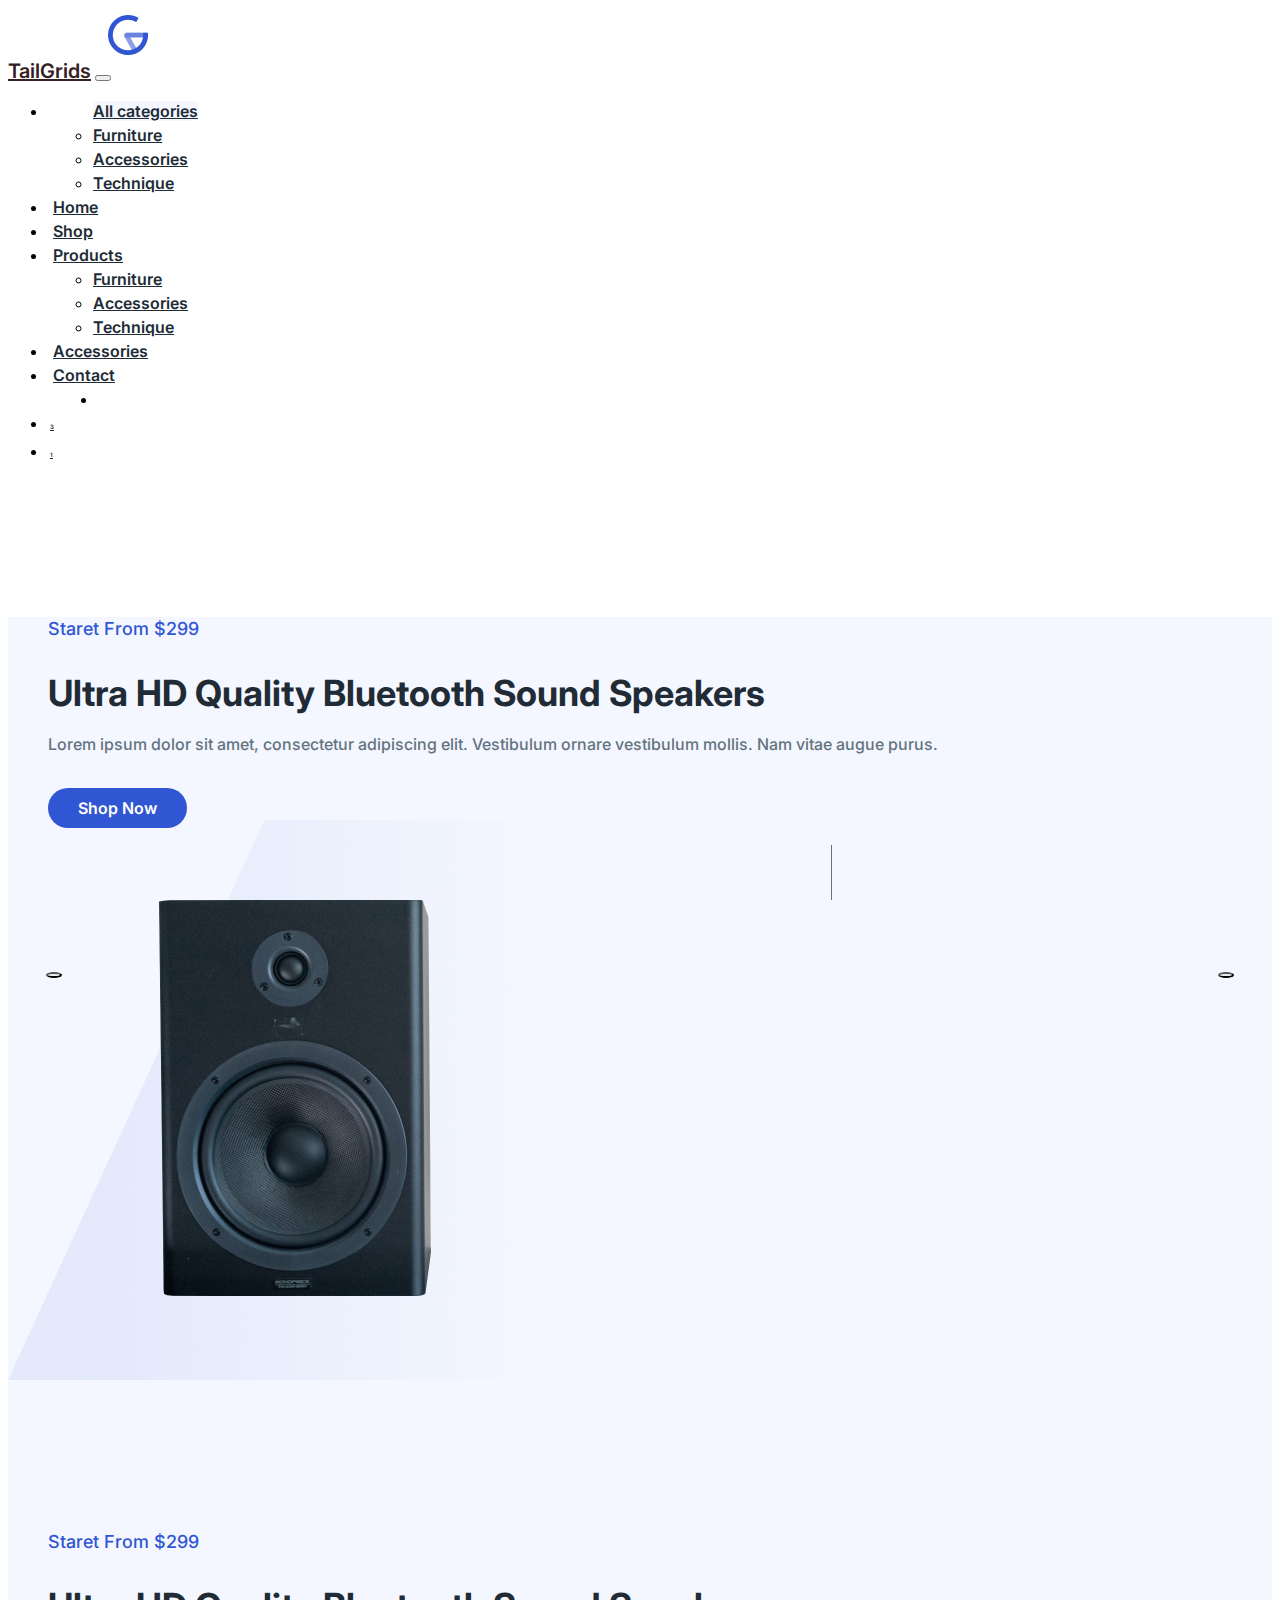
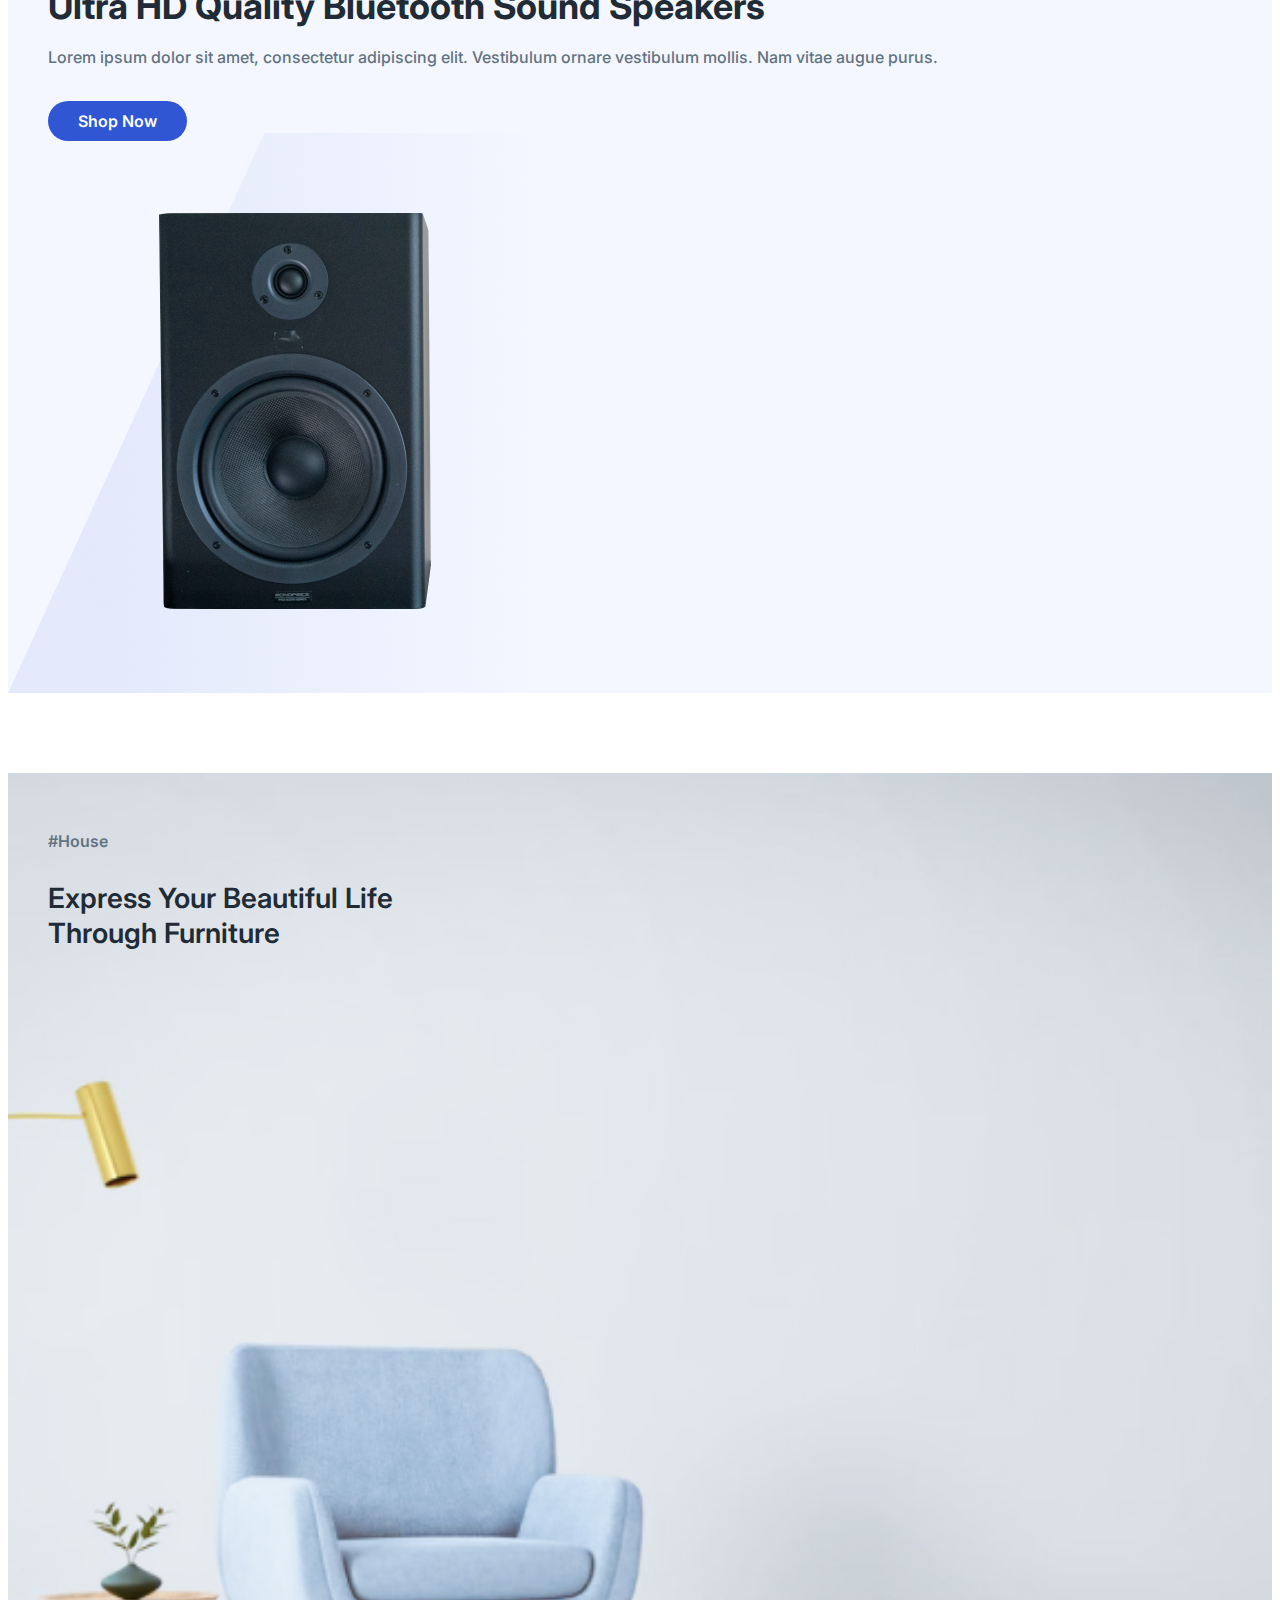
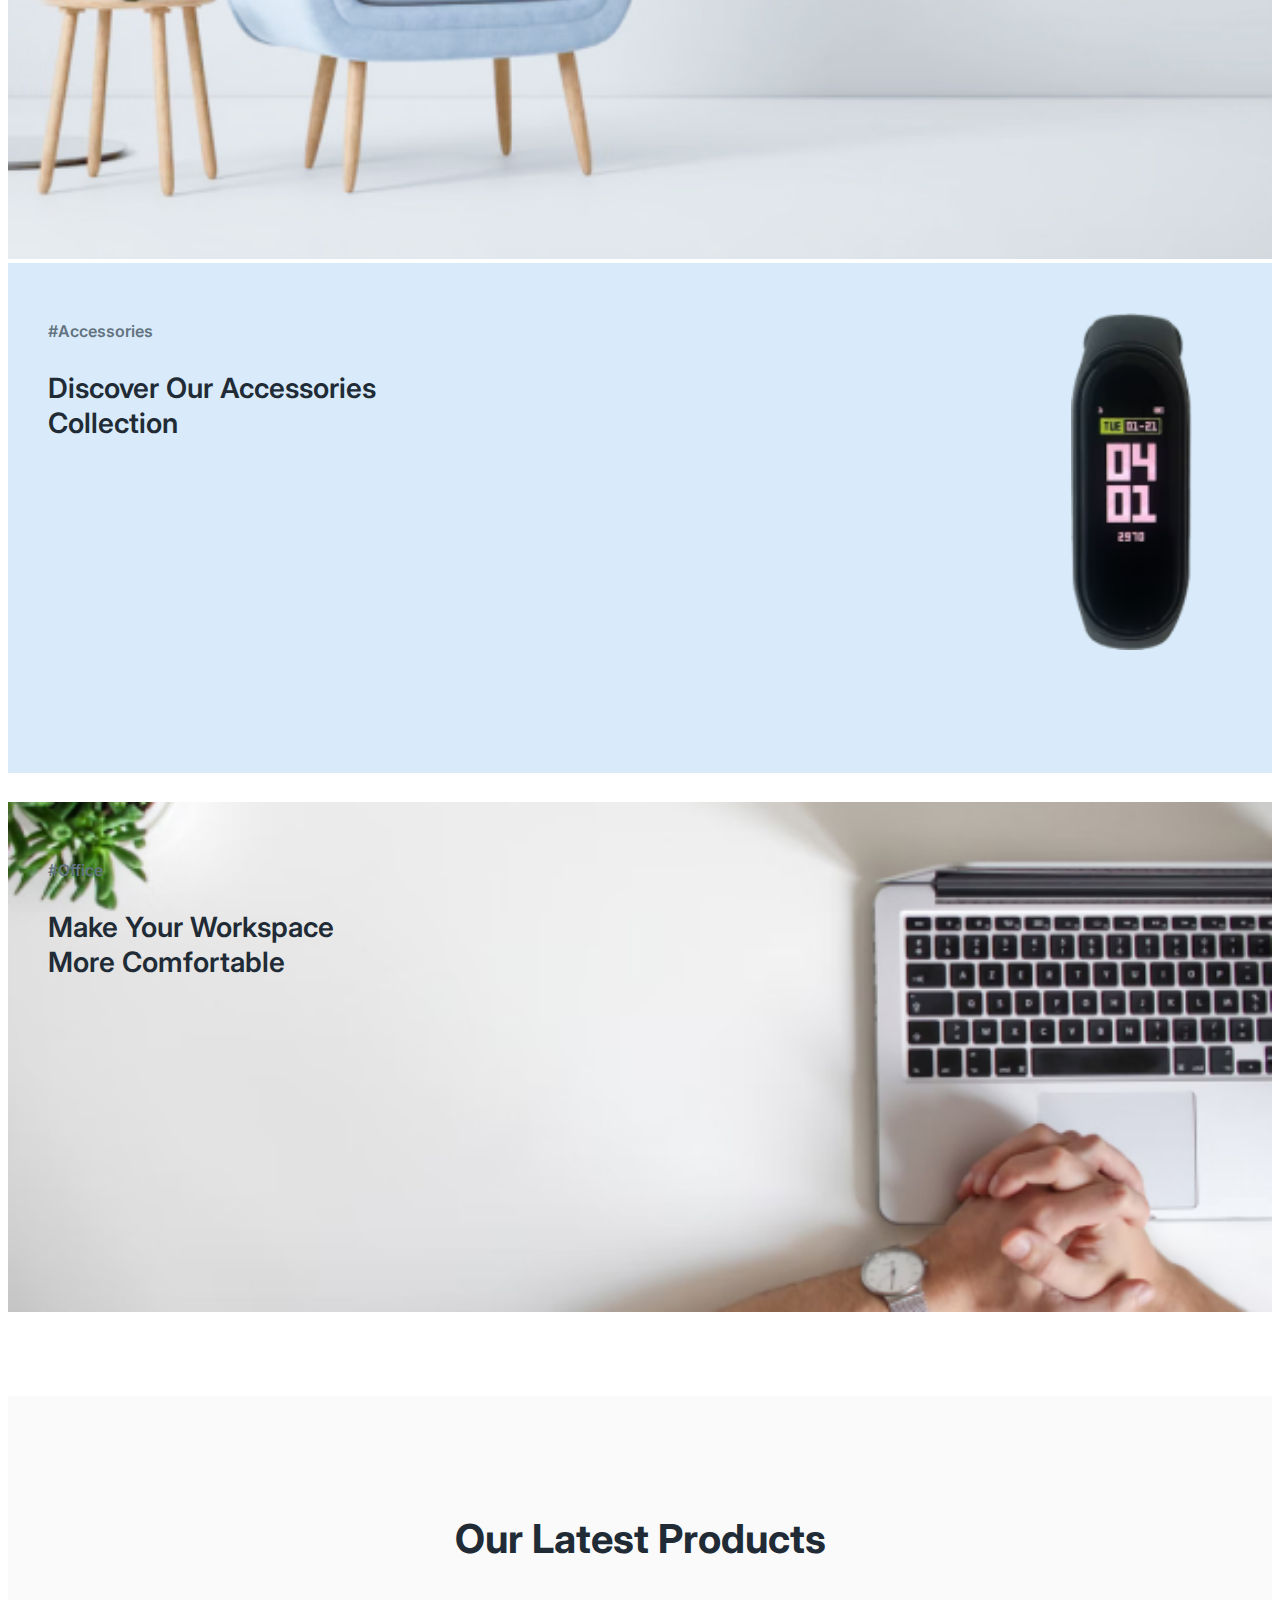
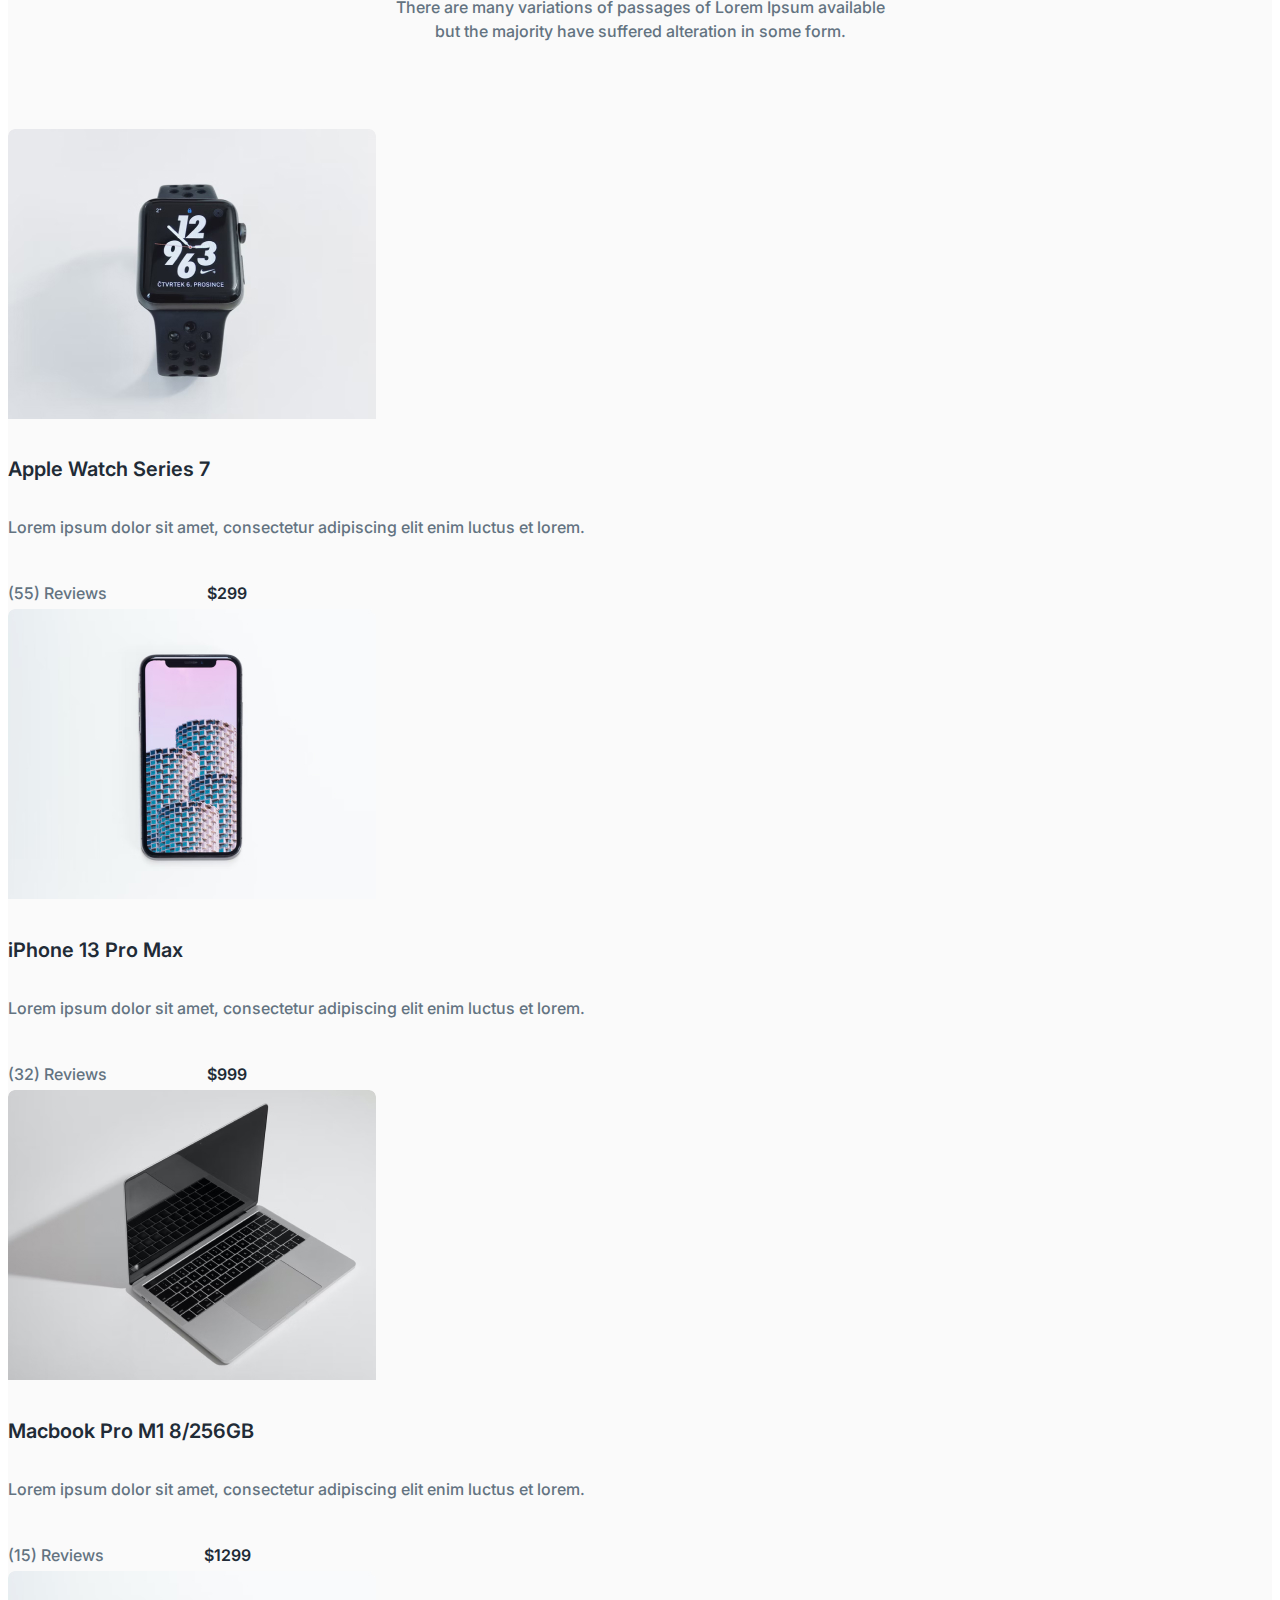
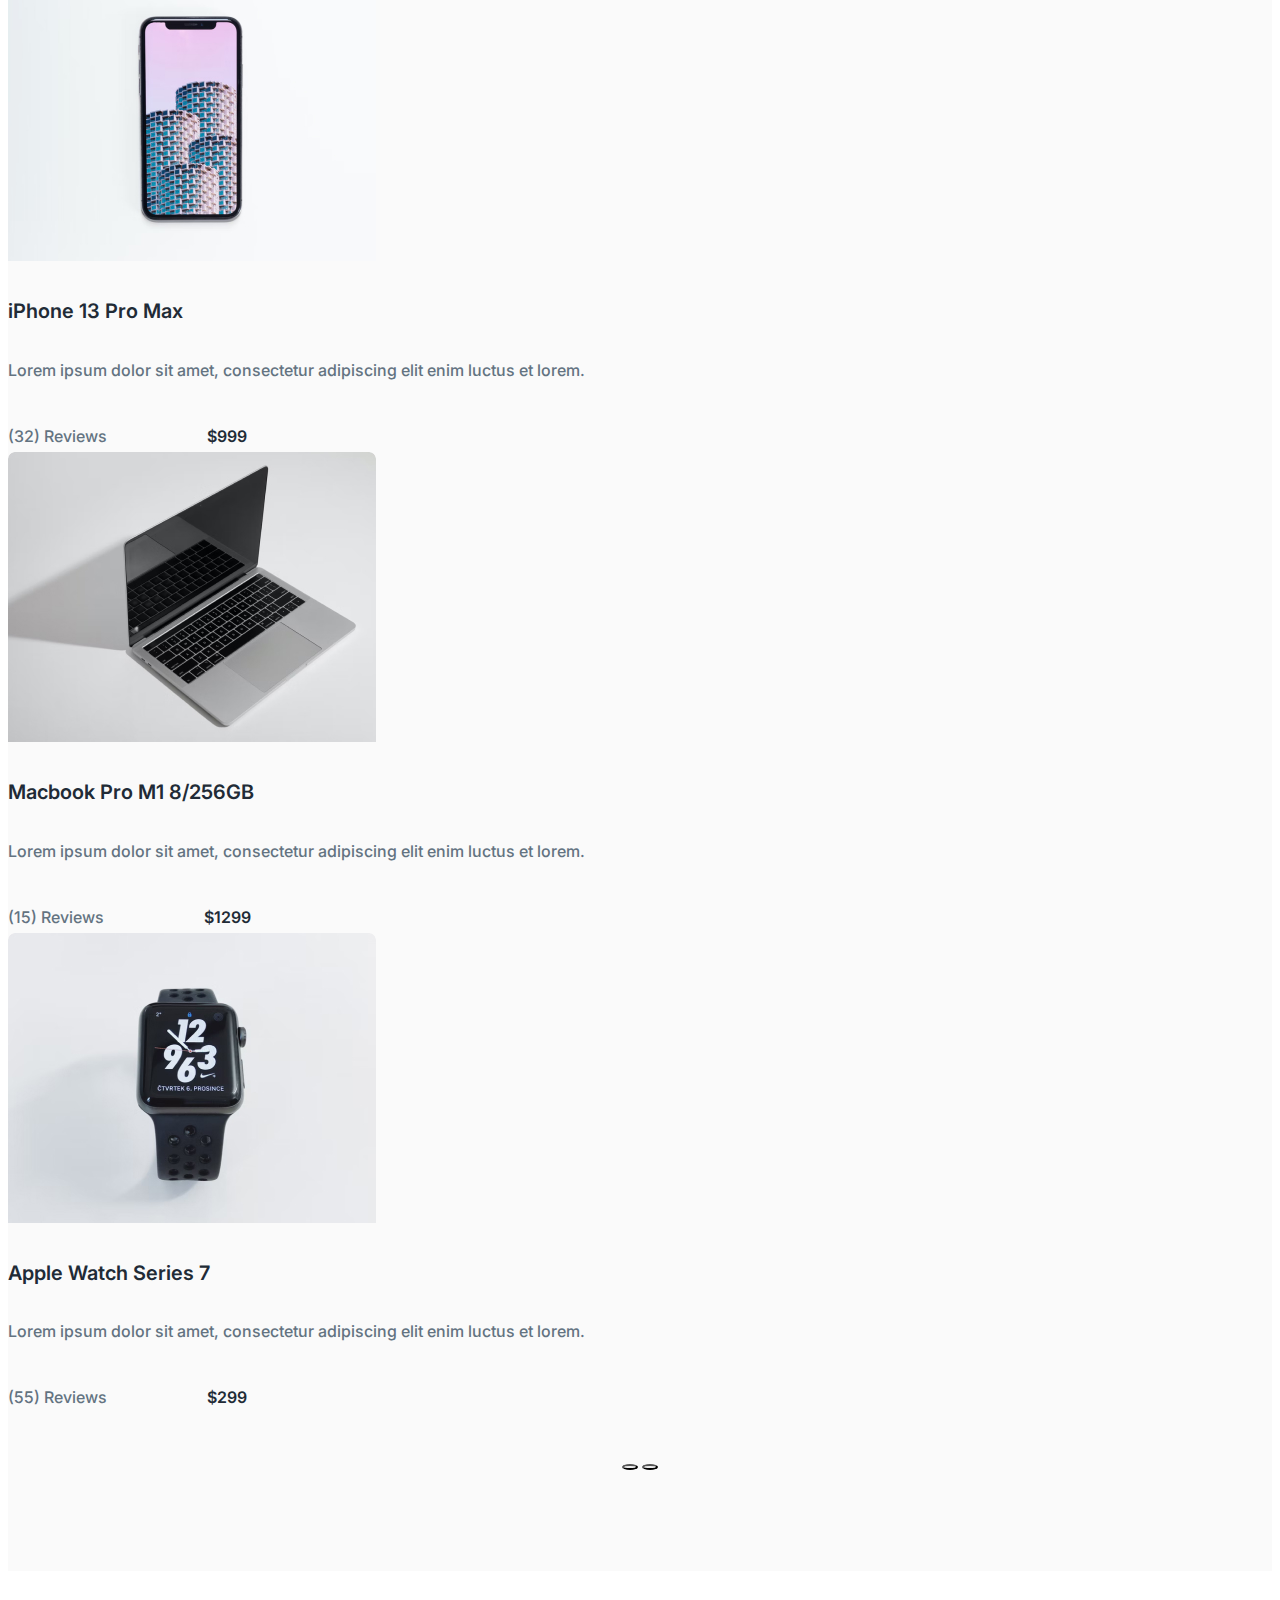
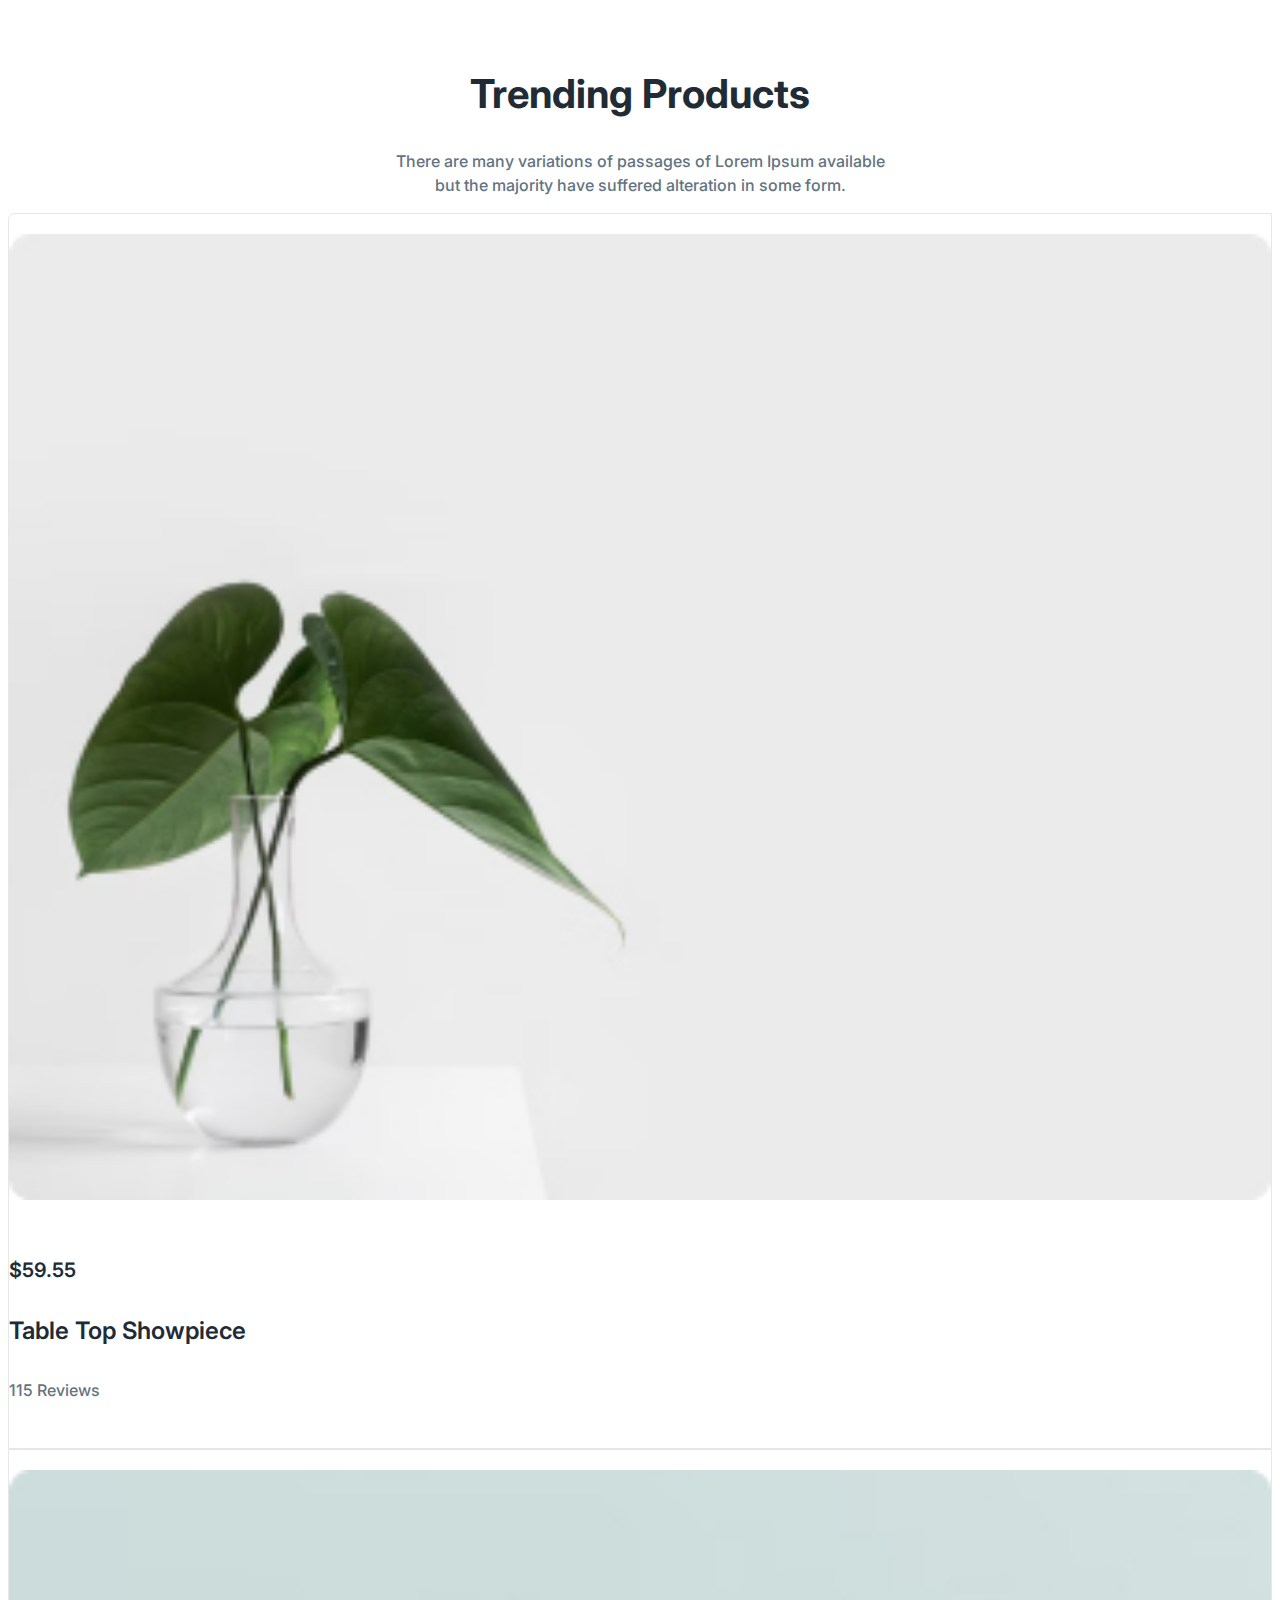
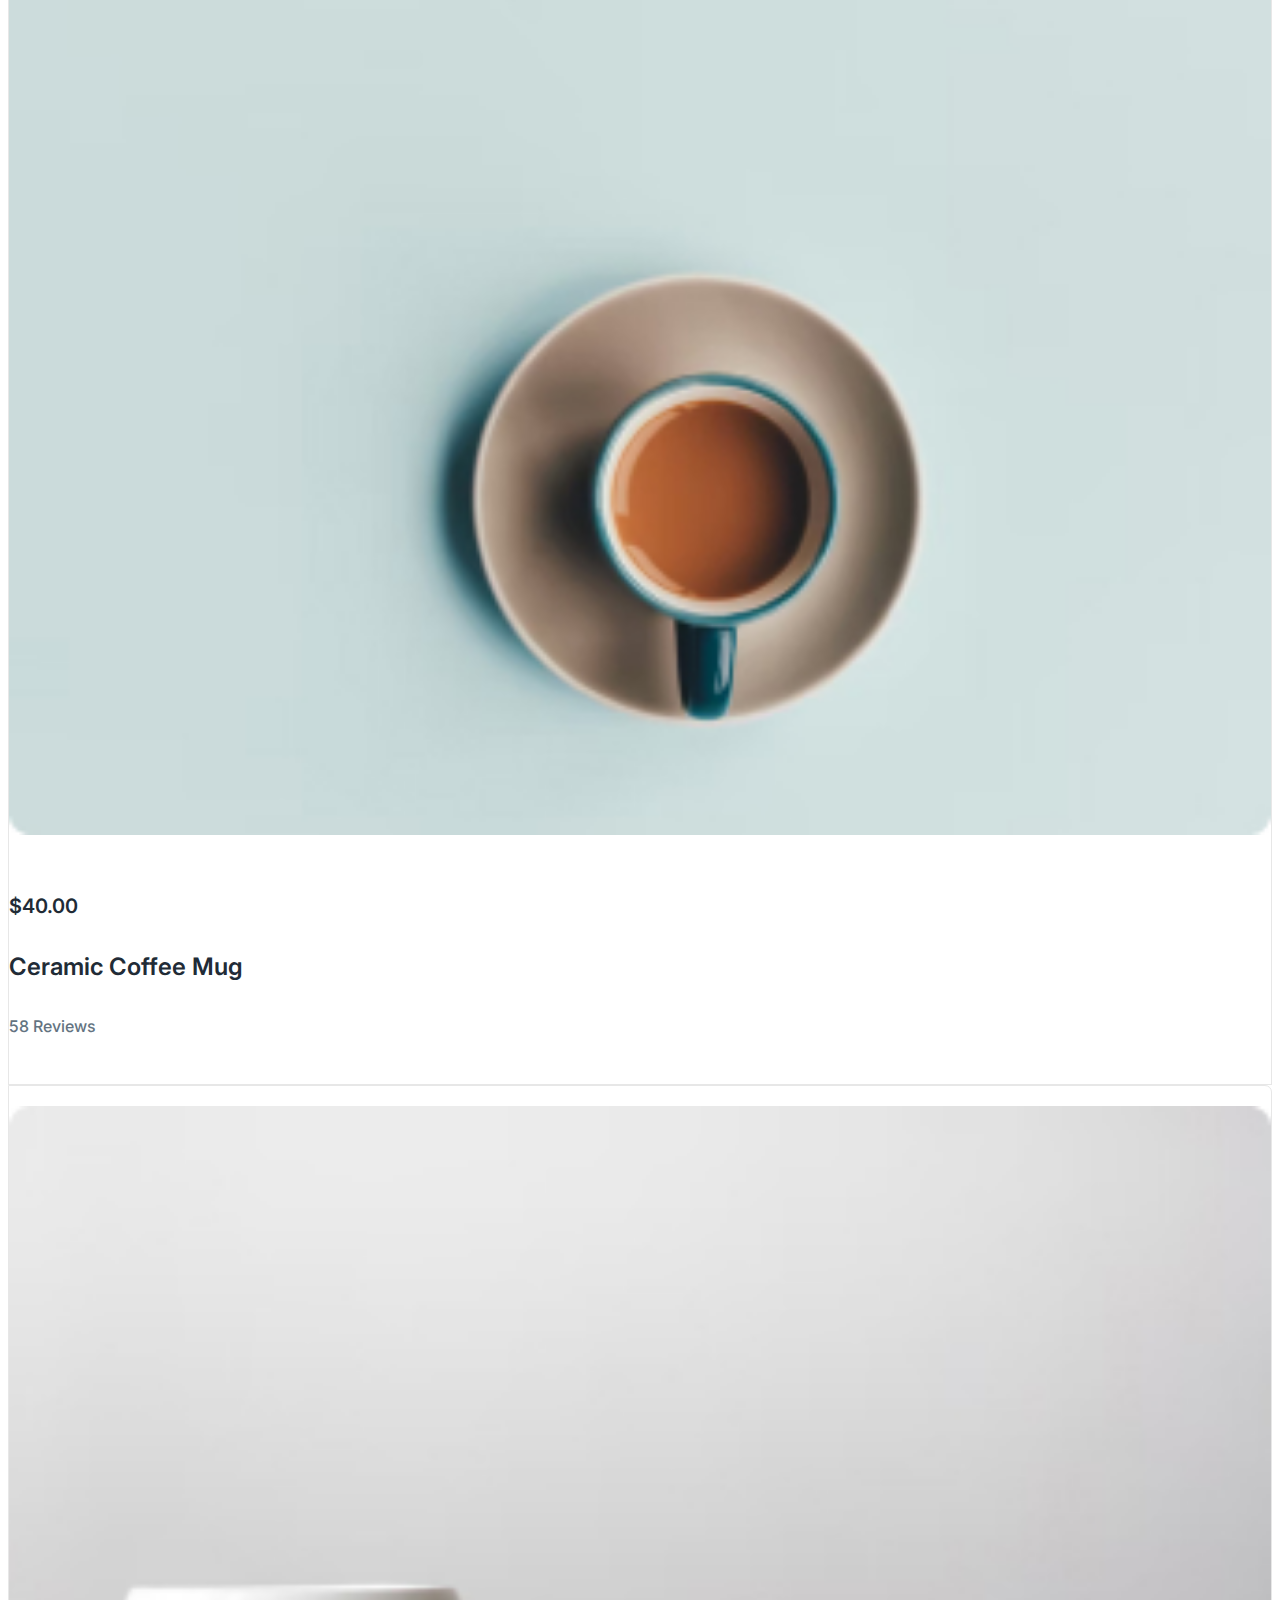
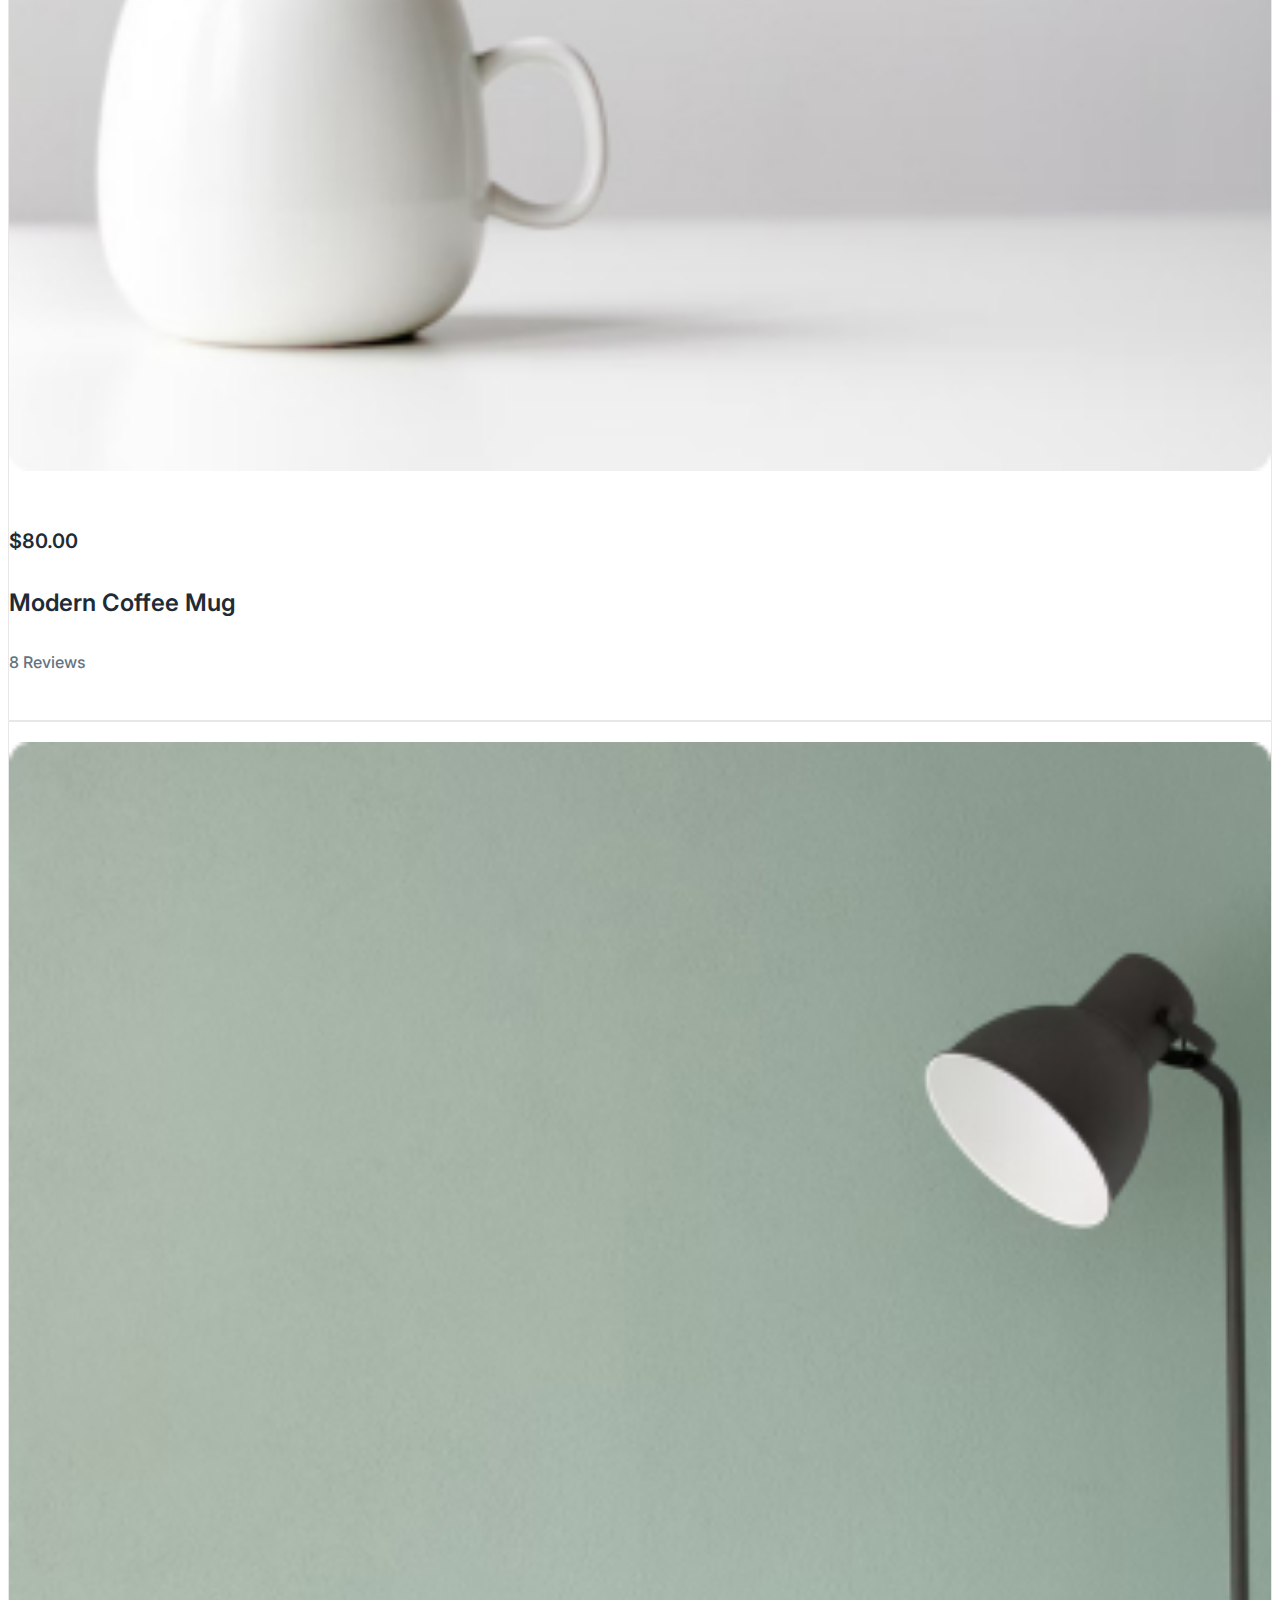
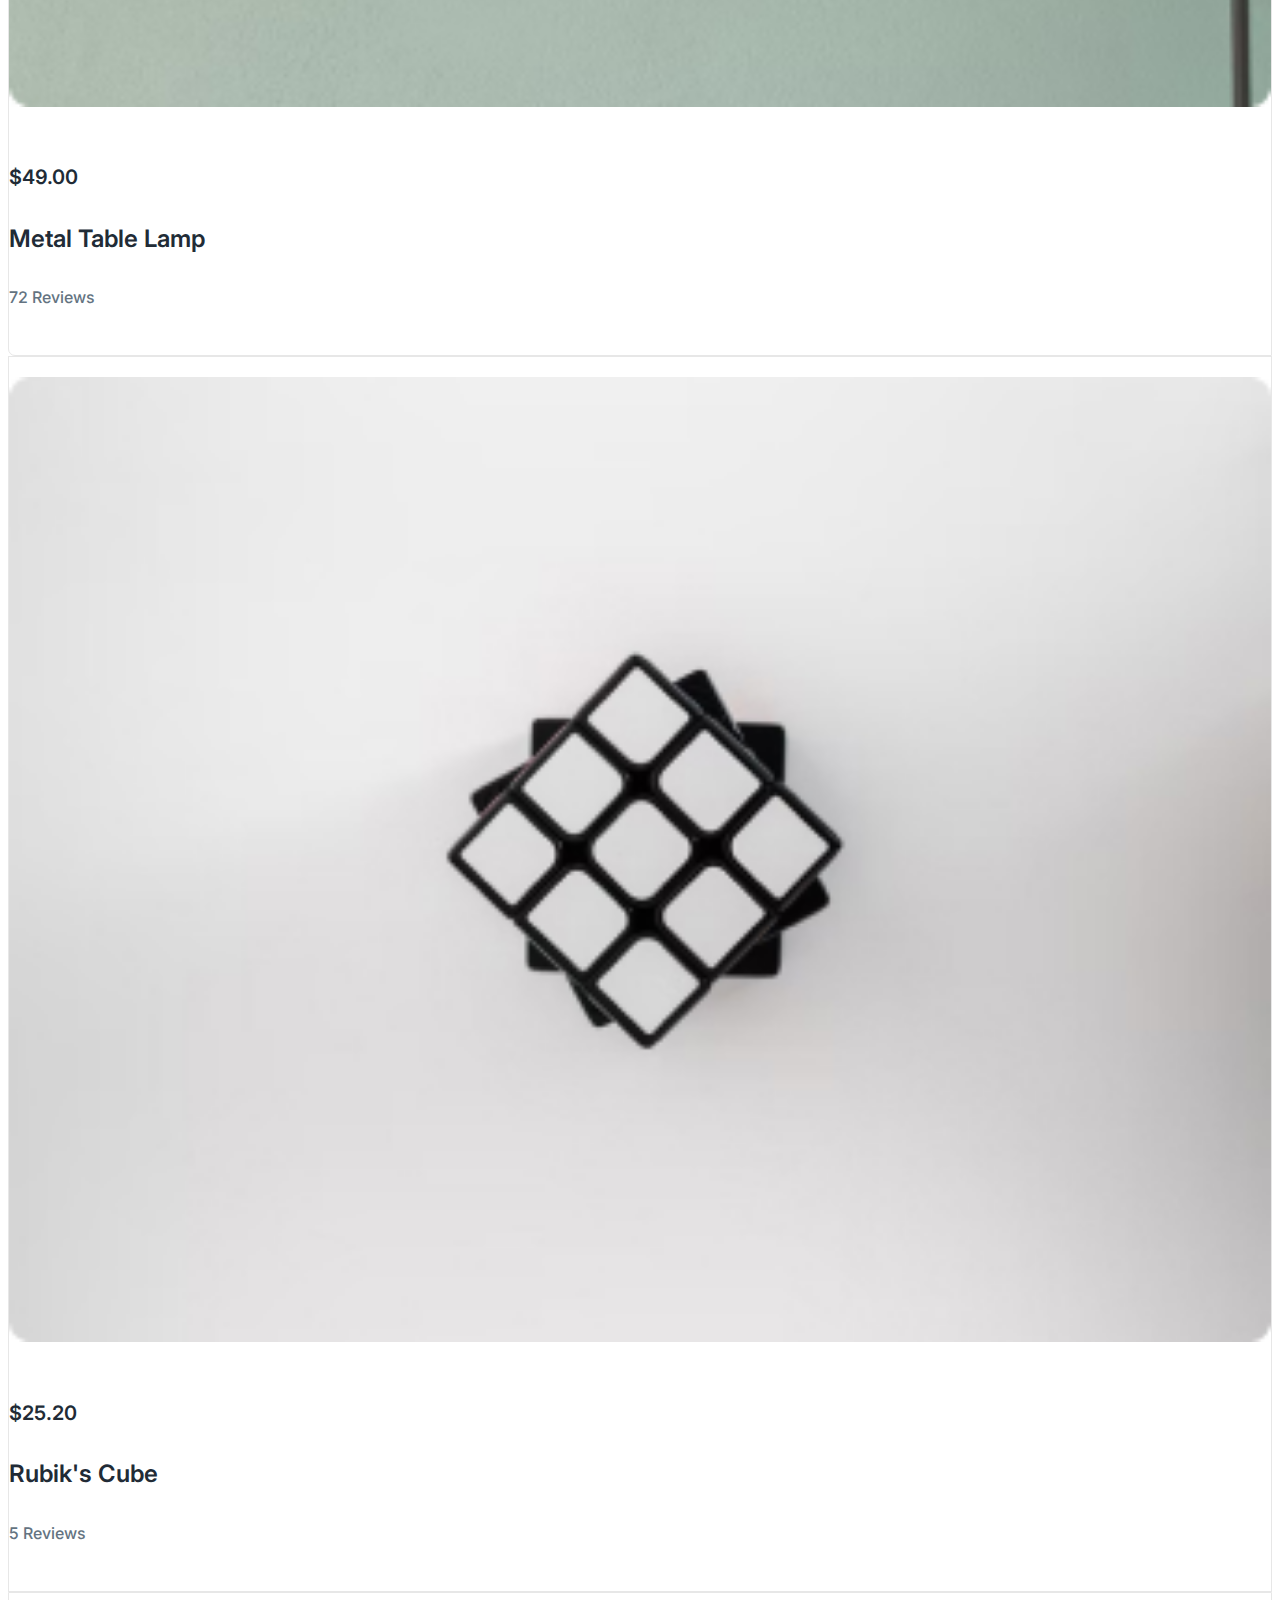
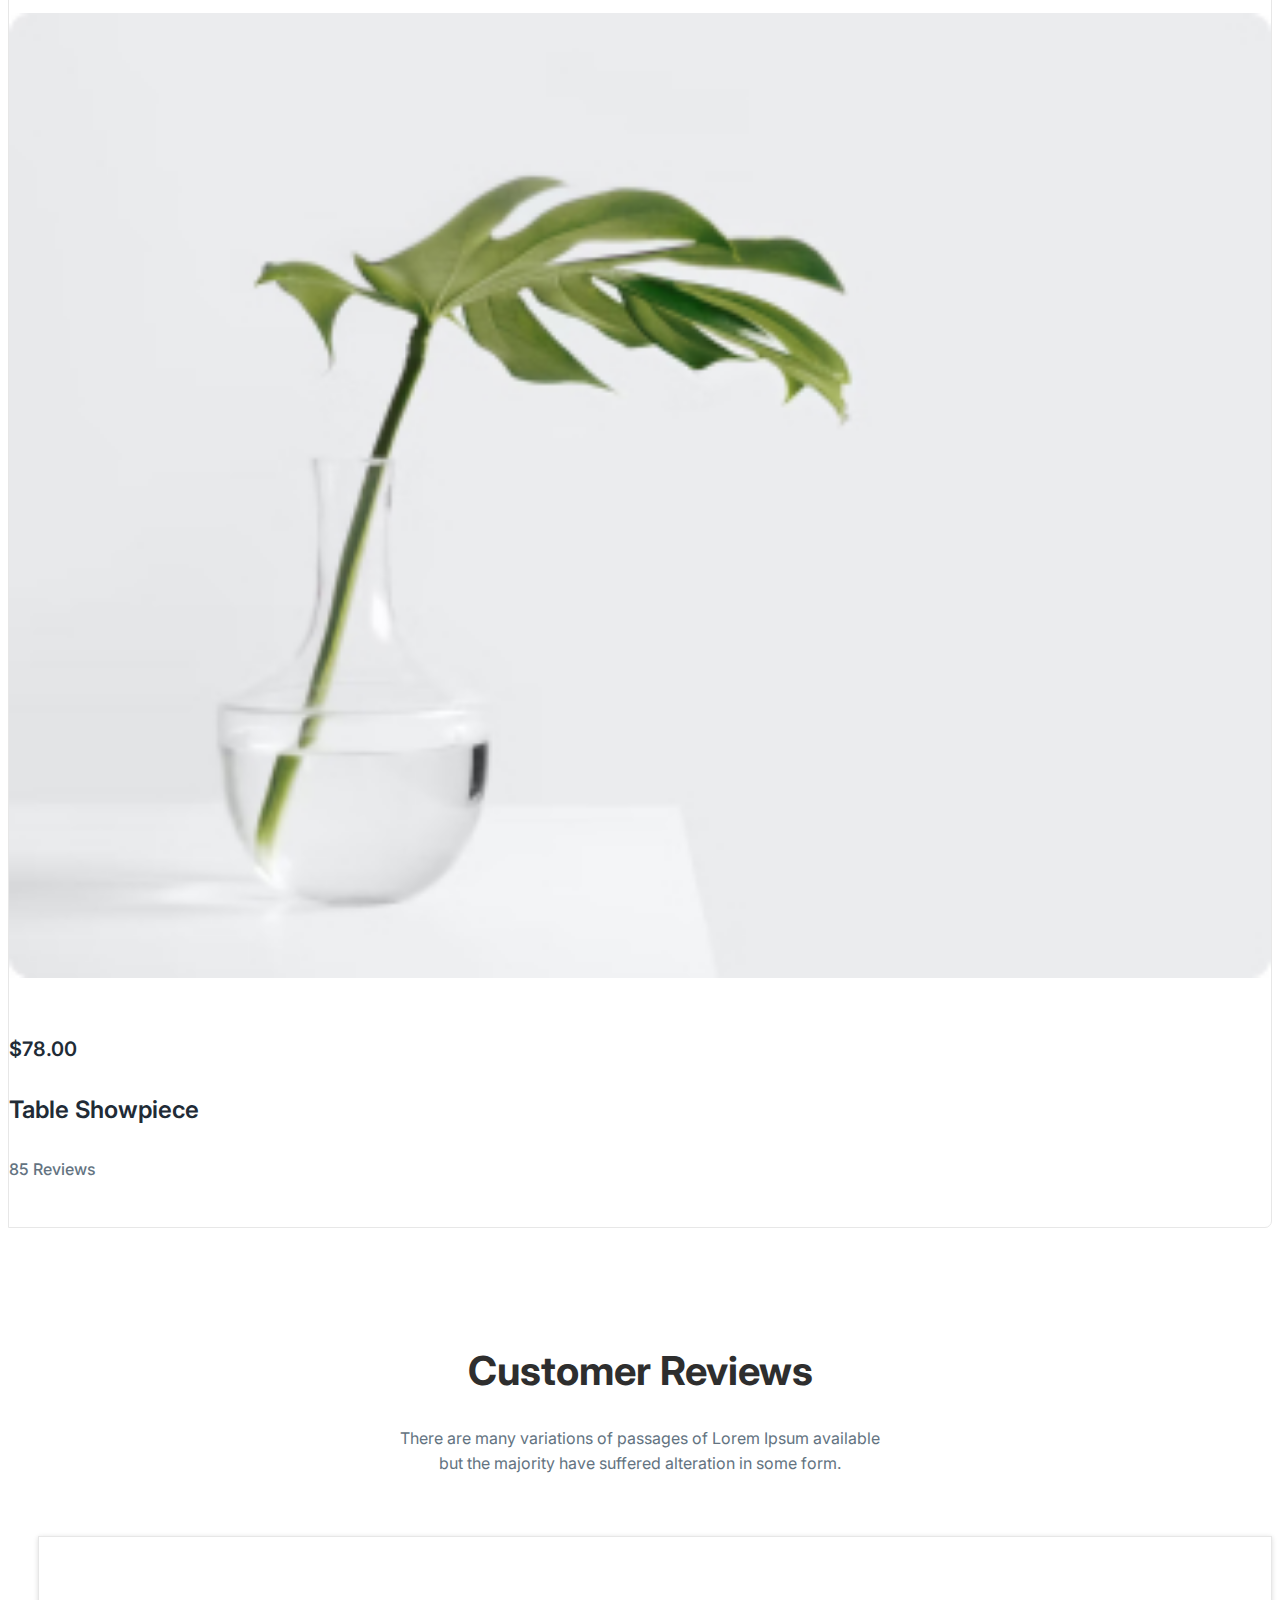
<file: index.html>
<!doctype html>
<html lang="en">
  <head>
    <meta charset="utf-8">
    <meta name="viewport" content="width=device-width, initial-scale=1">
    <title>Commerce</title>
    <link href="https://cdn.jsdelivr.net/npm/bootstrap@5.2.3/dist/css/bootstrap.min.css" rel="stylesheet" integrity="sha384-rbsA2VBKQhggwzxH7pPCaAqO46MgnOM80zW1RWuH61DGLwZJEdK2Kadq2F9CUG65" crossorigin="anonymous">
    <link rel="stylesheet" href="style.css">
    <link rel="preconnect" href="https://fonts.googleapis.com"><link rel="preconnect" href="https://fonts.gstatic.com" crossorigin><link href="https://fonts.googleapis.com/css2?family=Inter&display=swap" rel="stylesheet">
    <link rel="stylesheet" href="https://cdnjs.cloudflare.com/ajax/libs/font-awesome/6.2.1/css/all.min.css" integrity="sha512-MV7K8+y+gLIBoVD59lQIYicR65iaqukzvf/nwasF0nqhPay5w/9lJmVM2hMDcnK1OnMGCdVK+iQrJ7lzPJQd1w==" crossorigin="anonymous" referrerpolicy="no-referrer" />
  </head>
  <body>
    <header>
          <nav class="navbar navbar-expand-lg ">
        <div class="container-fluid">
           <div class="navimg">
            <img src="myimg/Frame.png" alt="">
           </div> 
          <a class="navbar-brand" href="#">TailGrids</a>
          <button class="navbar-toggler" type="button" data-bs-toggle="collapse" data-bs-target="#navbarNavDropdown" aria-controls="navbarNavDropdown" aria-expanded="false" aria-label="Toggle navigation">
            <span class="navbar-toggler-icon"></span>
          </button>
          <div class="collapse navbar-collapse" id="navbarNavDropdown">
            <ul class="navbar-nav">
                <li class="nav-item dropdown">
                    <a class="nav-link dropdown-toggle firstdrop" href="#" role="button" data-bs-toggle="dropdown" aria-expanded="false">
                      All categories
                    </a>
                    <ul class="dropdown-menu">
                      <li><a class="dropdown-item" href="#">Furniture</a></li>
                      <li><a class="dropdown-item" href="#">Accessories</a></li>
                      <li><a class="dropdown-item" href="#">Technique</a></li>
                    </ul>
                  </li>
              <li class="nav-item">
                <a class="nav-link " aria-current="page" href="index.html">Home</a>
              </li>
              <li class="nav-item">
                <a class="nav-link" href="products.html">Shop</a>
              </li>
              <li class="nav-item dropdown">
                <a class="nav-link dropdown-toggle" href="products.html" role="button" data-bs-toggle="dropdown" aria-expanded="false">
                  Products
                </a>
                <ul class="dropdown-menu">
                  <li><a class="dropdown-item" href="#">Furniture</a></li>
                  <li><a class="dropdown-item" href="#">Accessories</a></li>
                  <li><a class="dropdown-item" href="#">Technique</a></li>
                </ul>
              </li>
              <li class="nav-item">
                <a class="nav-link" href="#">Accessories</a>
              </li>
              <li class="nav-item">
                <a class="nav-link" href="#">Contact</a>
              </li>
              <li class="nav-item navicons iconitem">
                <a class="nav-link" href="#"><i class="fa-solid fa-magnifying-glass"></i></a>
              </li>
              <li class="nav-item iconitem">
                <a class="nav-link position-relative" href="#"><i class="fa-regular fa-heart"></i> <span class="position-absolute top-20 start-50  badge rounded-pill bg-primary ">
                    3
                  </span></a>
              </li>
              <li class="nav-item iconitem">
                <a class="nav-link position-relative" href="#"><i class="fa-solid fa-basket-shopping"></i> <span class="position-absolute top-20 start-50  badge rounded-pill bg-primary ">
                    1
                  </span></a></a>
              </li>
            </ul>
          </div>
        </div>
      </nav> 
      
      <div id="carouselExampleControls" class="carousel slide" data-bs-ride="carousel firstcarousel">
        <div class="carousel-inner firstcarousel-inner">
          <div class="carousel-item active">
           <div class="container">
            <div class="row">
                <div class="col-lg-6 contentcol">
                    <div class="blue">
                        <p>Staret From $299</p>  
                      </div>
                    <h2>Ultra HD Quality Bluetooth Sound Speakers</h2>
                    <p>Lorem ipsum dolor sit amet, consectetur adipiscing elit. Vestibulum ornare vestibulum mollis. Nam vitae augue purus.</p>
                    <a href="">Shop Now</a>
                </div>
                <div class="col-lg-6 imgcol">
                    <img src="myimg/speaker 1.png" alt="">
                </div>
            </div>
           </div>
          </div>
          <div class="carousel-item">

            <div class="container">
                <div class="row">
                    
                    <div class="col-lg-6 contentcol">
                        <div class="blue">
                          <p>Staret From $299</p>  
                        </div>
                        
                        <h2>Ultra HD Quality Bluetooth Sound Speakers</h2>
                        <p>Lorem ipsum dolor sit amet, consectetur adipiscing elit. Vestibulum ornare vestibulum mollis. Nam vitae augue purus.</p>
                        <a href="">Shop Now</a>
                    </div>
                    <div class="col-lg-6 imgcol">
                        <img src="myimg/speaker 1.png" alt="">
                    </div>
                </div>
               </div>
          </div>

        </div>
        <button type="button" class="btn btn-outline-secondary firstcarpuselbtn1" data-bs-target="#carouselExampleControls" data-bs-slide="prev"><i class="fa-solid fa-chevron-left"></i></button>
        <button type="button" class="btn btn-outline-primary firstcarpuselbtn2" data-bs-target="#carouselExampleControls" data-bs-slide="next"><i class="fa-solid fa-chevron-right"></i></button>

      </div>
    </header>

<div class="container prodcontainer">
    <div class="row prodrow">
       <div class="col-lg-6 prodcol">
        <img src="myimg/Rectangle 4856.jpg" alt="">
        <div class="prodtxt">
                 <p>#House</p>
        <h3>Express Your Beautiful Life <br>
            Through Furniture</h3>   
        </div>

       </div>
       <div class="col-lg-6 ">
        
            <div class="row techrow">
                <div class="col-12 techcol">
                 <img src="myimg/Rectangle 4857.png" alt="">
                 <div class="techmtxt">
                    <p>#Accessories</p>
           <h3>Discover Our Accessories <br> Collection</h3>   
           <img src="myimg/image 18.png" alt="">
           </div>
                </div>
                <div class="col-12 techcol techcol1 gy-4">
                 <img src="myimg/Rectangle 4857.jpg" alt="">
                 <div class="techtxt">
                    <p>#Office</p>
           <h3>Make Your Workspace <br> More Comfortable</h3>   
           </div>
                </div>
            </div>
        
       </div>
    </div>
</div>

<div class="productdiv">
    <h2>Our Latest Products</h2>
    <p>There are many variations of passages of Lorem Ipsum available <br>
        but the majority have suffered alteration in some form.</p>

        <div id="carouselExampleControls2" class="carousel slide productcarousel" data-bs-ride="carousel">
            <div class="carousel-inner">
              <div class="carousel-item active seconditem">
                <div class="row row-cols-1 row-cols-md-3 g-4">
                    <div class="col secondcarcol">
                      <div class="card h-100">
                        <img src="myimg/Rectangle 4808.jpg" class="card-img-top" alt="...">
                        <div class="card-body">
                          <h5 class="card-title secondcarouselcrdttl">Apple Watch Series 7</h5>
                          <p class="card-text secondcarouseltxt">Lorem ipsum dolor sit amet, consectetur adipiscing elit enim luctus et lorem.</p>
                        </div>
                        <div class="card-footer carouselfooter">
                            <div class="stars"><i class="fa-solid fa-star"></i><i class="fa-solid fa-star"></i><i class="fa-solid fa-star"></i><i class="fa-solid fa-star"></i><i class="fa-solid fa-star"></i>
                            <p>(55) Reviews</p>
                            <p class="pricep">$299</p>
                            </div>

                        </div>
                      </div>
                    </div>
                    <div class="col secondcarcol">
                      <div class="card h-100">
                        <img src="myimg/Rectangle 488808.jpg" class="card-img-top" alt="...">
                        <div class="card-body">
                          <h5 class="card-title secondcarouselcrdttl">iPhone 13 Pro Max</h5>
                          <p class="card-text secondcarouseltxt">Lorem ipsum dolor sit amet, consectetur adipiscing elit enim luctus et lorem.</p>
                        </div>
                        <div class="card-footer carouselfooter">
                            <div class="stars"><i class="fa-solid fa-star"></i><i class="fa-solid fa-star"></i><i class="fa-solid fa-star"></i><i class="fa-solid fa-star"></i><i class="fa-solid fa-star"></i>
                                <p>(32) Reviews</p>
                                <p class="pricep">$999</p>
                                </div>
                        </div>
                      </div>
                    </div>
                    <div class="col secondcarcol">
                      <div class="card h-100">
                        <img src="myimg/Rectangle 480899.jpg" class="card-img-top" alt="...">
                        <div class="card-body">
                          <h5 class="card-title secondcarouselcrdttl">Macbook Pro M1 8/256GB</h5>
                          <p class="card-text secondcarouseltxt">Lorem ipsum dolor sit amet, consectetur adipiscing elit enim luctus et lorem.</p>
                        </div>
                        <div class="card-footer carouselfooter">
                            <div class="stars"><i class="fa-solid fa-star"></i><i class="fa-solid fa-star"></i><i class="fa-solid fa-star"></i><i class="fa-solid fa-star"></i><i class="fa-solid fa-star"></i>
                                <p>(15) Reviews</p>
                                <p class="pricep">$1299</p>
                                </div>
                        </div>
                      </div>
                    </div>
                  </div>
              </div>
              <div class="carousel-item seconditem">
                <div class="row row-cols-1 row-cols-md-3 g-4">
                    <div class="col secondcarcol">
                      <div class="card h-100">
                        <img src="myimg/Rectangle 488808.jpg" class="card-img-top" alt="...">
                        <div class="card-body">
                            <h5 class="card-title secondcarouselcrdttl">iPhone 13 Pro Max</h5>
                            <p class="card-text secondcarouseltxt">Lorem ipsum dolor sit amet, consectetur adipiscing elit enim luctus et lorem.</p>
                          </div>
                          <div class="card-footer carouselfooter">
                            <div class="stars"><i class="fa-solid fa-star"></i><i class="fa-solid fa-star"></i><i class="fa-solid fa-star"></i><i class="fa-solid fa-star"></i><i class="fa-solid fa-star"></i>
                                <p>(32) Reviews</p>
                                <p class="pricep">$999</p>
                                </div>
                          </div>
                      </div>
                    </div>
                    <div class="col secondcarcol">
                      <div class="card h-100">
                        <img src="myimg/Rectangle 480899.jpg" class="card-img-top" alt="...">
                        <div class="card-body">
                            <h5 class="card-title secondcarouselcrdttl">Macbook Pro M1 8/256GB</h5>
                            <p class="card-text secondcarouseltxt">Lorem ipsum dolor sit amet, consectetur adipiscing elit enim luctus et lorem.</p>
                          </div>
                          <div class="card-footer carouselfooter">
                            <div class="stars"><i class="fa-solid fa-star"></i><i class="fa-solid fa-star"></i><i class="fa-solid fa-star"></i><i class="fa-solid fa-star"></i><i class="fa-solid fa-star"></i>
                                <p>(15) Reviews</p>
                                <p class="pricep">$1299</p>
                                </div>
                          </div>
                      </div>
                    </div>
                    <div class="col secondcarcol">
                      <div class="card h-100">
                        <img src="myimg/Rectangle 4808.jpg" class="card-img-top" alt="...">
                        <div class="card-body">
                            <h5 class="card-title secondcarouselcrdttl">Apple Watch Series 7</h5>
                            <p class="card-text secondcarouseltxt">Lorem ipsum dolor sit amet, consectetur adipiscing elit enim luctus et lorem.</p>
                          </div>
                          <div class="card-footer carouselfooter">
                            <div class="stars"><i class="fa-solid fa-star"></i><i class="fa-solid fa-star"></i><i class="fa-solid fa-star"></i><i class="fa-solid fa-star"></i><i class="fa-solid fa-star"></i>
                                <p>(55) Reviews</p>
                                <p class="pricep">$299</p>
                                </div>
                          </div>
                      </div>
                    </div>
                  </div>
              </div>

            </div>
          </div>
          <div class="buttons">
            <button type="button" class="btn btn-secondary carouselbtn1" data-bs-target="#carouselExampleControls2" data-bs-slide="prev"><i class="fa-solid fa-arrow-left"></i></button>
            <button type="button" class="btn btn-primary carouselbtn2" data-bs-target="#carouselExampleControls2" data-bs-slide="next"><i class="fa-solid fa-arrow-right"></i></button>
          </div>
          </div>

          <div class="trendingdiv">
            <h2>Trending Products</h2>
            <p class="trendp">There are many variations of passages of Lorem Ipsum available <br>
                but the majority have suffered alteration in some form.</p>

                <div class="container trendcontainer">
                    <div class="row">
                        <div class="col-lg-4 trendcol trendcolleft">
                            <img src="myimg/Rectangle 4893.jpg" alt="">
                            <h5>$59.55</h5>
                            <h4>Table Top Showpiece</h4>
                            <p><i class="fa-solid fa-star"></i><i class="fa-solid fa-star"></i><i class="fa-solid fa-star"></i><i class="fa-solid fa-star"></i><i class="fa-regular fa-star"></i> 115 Reviews</p>
                        </div>
                        <div class="col-lg-4 trendcol">
                            <img src="myimg/22222222.jpg" alt="">
                            <h5>$40.00</h5>
                            <h4>Ceramic Coffee Mug</h4>
                            <p><i class="fa-solid fa-star"></i><i class="fa-solid fa-star"></i><i class="fa-solid fa-star"></i><i class="fa-solid fa-star"></i><i class="fa-regular fa-star"></i> 58 Reviews</p>
                        </div>
                        <div class="col-lg-4 trendcol trendcolright">
                            <img src="myimg/3333333.jpg" alt="">
                            <h5>$80.00</h5>
                            <h4>Modern Coffee Mug</h4>
                            <p><i class="fa-solid fa-star"></i><i class="fa-solid fa-star"></i><i class="fa-solid fa-star"></i><i class="fa-solid fa-star"></i><i class="fa-regular fa-star"></i> 8 Reviews</p>
                        </div>
                        <div class="col-lg-4 trendcol trendcolbtmleft">
                            <img src="myimg/444444.jpg" alt="">
                            <h5>$49.00</h5>
                            <h4>Metal Table Lamp</h4>
                            <p><i class="fa-solid fa-star"></i><i class="fa-solid fa-star"></i><i class="fa-solid fa-star"></i><i class="fa-solid fa-star"></i><i class="fa-regular fa-star"></i> 72 Reviews</p>
                        </div>
                        <div class="col-lg-4 trendcol">
                            <img src="myimg/55555.jpg" alt="">
                            <h5>$25.20</h5>
                            <h4>Rubik's Cube</h4>
                            <p><i class="fa-solid fa-star"></i><i class="fa-solid fa-star"></i><i class="fa-solid fa-star"></i><i class="fa-solid fa-star"></i><i class="fa-solid fa-star"></i> 5 Reviews</p>
                        </div>
                        <div class="col-lg-4 trendcol trendcolbtmright">
                            <img src="myimg/666666.jpg" alt="">
                            <h5>$78.00</h5>
                            <h4>Table Showpiece</h4>
                            <p><i class="fa-solid fa-star"></i><i class="fa-solid fa-star"></i><i class="fa-solid fa-star"></i><i class="fa-solid fa-star"></i><i class="fa-regular fa-star"></i> 85 Reviews</p>
                        </div>
                    </div>
                </div>
          </div>
          



<div class="reviewdiv">
    <h2>Customer Reviews</h2>
    <p>There are many variations of passages of Lorem Ipsum available <br>
        but the majority have suffered alteration in some form.</p>

        <div id="carouselExampleControls3" class="carousel slide" data-bs-ride="carousel">
            <div class="carousel-inner">
              <div class="carousel-item active">
                <div class="container reviewcontainer">
                    <div class="row">
                        <div class="col  reviewcol">
                            <p class="revstarp"><i class="fa-solid fa-star"></i><i class="fa-solid fa-star"></i><i class="fa-solid fa-star"></i><i class="fa-solid fa-star"></i><i class="fa-solid fa-star"></i></p>
                            <p>“Our members are so impressed. It's intuitive. It's clean. It's distraction free. If you're building a community.</p>
                            <div class="revimg">
                                <img src="myimg/Ellipse 2713.png" alt="">
                                <div class="revimgcontent">
                                <h6>Sabo Masties</h6>
                                <p>Founder @ Rolex</p>  
                                </div>

                            </div>
                        </div>
                        <div class="col reviewcol">
                            <p class="revstarp"><i class="fa-solid fa-star"></i><i class="fa-solid fa-star"></i><i class="fa-solid fa-star"></i><i class="fa-solid fa-star"></i><i class="fa-solid fa-star"></i></p>
                            <p>“Our members are so impressed. It's intuitive. It's clean. It's distraction free. If you're building a community.</p>
                            <div class="revimg">
                                <img src="myimg/Ellipse 2.png" alt="">
                                <div class="revimgcontent">
                                <h6>Musharof Chowdhury</h6>
                                <p>Founder @ Ayro UI</p>
                                </div>
                            </div>
                        </div>
                        <div class="col reviewcol">
                            <p class="revstarp"><i class="fa-solid fa-star"></i><i class="fa-solid fa-star"></i><i class="fa-solid fa-star"></i><i class="fa-solid fa-star"></i><i class="fa-solid fa-star"></i></p>
                            <p>“Our members are so impressed. It's intuitive. It's clean. It's distraction free. If you're building a community.</p>
                            <div class="revimg">
                                <img src="myimg/Ellipse 3.png" alt="">
                                <div class="revimgcontent">
                                <h6>William Smith</h6>
                                <p>Founder @ Trorex</p>
                                </div>
                            </div>
                        </div>
                    </div>
                </div>
              </div>
              <div class="carousel-item">
                <div class="container reviewcontainer">
                    <div class="row reviewrow">
                        <div class="col reviewcol">
                            <p class="revstarp"><i class="fa-solid fa-star"></i><i class="fa-solid fa-star"></i><i class="fa-solid fa-star"></i><i class="fa-solid fa-star"></i><i class="fa-solid fa-star"></i></p>
                            <p>“Our members are so impressed. It's intuitive. It's clean. It's distraction free. If you're building a community.</p>
                            <div class="revimg">
                                <img src="myimg/Ellipse 2713.png" alt="">
                                <div class="revimgcontent">
                                <h6>Sabo Masties</h6>
                                <p>Founder @ Rolex</p>
                                </div>
                            </div>
                        </div>
                        <div class="col reviewcol">
                            <p class="revstarp"><i class="fa-solid fa-star"></i><i class="fa-solid fa-star"></i><i class="fa-solid fa-star"></i><i class="fa-solid fa-star"></i><i class="fa-solid fa-star"></i></p>
                            <p>“Our members are so impressed. It's intuitive. It's clean. It's distraction free. If you're building a community.</p>
                            <div class="revimg">
                                <img src="myimg/Ellipse 2713.png" alt="">
                                <div class="revimgcontent">
                                <h6>Sabo Masties</h6>
                                <p>Founder @ Rolex</p>
                                </div>
                            </div>
                        </div>
                        <div class="col reviewcol">
                            <p class="revstarp"><i class="fa-solid fa-star"></i><i class="fa-solid fa-star"></i><i class="fa-solid fa-star"></i><i class="fa-solid fa-star"></i><i class="fa-solid fa-star"></i></p>
                            <p>“Our members are so impressed. It's intuitive. It's clean. It's distraction free. If you're building a community.</p>
                            <div class="revimg">
                                <img src="myimg/Ellipse 2713.png" alt="">
                                <div class="revimgcontent">
                                <h6>Sabo Masties</h6>
                                <p>Founder @ Rolex</p>
                                </div>
                            </div>
                        </div>
                    </div>
              </div>

            </div>

            

          </div>
          <div class="buttons2">
          <button type="button" class="btn btn-secondary reviewbtn1" data-bs-target="#carouselExampleControls3" data-bs-slide="prev"><i class="fa-solid fa-angle-left"></i></button>
          <button type="button" class="btn btn-primary reviewbtn2" data-bs-target="#carouselExampleControls3" data-bs-slide="next"><i class="fa-solid fa-angle-right"></i></button>
          </div>

</div>



<div class="blogdiv">
  <h2>From Our Blog</h2>
  <p>There are many variations of passages of Lorem Ipsum available <br>
    but the majority have suffered alteration in some form.</p>
</div>

    <div class="container blogcontainer">
          <div class="row g-4 blogcardrow">
      <div class="col-lg-4 ">
        <div class="card blogcard">
          <img src="myimg/Blog Image.jpg" class="card-img-top" alt="...">
          <div class="card-body">
            <p class="blogcardtxt">Management</p>
            <h5 class="card-title blogcardtitle">Meet AutoManage, the best AI management tools</h5>
            <p class="card-text smallcardtext"><i class="fa-solid fa-calendar-days"></i> 26 Feb 2023 <i class="fa-solid fa-message"></i> 05</p>
          </div>
        </div>
      </div>
      <div class="col-lg-4">
        <div class="card blogcard">
          <img src="myimg/Blog Image2.jpg" class="card-img-top" alt="...">
          <div class="card-body">
            <p class="blogcardtxt">Graphics Design</p>
            <h5 class="card-title blogcardtitle">50+ best way to learn graphics design in 30 days</h5>
            <p class="card-text smallcardtext"><i class="fa-solid fa-calendar-days"></i> 12 Jan 2023 <i class="fa-solid fa-message"></i> 50</p>
          </div>
        </div>
      </div>
      <div class="col-lg-4">
        <div class="card formcard">
        <h6>Join our newsletter!</h6>
        <p>Enter your email to receive our <br>
          latest newsletter.
          </p>
          <input class="form-control  blueform mb-3" type="text" placeholder="Your Email Adress" aria-label="default input example">
          <input class="form-control  greenform" type="text" placeholder="Subscribe Now" aria-label="default input example">
          <p class="secondp">Don't worry, we don't spam</p>
          <div class="pngdecor">
            <img src="myimg/Dotted Shape.png" alt="">
          </div>
          <div class="pngdecor2">
            <img src="myimg/Dotted Shape.png" alt="">
          </div>
        </div>
      </div>

    </div>
  </div>
    

  <footer>
<div class="footerdec1">
  <img src="myimg/Ellipse 2732.png" alt="">
</div>
<div class="footerdec2">
  <img src="myimg/Ellipse 2731.png" alt="">
</div>
<div class="footerdec3">
  <img src="myimg/Dotted Shape.png" alt="">
</div>
    <div class="container footercontainer">
      <div class="row">
        <div class="col-lg-4 col-md-12 footerlogocol">
          <div class="logo"><img src="myimg/Frame.png" alt=""><a href="gtail.html">TailGrids</a></div>
          <ul>
            <li><a href=""><i class="fa-solid fa-location-pin"></i> Our Store Locations</a></li>
            <li>01. 29 Holles Place, Dublin 2 D02 YY46</li>
            <li>02. 68 Jay Street, Suite 902 New Side
              Brooklyn, NY 11201</li>
          </ul>
        </div>
        <div class="col-lg-2 col-6  footercol">
          <h5>Top Categories</h5>
          <ul>
            <li><a href="">Televisions</a></li>
            <li><a href="">Washing Machines</a></li>
            <li><a href="">Air Conditioners</a></li>
            <li><a href="">Laptops</a></li>
            <li><a href="">Accessories</a></li>
          </ul>
        </div>
        <div class="col-lg-2 col-6  footercol">
          <h5>Important Links</h5>
          <ul>
            <li><a href="">About us</a></li>
            <li><a href="">Contact Us</a></li>
            <li><a href="">Faq</a></li>
            <li><a href="">Latest Posts</a></li>
            <li><a href="">Order Track</a></li>
          </ul>
        </div>
        <div class="col-lg-4 col-md-12 footerformcol">
          <h5>Newsletter</h5>
          <p>Enter your email to receive our <br> latest updates about our products.</p>
          <div class="input-group mb-3">
            <input type="text" class="form-control footerform" placeholder="Email Adress" aria-label="Recipient's username" aria-describedby="button-addon2">
            <button class="btn btn-primary footerformbtn" type="button" id="button-addon2">Subscribe</button>
          </div>
        </div>
      </div>
    </div>
  </footer>
  <div class="footernav">
    <div class="copdiv">
      <p>© 2024 TailGrids. All Rights Reserved.</p>
    </div>
    <div class="paydiv">
      <a href=""><i class="fa-brands fa-paypal"></i><i class="fa-brands fa-cc-paypal"></i></a>
      <a href=""><i class="fa-brands fa-cc-visa"></i></a>
      <a href=""><i class="fa-brands fa-cc-mastercard"></i></a>
      <a href=""><i class="fa-brands fa-cc-amex"></i></a>
      <a href=""><i class="fa-brands fa-cc-discover"></i></a>
    </div>
    <div class="linksdiv">
      <a href="">Follow us:</a>
      <a href=""><i class="fa-brands fa-facebook"></i></a>
      <a href=""><i class="fa-brands fa-twitter"></i></a>
      <a href=""><i class="fa-brands fa-instagram"></i></a>
      <a href=""><i class="fa-brands fa-linkedin"></i></a>
    </div>
  </div>





    <script src="https://cdn.jsdelivr.net/npm/bootstrap@5.2.3/dist/js/bootstrap.bundle.min.js" integrity="sha384-kenU1KFdBIe4zVF0s0G1M5b4hcpxyD9F7jL+jjXkk+Q2h455rYXK/7HAuoJl+0I4" crossorigin="anonymous"></script>
  </body>
</html>
</file>
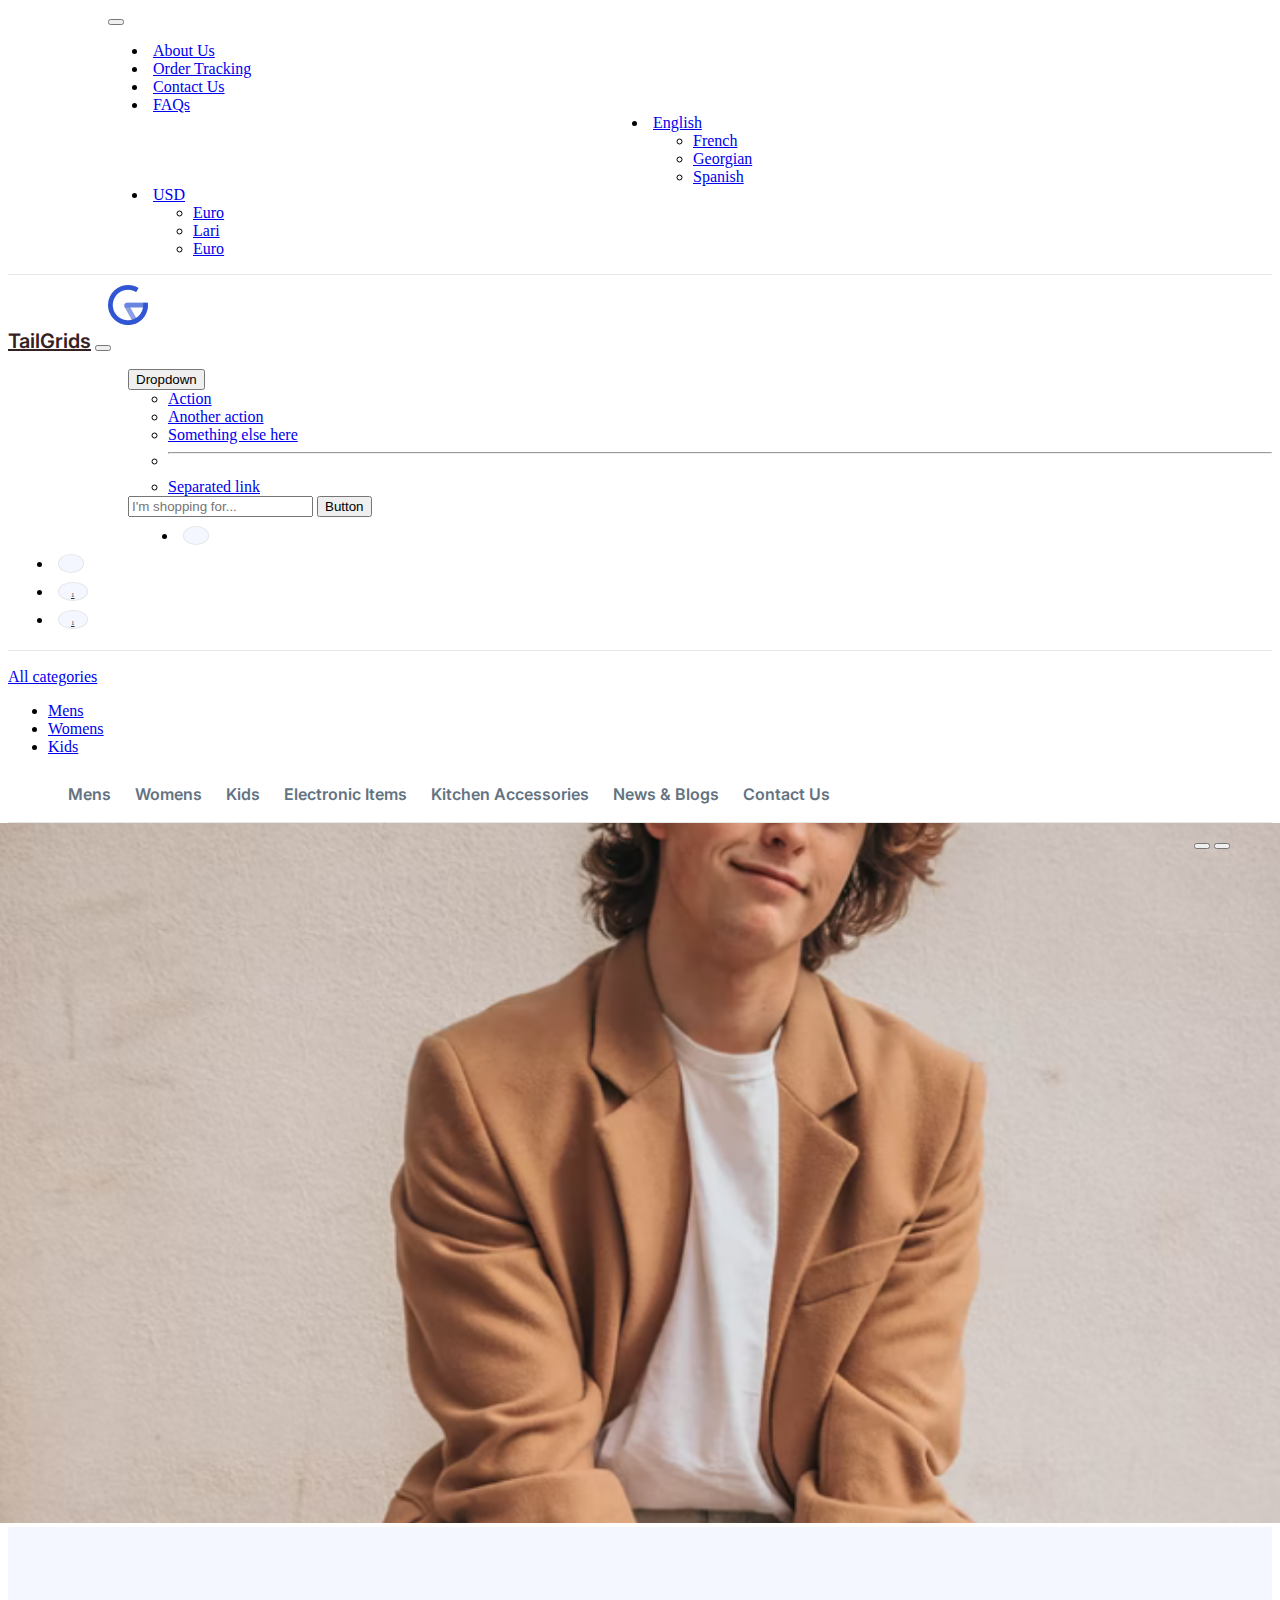
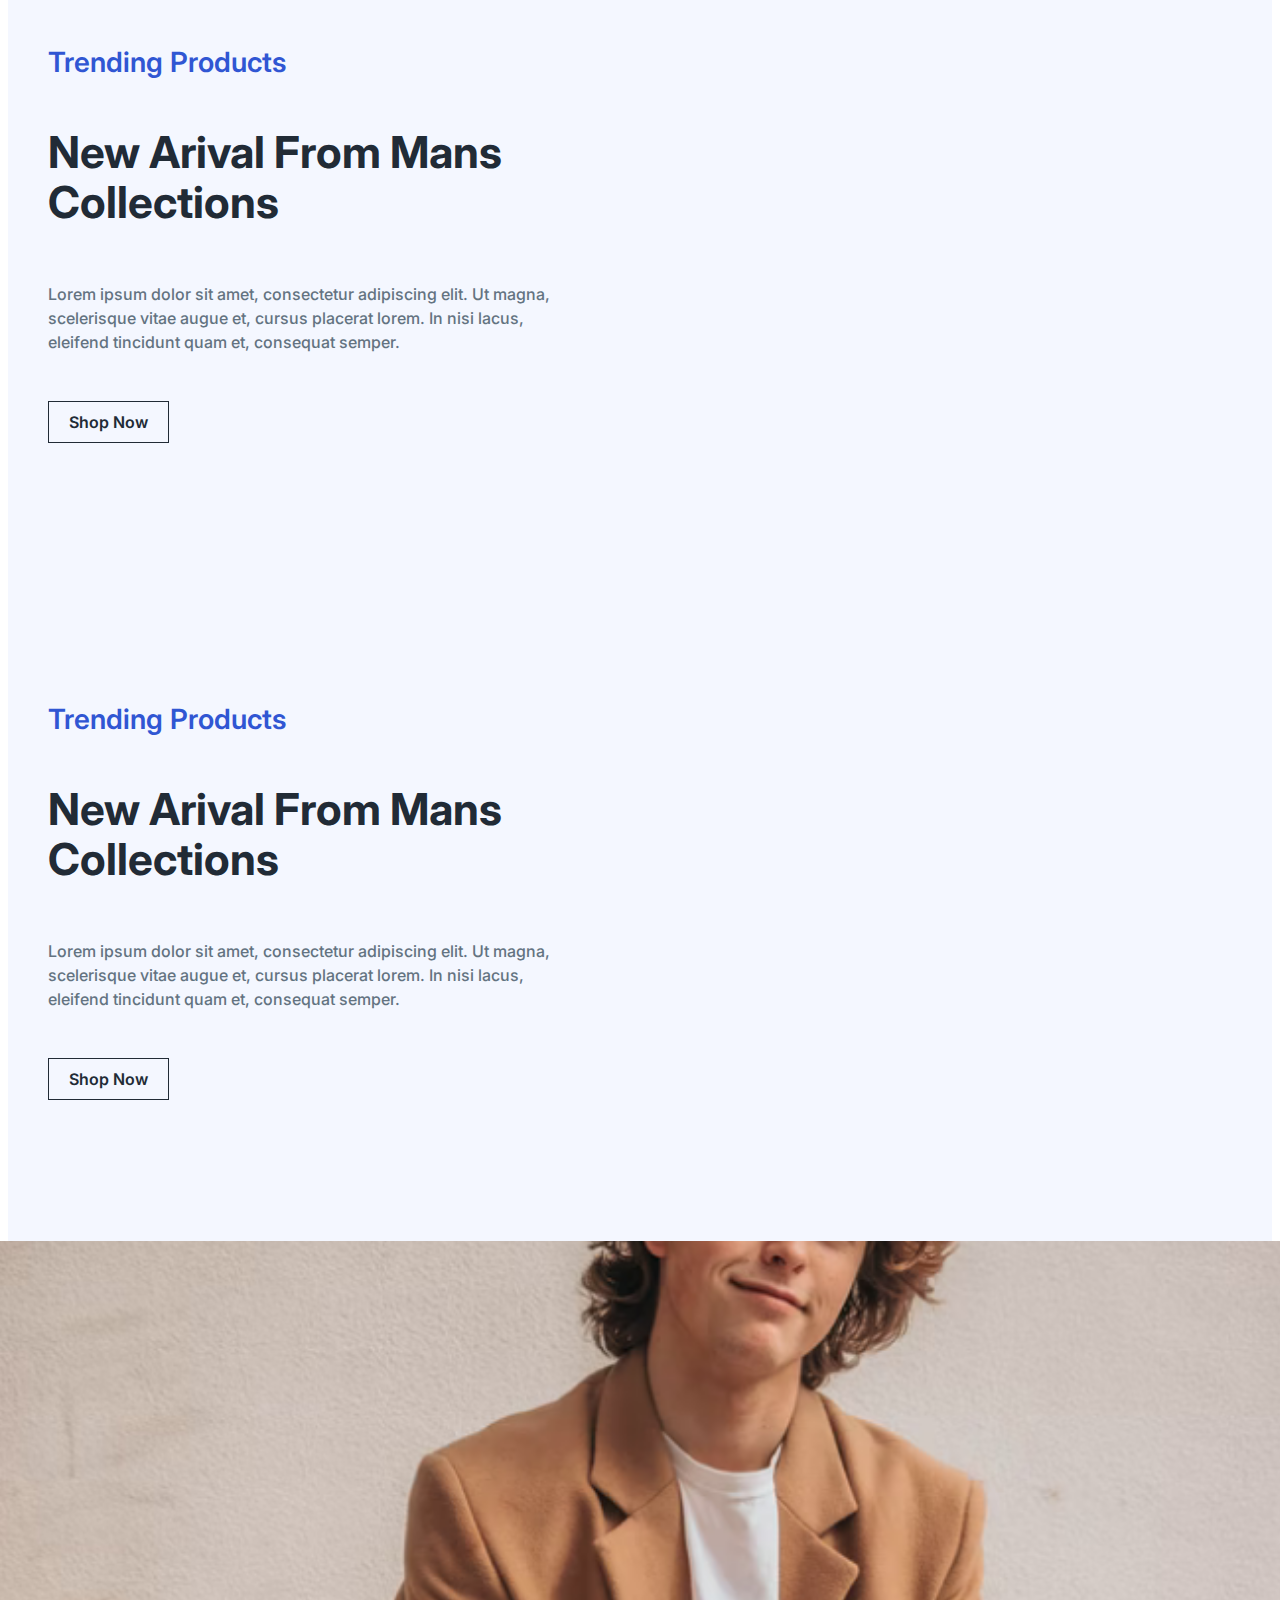
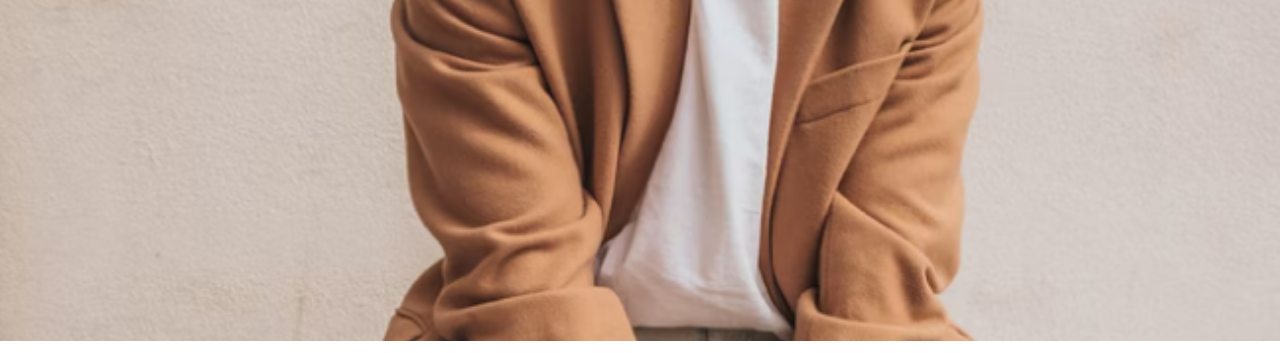
<file: gtail.html>
<!doctype html>
<html lang="en">
  <head>
    <meta charset="utf-8">
    <meta name="viewport" content="width=device-width, initial-scale=1">
    <title>Commerce</title>
    <link href="https://cdn.jsdelivr.net/npm/bootstrap@5.2.3/dist/css/bootstrap.min.css" rel="stylesheet" integrity="sha384-rbsA2VBKQhggwzxH7pPCaAqO46MgnOM80zW1RWuH61DGLwZJEdK2Kadq2F9CUG65" crossorigin="anonymous">
    <link rel="stylesheet" href="gtail.css">
    <link rel="preconnect" href="https://fonts.googleapis.com"><link rel="preconnect" href="https://fonts.gstatic.com" crossorigin><link href="https://fonts.googleapis.com/css2?family=Inter&display=swap" rel="stylesheet">
    <link rel="stylesheet" href="https://cdnjs.cloudflare.com/ajax/libs/font-awesome/6.2.1/css/all.min.css" integrity="sha512-MV7K8+y+gLIBoVD59lQIYicR65iaqukzvf/nwasF0nqhPay5w/9lJmVM2hMDcnK1OnMGCdVK+iQrJ7lzPJQd1w==" crossorigin="anonymous" referrerpolicy="no-referrer" />
  </head>
  <body>

    <div class="uppernav">
        
        <nav class="navbar navbar-expand-lg">
            <div class="container-fluid">
              <button class="navbar-toggler" type="button" data-bs-toggle="collapse" data-bs-target="#navbarNavDropdown" aria-controls="navbarNavDropdown" aria-expanded="false" aria-label="Toggle navigation">
                <span class="navbar-toggler-icon"></span>
              </button>
              <div class="collapse navbar-collapse" id="navbarNavDropdown">
                <ul class="navbar-nav">
                  <li class="nav-item">
                    <a class="nav-link active" aria-current="page" href="#">About Us</a>
                  </li>
                  <li class="nav-item">
                    <a class="nav-link" href="#">Order Tracking</a>
                  </li>
                  <li class="nav-item">
                    <a class="nav-link" href="#">Contact Us</a>
                  </li>
                  <li class="nav-item">
                    <a class="nav-link" href="#">FAQs</a>
                  </li>
                  <li class="nav-item dropdown rightside">
                    <a class="nav-link dropdown-toggle" href="#" role="button" data-bs-toggle="dropdown" aria-expanded="false">
                      English
                    </a>
                    <ul class="dropdown-menu">
                      <li><a class="dropdown-item" href="#">French</a></li>
                      <li><a class="dropdown-item" href="#">Georgian</a></li>
                      <li><a class="dropdown-item" href="#">Spanish</a></li>
                    </ul>
                  </li>
                  <li class="nav-item dropdown">
                    <a class="nav-link dropdown-toggle" href="#" role="button" data-bs-toggle="dropdown" aria-expanded="false">
                      USD
                    </a>
                    <ul class="dropdown-menu">
                      <li><a class="dropdown-item" href="#">Euro</a></li>
                      <li><a class="dropdown-item" href="#">Lari</a></li>
                      <li><a class="dropdown-item" href="#">Euro</a></li>
                    </ul>
                  </li>
                </ul>
              </div>
            </div>
          </nav>
    </div>
    <header>
        <nav class="navbar navbar-expand-lg headernav">
          <div class="container-fluid">
             <div class="navimg">
              <img src="myimg/Frame.png" alt="">
             </div> 
            <a class="navbar-brand headernavbarbrand" href="gtail.html">TailGrids</a>
            <button class="navbar-toggler" type="button" data-bs-toggle="collapse" data-bs-target="#navbarNavDropdown2" aria-controls="navbarNavDropdown2" aria-expanded="false" aria-label="Toggle navigation">
              <span class="navbar-toggler-icon"></span>
            </button>
            <div class="collapse navbar-collapse" id="navbarNavDropdown2">
              <ul class="navbar-nav">

                <div class="input-group mb-3 navinputgroup">
                    <button class="btn btn-outline-secondary dropdown-toggle" type="button" data-bs-toggle="dropdown" aria-expanded="false">Dropdown</button>
                    <ul class="dropdown-menu">
                      <li><a class="dropdown-item" href="#">Action</a></li>
                      <li><a class="dropdown-item" href="#">Another action</a></li>
                      <li><a class="dropdown-item" href="#">Something else here</a></li>
                      <li><hr class="dropdown-divider"></li>
                      <li><a class="dropdown-item" href="#">Separated link</a></li>
                    </ul>
                    <input type="text" class="form-control" placeholder="I'm shopping for..." aria-label="Text input with dropdown button">
                    <button class="btn btn-primary" type="button">Button</button>
                  </div>
                <li class="nav-item headernavitem navicons iconitem">
                  <a class="nav-link " href="#"><i class="fa-solid fa-mobile-screen-button"></i></a>
                </li>
                <li class="nav-item headernavitem  iconitem">
                  <a class="nav-link" href="#"><i class="fa-regular fa-user"></i></a>
                </li>
                <li class="nav-item headernavitem iconitem">
                  <a class="nav-link position-relative" href="#"><i class="fa-regular fa-heart"></i> <span class="position-absolute top-20 start-50  badge rounded-pill bg-primary ">
                      1
                    </span></a>
                </li>
                <li class="nav-item headernavitem iconitem">
                  <a class="nav-link position-relative" href="#"><i class="fa-solid fa-basket-shopping"></i> <span class="position-absolute top-20 start-50  badge rounded-pill bg-primary ">
                      1
                    </span></a></a>
                </li>
              </ul>
            </div>
          </div>
        </nav> 

        <div class="dropnav">
            <div class="container">
                <div class="row">
                    <div class="col-lg-3 col-sm-12 mydropdown">           
                 <div class="dropdown ">
                <a class="btn btn-primary dropdown-toggle" href="#" role="button" data-bs-toggle="dropdown" aria-expanded="false">
                    <i class="fa-solid fa-bars"></i> All categories
                </a>
              
                <ul class="dropdown-menu">
                  <li><a class="dropdown-item" href="#">Mens</a></li>
                  <li><a class="dropdown-item" href="#">Womens</a></li>
                  <li><a class="dropdown-item" href="#">Kids</a></li>
                </ul>
              </div></div>
                    <div class="col-9 dropnavlist">
                        <ul>
                            <li><a href="">Mens</a></li>
                            <li><a href="">Womens</a></li>
                            <li><a href="">Kids</a></li>
                            <li><a href="">Electronic Items</a></li>
                            <li><a href="">Kitchen Accessories</a></li>
                            <li><a href="">News & Blogs</a></li>
                            <li><a href="">Contact Us</a></li>
                        </ul>
                    </div>
                </div>
            </div>

        </div>

        <div id="carouselExample" class="carousel slide">
            <div class="carousel-inner">
              <div class="carousel-item active">

                <div class="container-fluid">
                    <div class="row carouselrow">
                        <div class="col-6 imgcol carouselcol">
                        <img src="myimg/image 20.png" alt="">
                        </div>
                        <div class="col-6 contentcol carouselcol">
                            <h3>Trending Products</h3>
                            <h1>New Arival From Mans <br>
                                Collections</h1>
                            <p>Lorem ipsum dolor sit amet, consectetur adipiscing elit. Ut magna, <br> scelerisque vitae augue et, cursus placerat lorem. In nisi lacus, <br> eleifend tincidunt quam et, consequat semper.</p>
                            <a href="">Shop Now</a>
                        </div>
                    </div>
                  </div>

              </div>
              <div class="carousel-item">
                <div class="container-fluid">
                    <div class="row">
                            <div class="col-6 contentcol carouselcol">
                            <h3>Trending Products</h3>
                            <h1>New Arival From Mans <br>
                                Collections</h1>
                            <p>Lorem ipsum dolor sit amet, consectetur adipiscing elit. Ut magna, <br> scelerisque vitae augue et, cursus placerat lorem. In nisi lacus, <br> eleifend tincidunt quam et, consequat semper.</p>
                            <a href="">Shop Now</a>
                        </div>
                        <div class="col-6 imgcol carouselcol">
                        <img src="myimg/image 20.png" alt="">
                        </div>

                    </div>
                  </div>
              </div>

            </div>

            <div class="mybtns">
            <button type="button" class="btn btn-outline-primary mybtn1" data-bs-target="#carouselExample" data-bs-slide="prev"><i class="fa-solid fa-angle-left"></i></button>
            <button type="button" class="btn btn-outline-secondary mybtn2" data-bs-target="#carouselExample" data-bs-slide="next"><i class="fa-solid fa-angle-right"></i></button>  
            </div>

          </div>
        </header>
    
    <script src="https://cdn.jsdelivr.net/npm/bootstrap@5.2.3/dist/js/bootstrap.bundle.min.js" integrity="sha384-kenU1KFdBIe4zVF0s0G1M5b4hcpxyD9F7jL+jjXkk+Q2h455rYXK/7HAuoJl+0I4" crossorigin="anonymous"></script>
  </body>
</html>
</file>
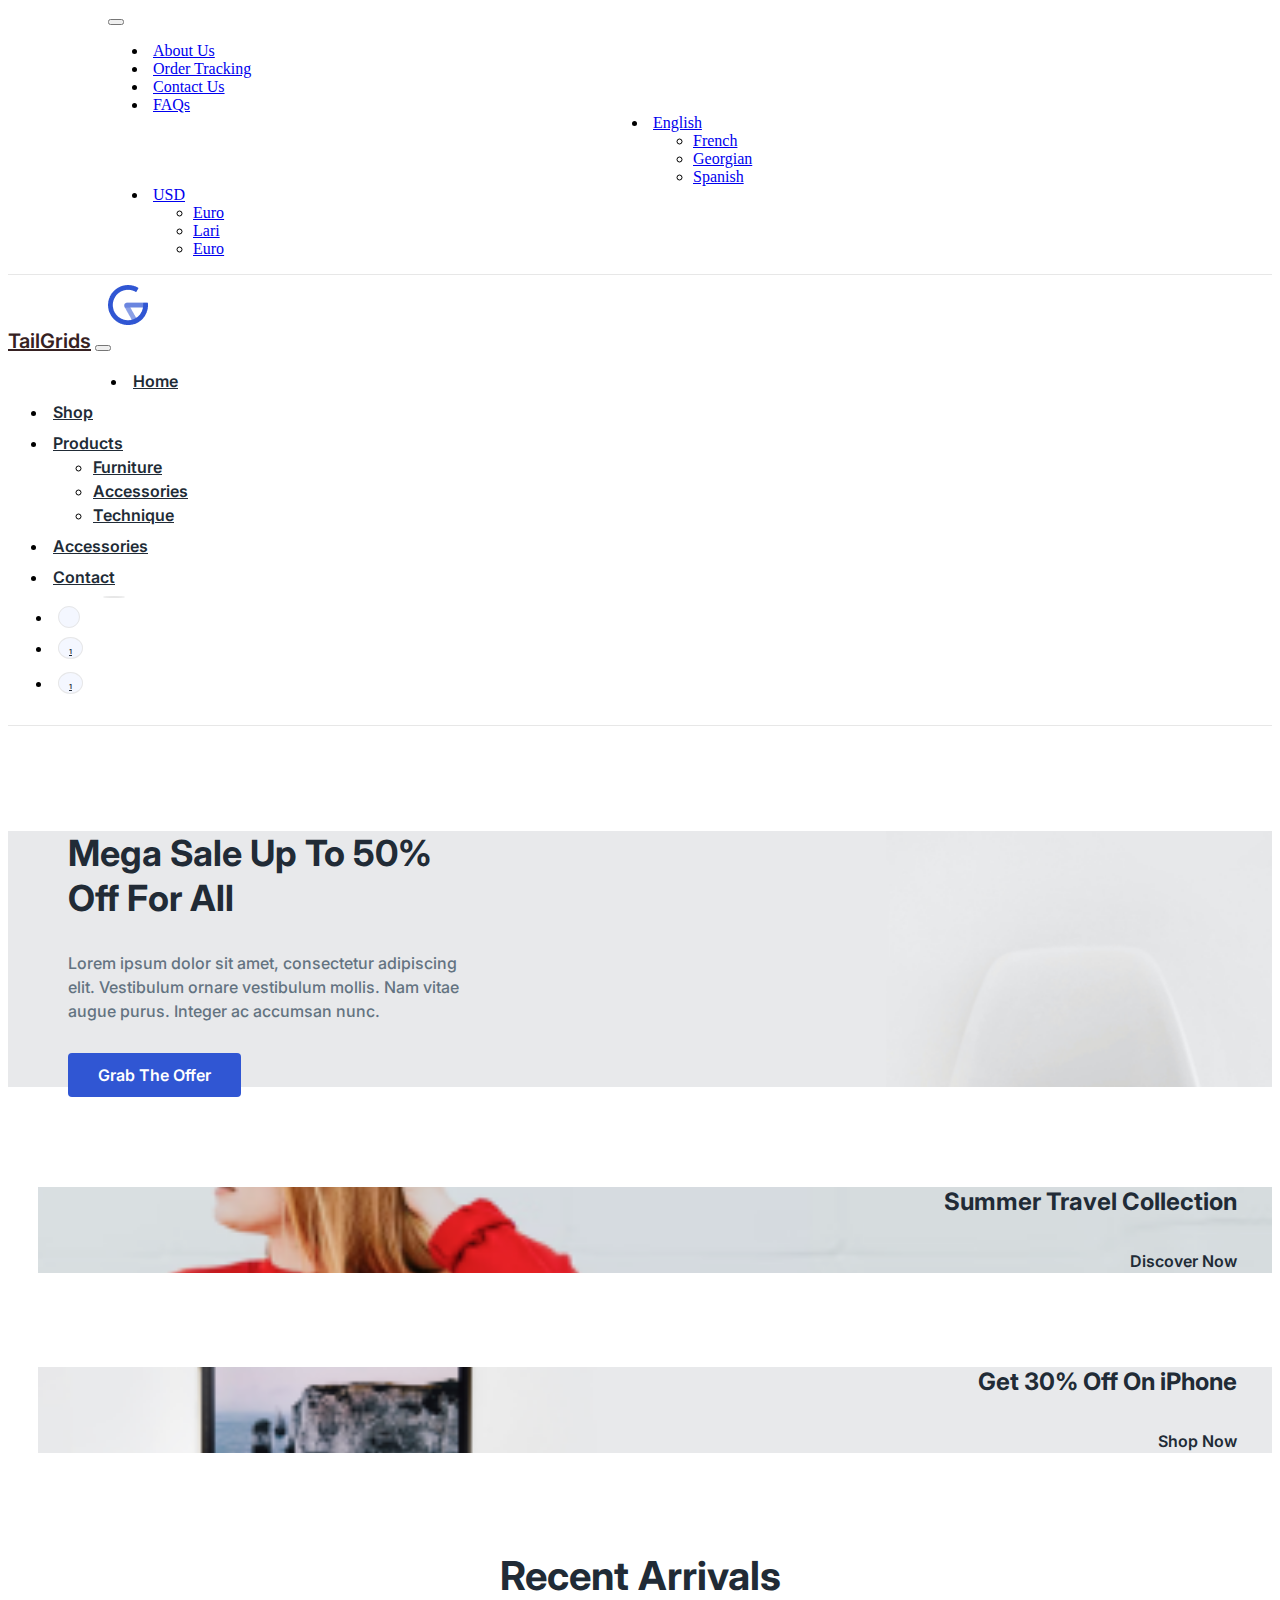
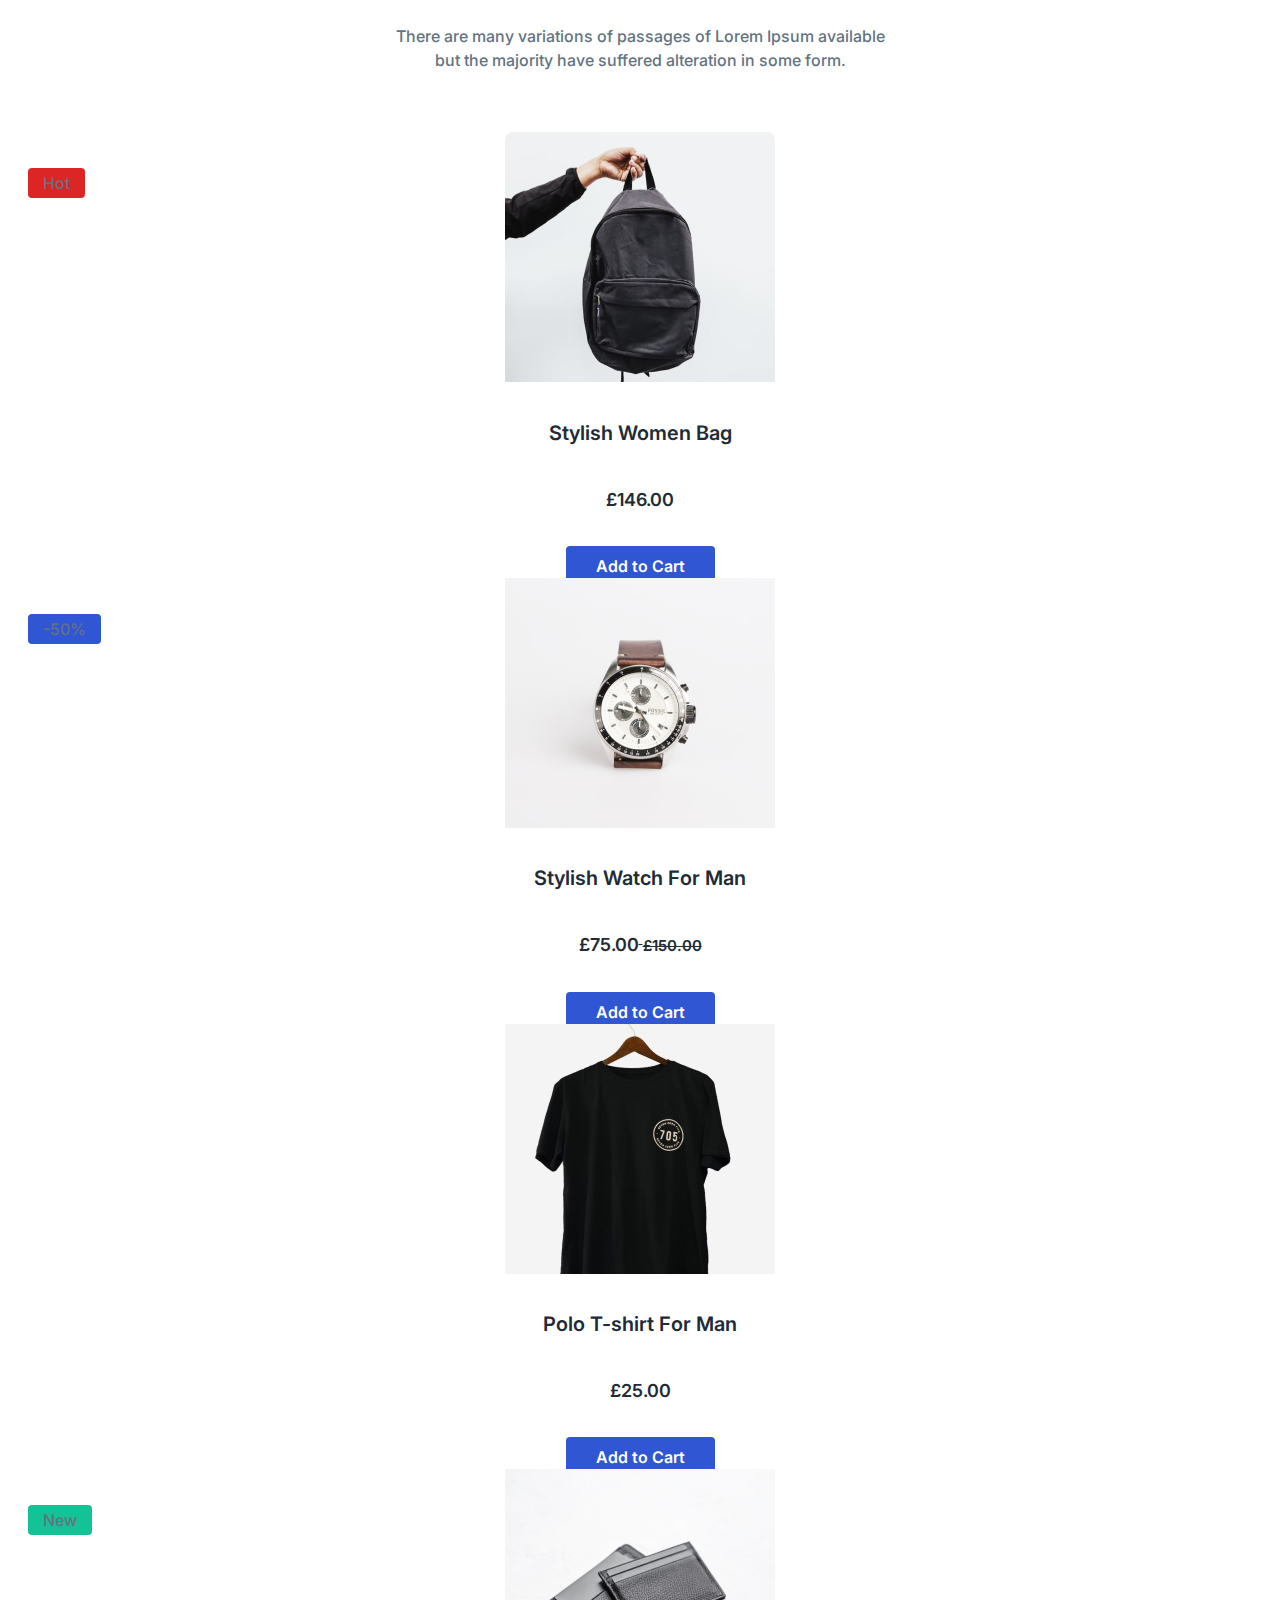
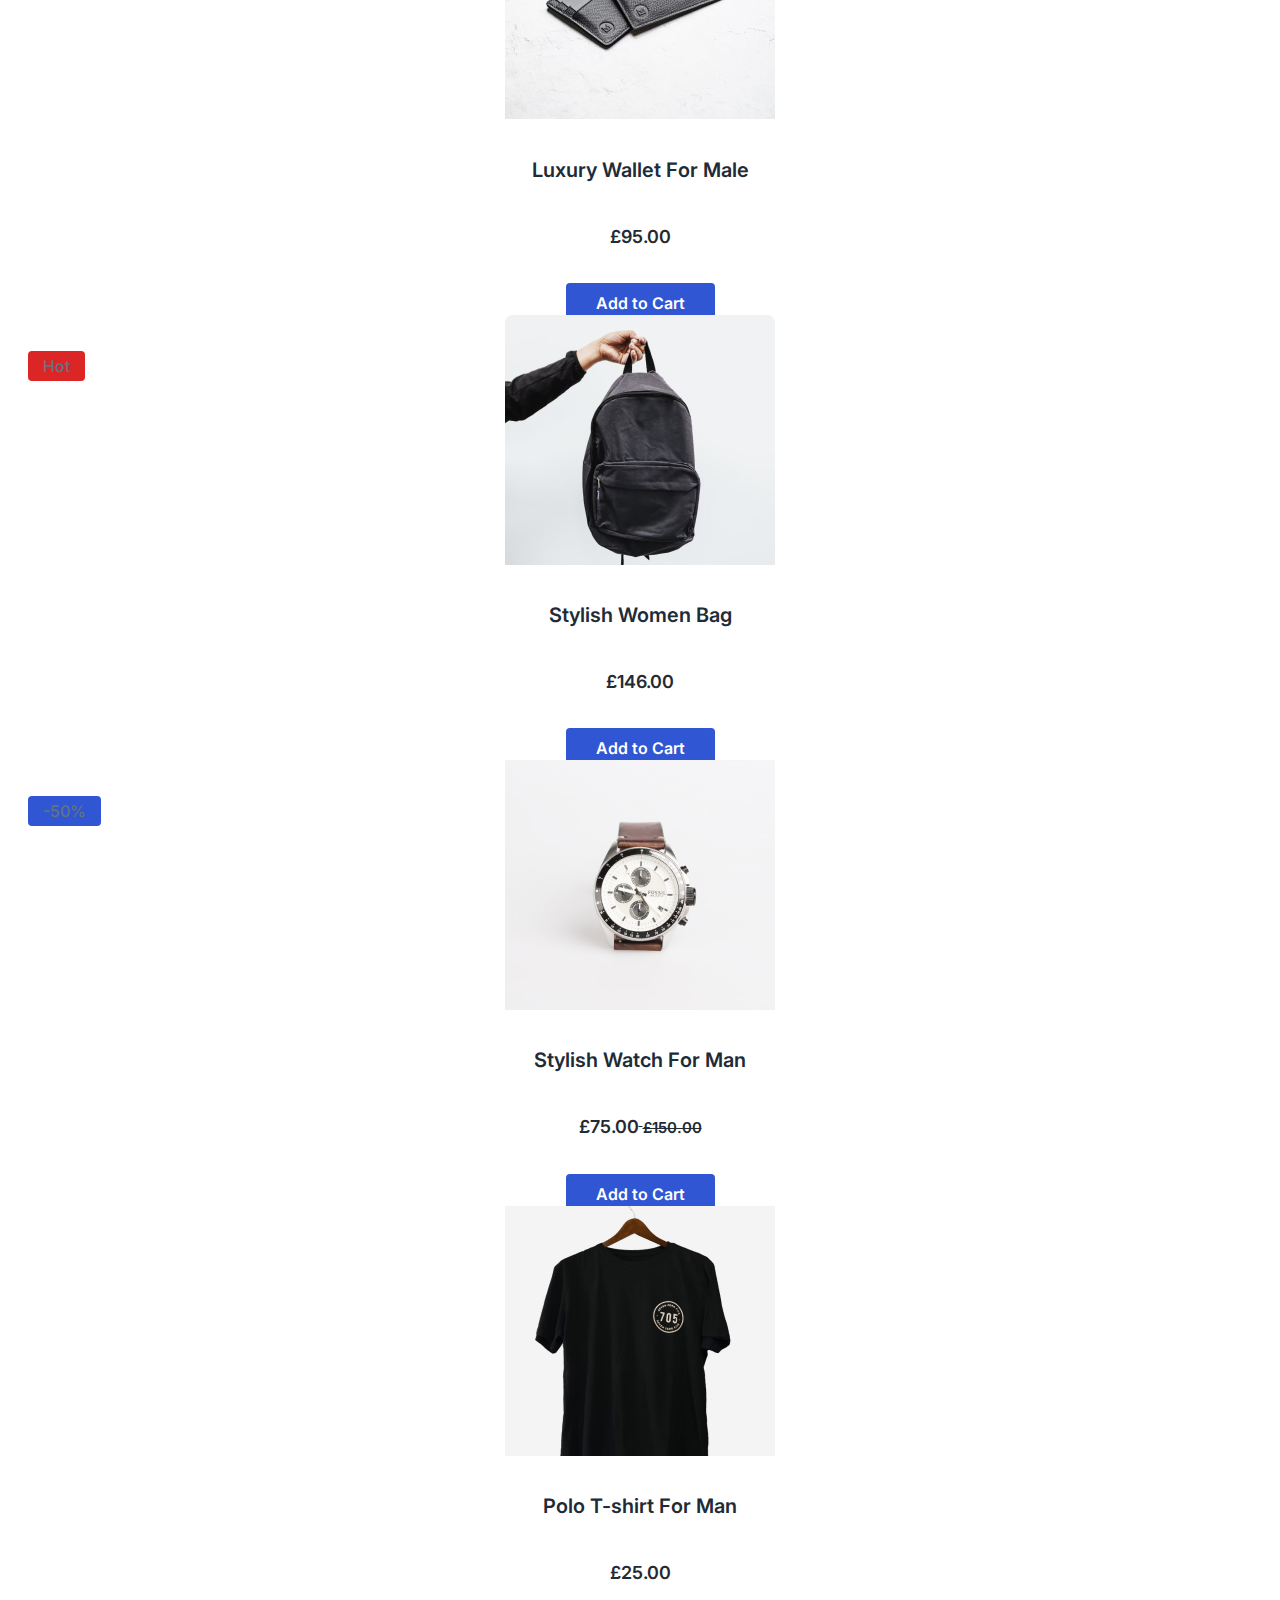
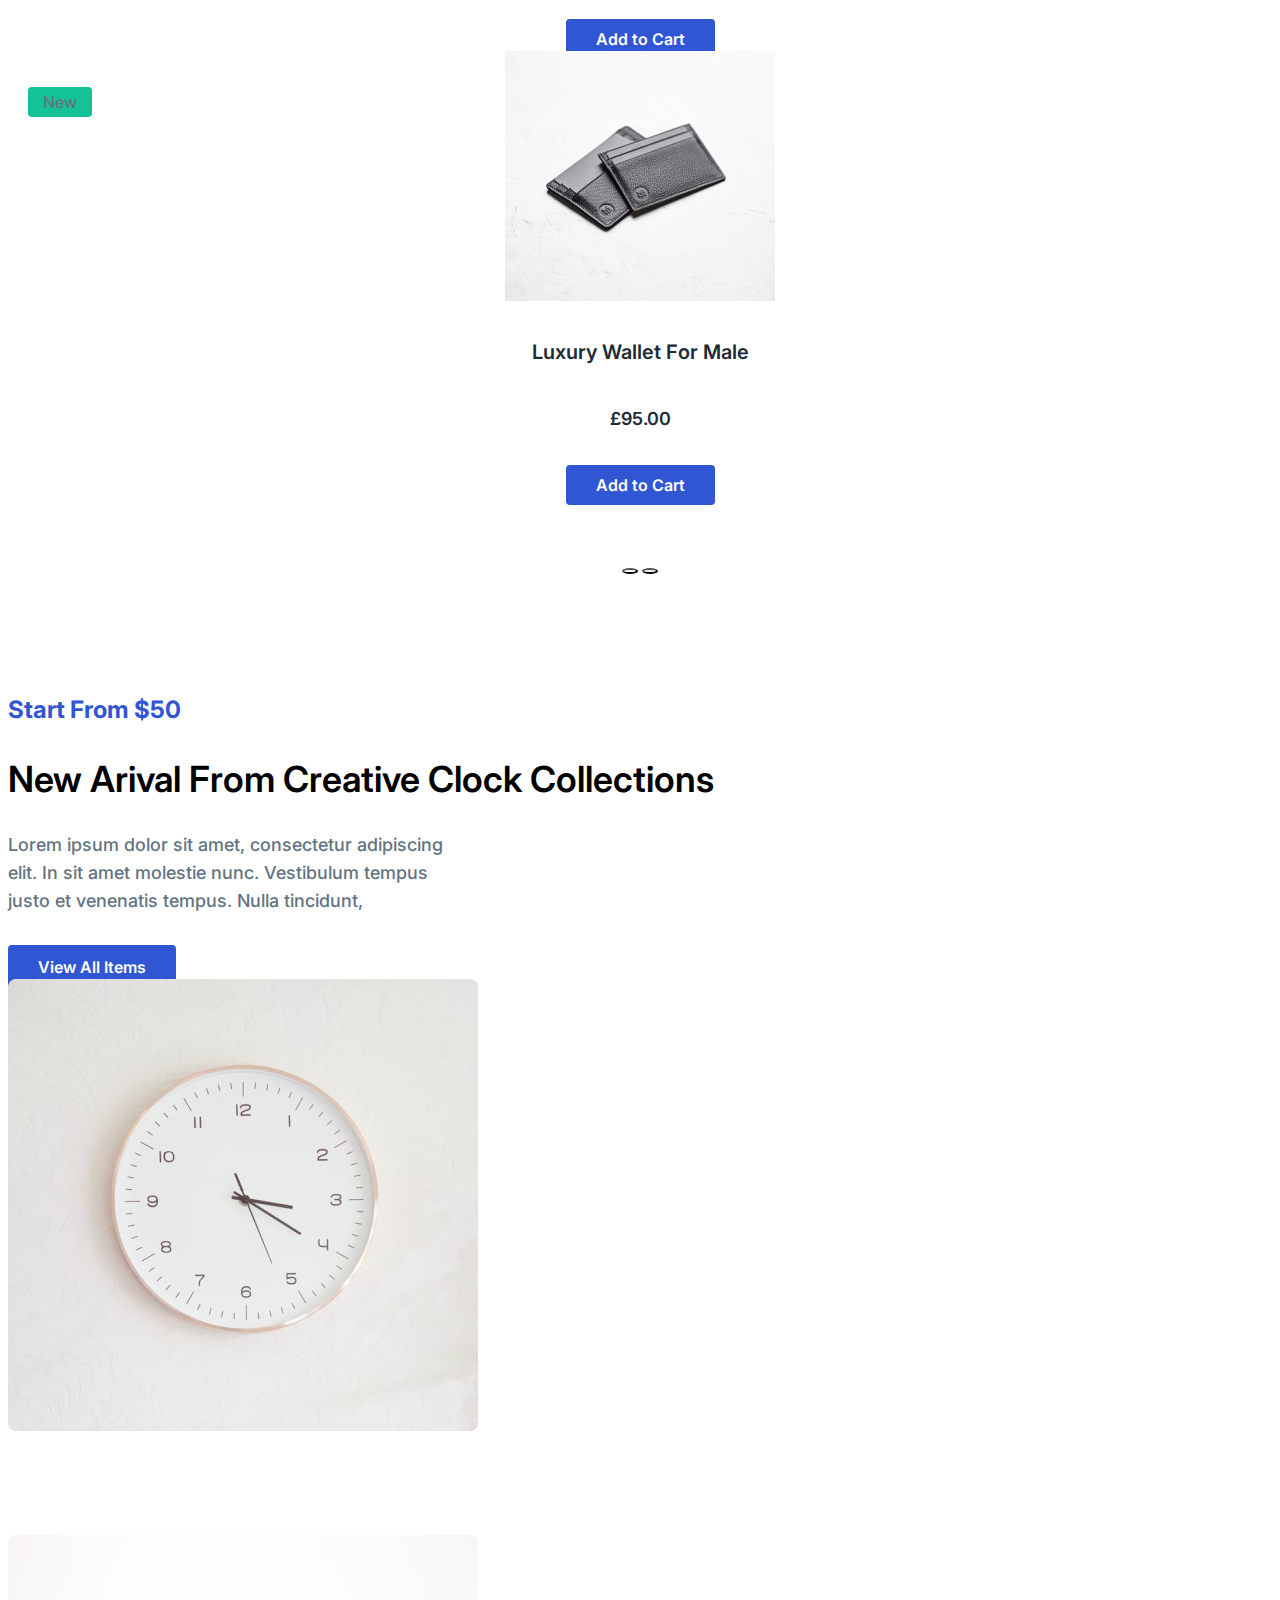
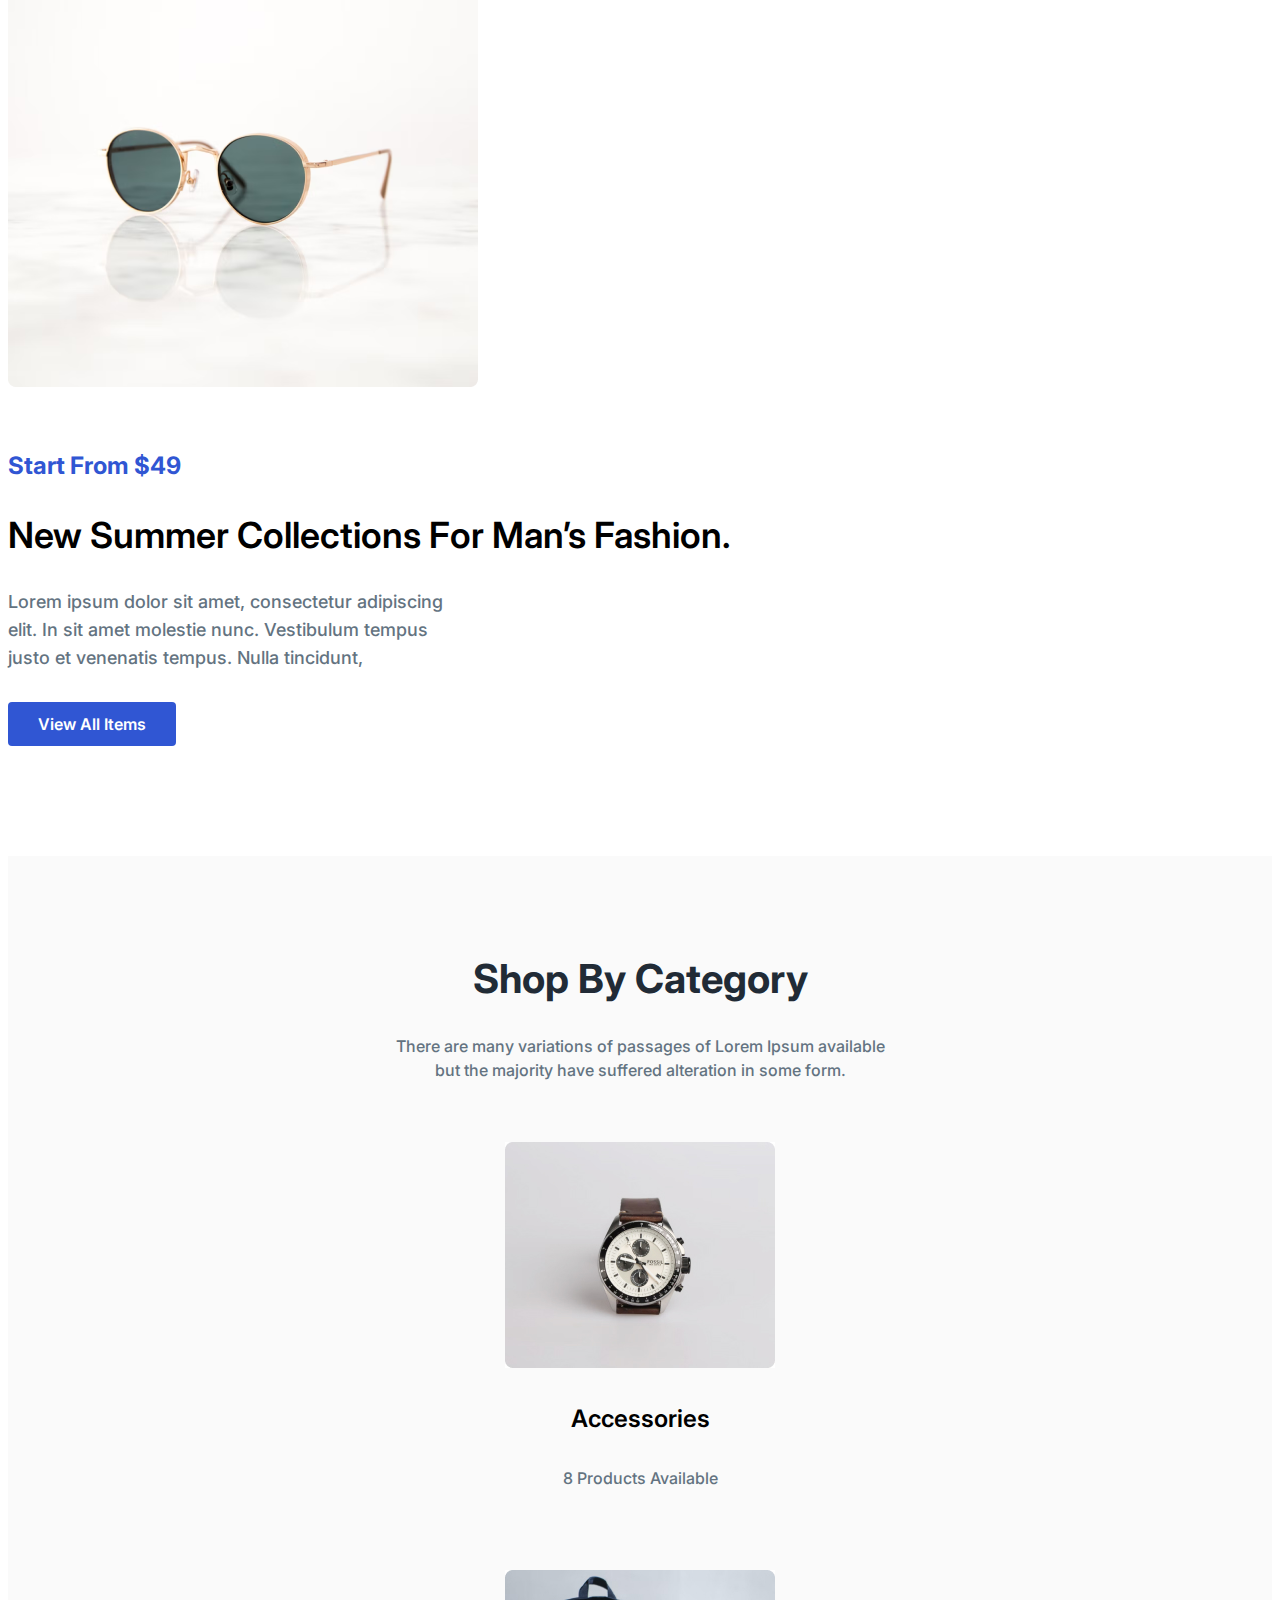
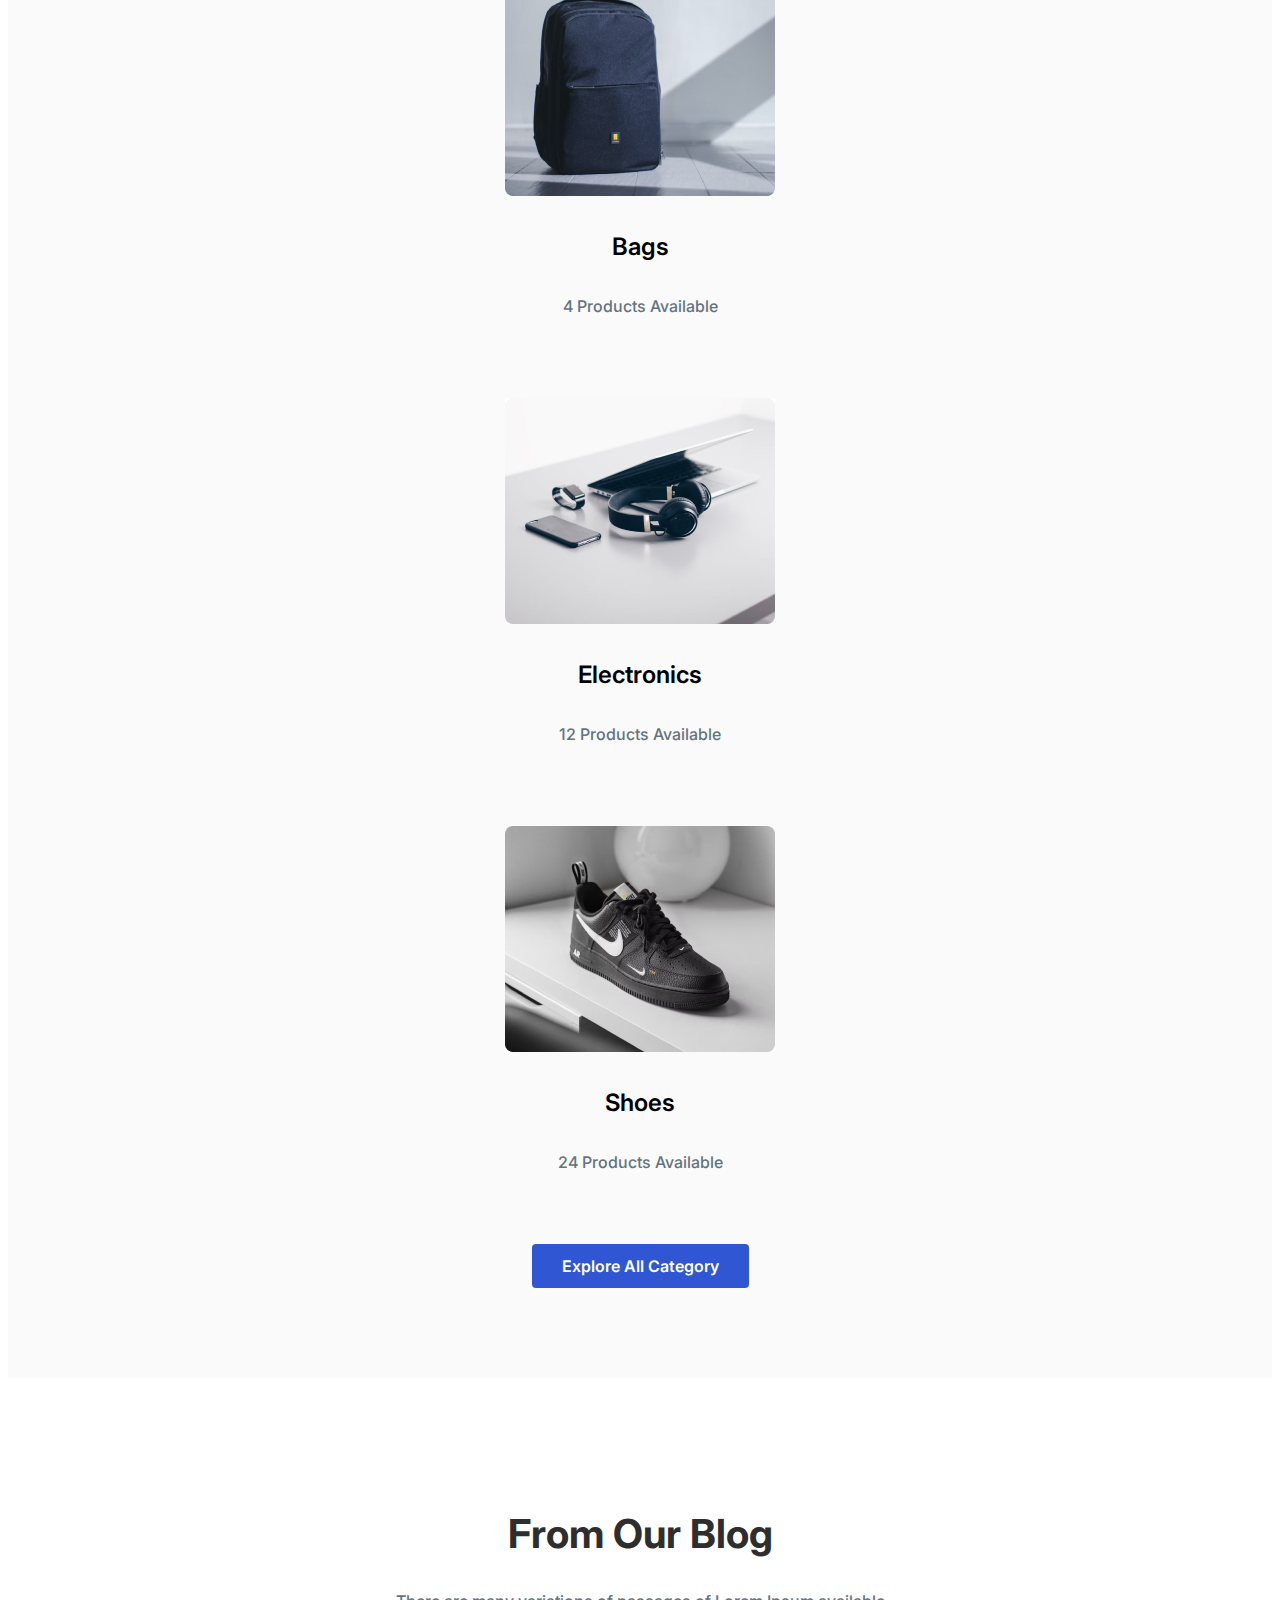
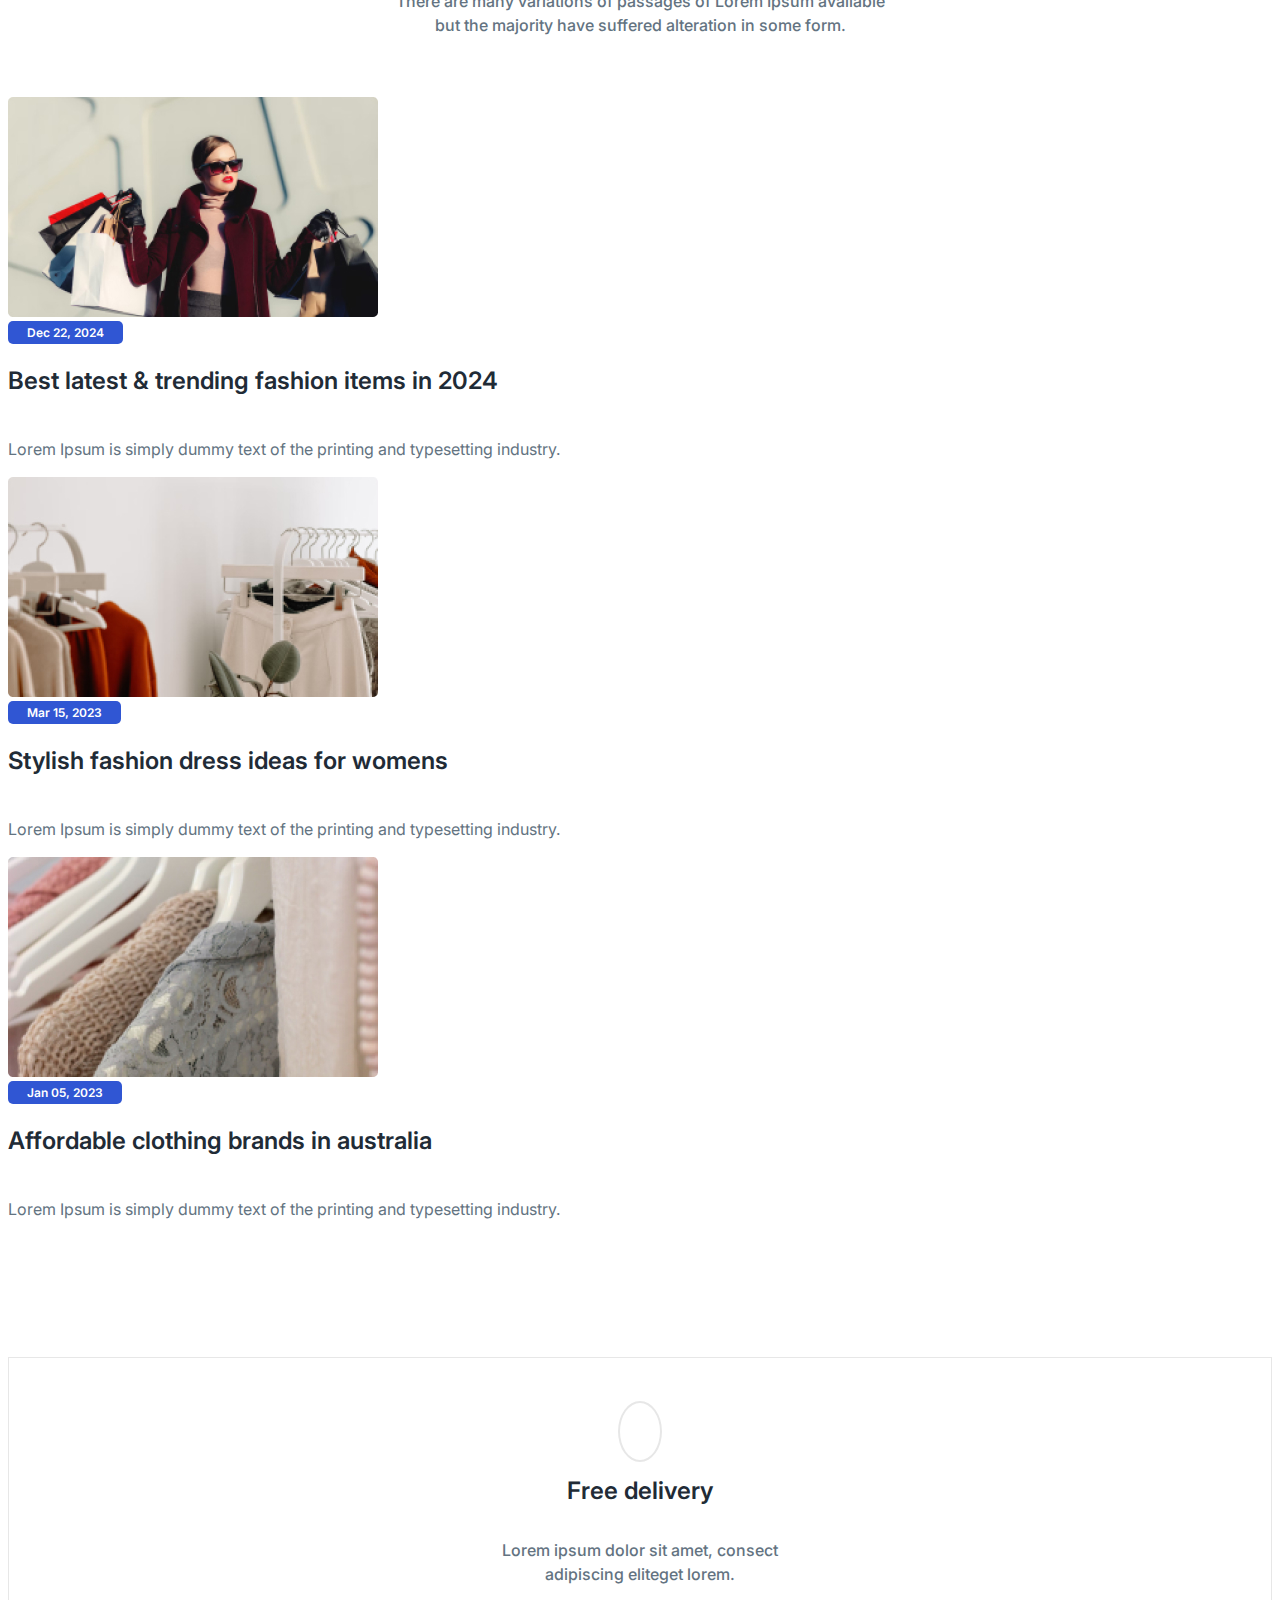
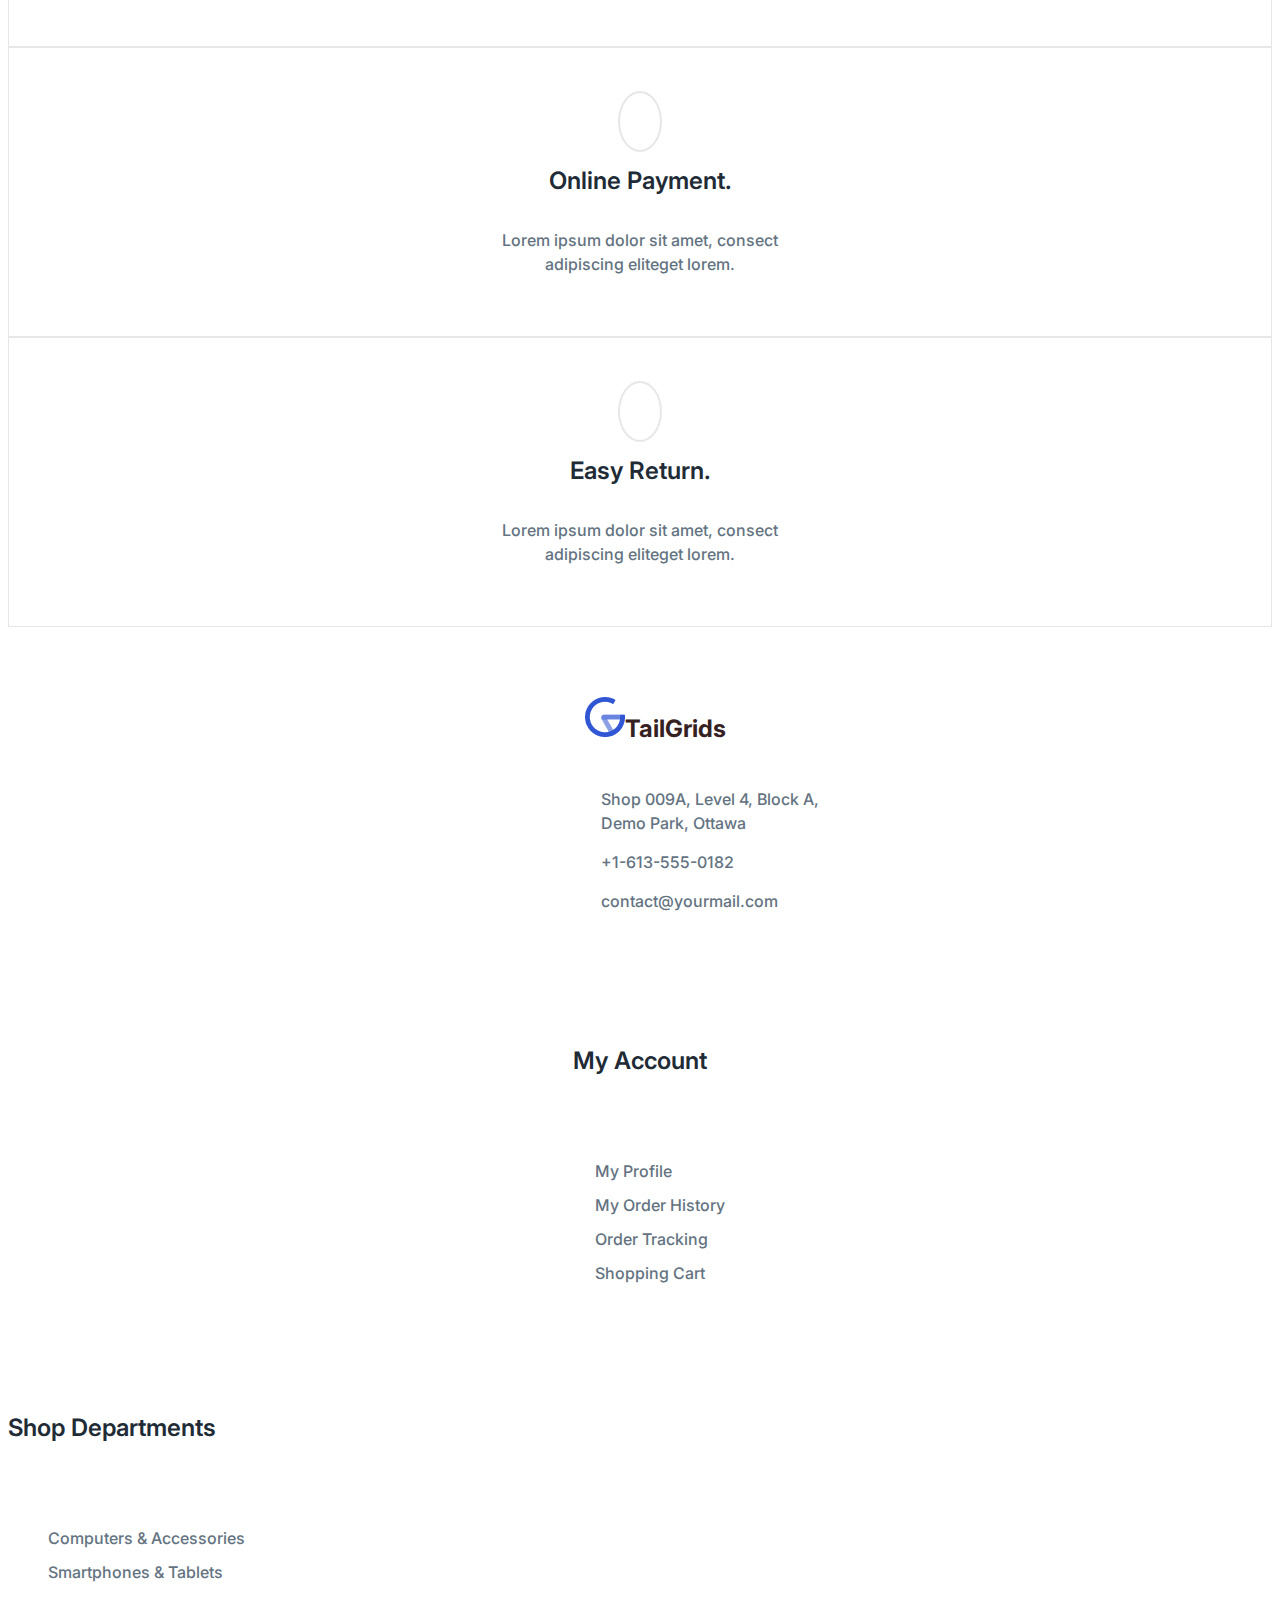
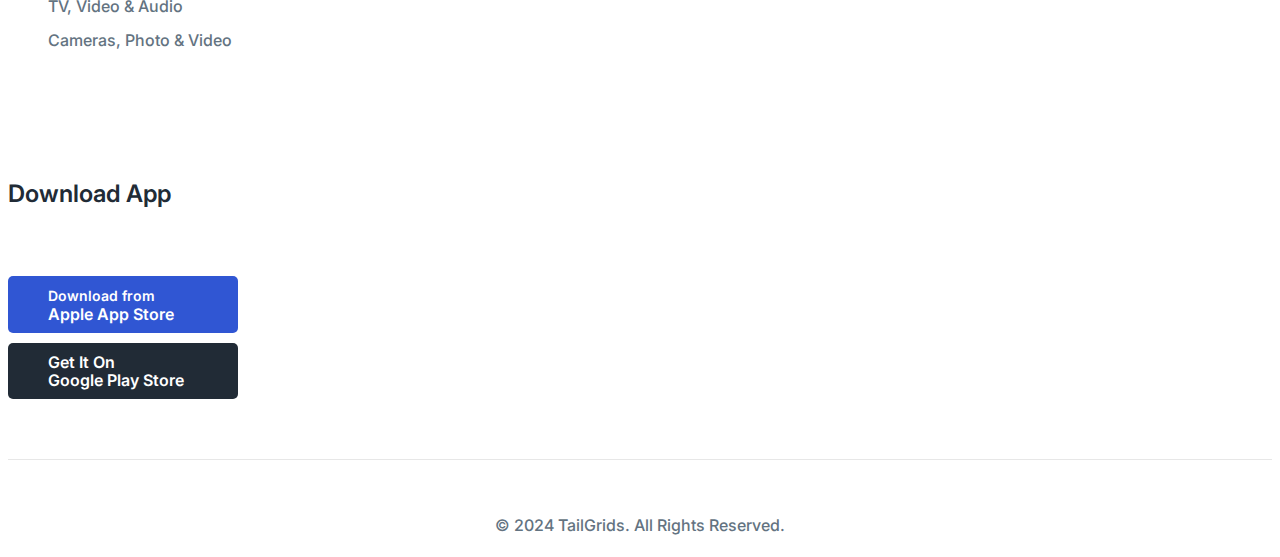
<file: products.html>
<!doctype html>
<html lang="en">
  <head>
    <meta charset="utf-8">
    <meta name="viewport" content="width=device-width, initial-scale=1">
    <title>Commerce</title>
    <link href="https://cdn.jsdelivr.net/npm/bootstrap@5.2.3/dist/css/bootstrap.min.css" rel="stylesheet" integrity="sha384-rbsA2VBKQhggwzxH7pPCaAqO46MgnOM80zW1RWuH61DGLwZJEdK2Kadq2F9CUG65" crossorigin="anonymous">
    <link rel="stylesheet" href="products.css">
    <link rel="preconnect" href="https://fonts.googleapis.com"><link rel="preconnect" href="https://fonts.gstatic.com" crossorigin><link href="https://fonts.googleapis.com/css2?family=Inter&display=swap" rel="stylesheet">
    <link rel="stylesheet" href="https://cdnjs.cloudflare.com/ajax/libs/font-awesome/6.2.1/css/all.min.css" integrity="sha512-MV7K8+y+gLIBoVD59lQIYicR65iaqukzvf/nwasF0nqhPay5w/9lJmVM2hMDcnK1OnMGCdVK+iQrJ7lzPJQd1w==" crossorigin="anonymous" referrerpolicy="no-referrer" />
  </head>
  <body>
    <div class="uppernav">
        
        <nav class="navbar navbar-expand-lg">
            <div class="container-fluid">
              <button class="navbar-toggler" type="button" data-bs-toggle="collapse" data-bs-target="#navbarNavDropdown" aria-controls="navbarNavDropdown" aria-expanded="false" aria-label="Toggle navigation">
                <span class="navbar-toggler-icon"></span>
              </button>
              <div class="collapse navbar-collapse" id="navbarNavDropdown">
                <ul class="navbar-nav">
                  <li class="nav-item">
                    <a class="nav-link active" aria-current="page" href="#">About Us</a>
                  </li>
                  <li class="nav-item">
                    <a class="nav-link" href="#">Order Tracking</a>
                  </li>
                  <li class="nav-item">
                    <a class="nav-link" href="#">Contact Us</a>
                  </li>
                  <li class="nav-item">
                    <a class="nav-link" href="#">FAQs</a>
                  </li>
                  <li class="nav-item dropdown rightside">
                    <a class="nav-link dropdown-toggle" href="#" role="button" data-bs-toggle="dropdown" aria-expanded="false">
                      English
                    </a>
                    <ul class="dropdown-menu">
                      <li><a class="dropdown-item" href="#">French</a></li>
                      <li><a class="dropdown-item" href="#">Georgian</a></li>
                      <li><a class="dropdown-item" href="#">Spanish</a></li>
                    </ul>
                  </li>
                  <li class="nav-item dropdown">
                    <a class="nav-link dropdown-toggle" href="#" role="button" data-bs-toggle="dropdown" aria-expanded="false">
                      USD
                    </a>
                    <ul class="dropdown-menu">
                      <li><a class="dropdown-item" href="#">Euro</a></li>
                      <li><a class="dropdown-item" href="#">Lari</a></li>
                      <li><a class="dropdown-item" href="#">Euro</a></li>
                    </ul>
                  </li>
                </ul>
              </div>
            </div>
          </nav>
    </div>
    <header>
      <nav class="navbar navbar-expand-lg headernav">
        <div class="container-fluid">
           <div class="navimg">
            <img src="myimg/Frame.png" alt="">
           </div> 
          <a class="navbar-brand headernavbarbrand" href="gtail.html">TailGrids</a>
          <button class="navbar-toggler" type="button" data-bs-toggle="collapse" data-bs-target="#navbarNavDropdown2" aria-controls="navbarNavDropdown2" aria-expanded="false" aria-label="Toggle navigation">
            <span class="navbar-toggler-icon"></span>
          </button>
          <div class="collapse navbar-collapse" id="navbarNavDropdown2">
            <ul class="navbar-nav">
              <li class="nav-item headernavitem headernavitemhome">
                <a class="nav-link " aria-current="page" href="index.html">Home</a>
              </li>
              <li class="nav-item headernavitem">
                <a class="nav-link" href="products.html">Shop</a>
              </li>
              <li class="nav-item headernavitem dropdown">
                <a class="nav-link dropdown-toggle" href="products.html" role="button" data-bs-toggle="dropdown" aria-expanded="false">
                  Products
                </a>
                <ul class="dropdown-menu">
                  <li><a class="dropdown-item" href="#">Furniture</a></li>
                  <li><a class="dropdown-item" href="#">Accessories</a></li>
                  <li><a class="dropdown-item" href="#">Technique</a></li>
                </ul>
              </li>
              <li class="nav-item headernavitem">
                <a class="nav-link" href="#">Accessories</a>
              </li>
              <li class="nav-item headernavitem">
                <a class="nav-link" href="#">Contact</a>
              </li>
              <li class="nav-item headernavitem navicons iconitem">
                <a class="nav-link " href="#"><i class="fa-solid fa-mobile-screen-button"></i></a>
 
              </li>
              <div class="helpnumber">
                <a  href="">Need Help? <br>
                  +001 123 456 789</a>
               </div>
              <li class="nav-item headernavitem  iconitem">
                <a class="nav-link" href="#"><i class="fa-regular fa-user"></i></a>
              </li>
              <li class="nav-item headernavitem iconitem">
                <a class="nav-link position-relative" href="#"><i class="fa-regular fa-heart"></i> <span class="position-absolute top-20 start-50  badge rounded-pill bg-primary ">
                    1
                  </span></a>
              </li>
              <li class="nav-item headernavitem iconitem">
                <a class="nav-link position-relative" href="#"><i class="fa-solid fa-basket-shopping"></i> <span class="position-absolute top-20 start-50  badge rounded-pill bg-primary ">
                    1
                  </span></a></a>
              </li>
            </ul>
          </div>
        </div>
      </nav> 
      <div class="bannerdiv">
        <div class="container">
          <div class="row">
            <div class="col-lg-8 salecol">
              <h2>Mega Sale Up To 50% Off For All</h2>
              <p>Lorem ipsum dolor sit amet, consectetur adipiscing elit. Vestibulum ornare vestibulum mollis. Nam vitae augue purus. Integer ac accumsan nunc.</p>
             <div class="btndiv">
              <a href="">Grab The Offer</a>
             </div> 
            </div>
            <div class="col-lg-4">
              <div class="row">
                <div class="col-12 travelcol">

                  <h4>Summer Travel
                    Collection</h4>
                   <div class="discoverbtn">
                    <a href="">Discover Now</a>
                   </div> 
                </div>
                <div class="col-12 offcol">

                  <h4>Get 30% Off
                    On iPhone</h4>
                    <div class="offdiv">
                      <a href="">Shop Now</a>
                    </div>
                    
                </div>
              </div>
            </div>
          </div>
        </div>
      </div>
    </header>
    <div class="arrivalsdiv">
      <h1>Recent Arrivals</h1>
      <p>There are many variations of passages of Lorem Ipsum available <br>
        but the majority have suffered alteration in some form.</p>

        <div id="carouselExampleControls" class="carousel slide" data-bs-ride="carousel">
          <div class="carousel-inner">
            <div class="carousel-item active">
              <div class="container">
                 <div class="row row-cols-1 row-cols-md-4 g-4">
                <div class="col carouselcol">
                  <div class="card carouselcard">
                    <img src="myimg/Rectangle 4756.jpg" class="card-img-top" alt="...">
                    <div class="card-body">
                      <h5 class="card-title">Stylish Women Bag</h5>
                      <h6>£146.00</h6>
                      <p class="card-text carouselcardtext"><i class="fa-solid fa-star"></i><i class="fa-solid fa-star"></i><i class="fa-solid fa-star"></i><i class="fa-solid fa-star"></i><i class="fa-regular fa-star"></i></p>
                      <a href="">Add to Cart</a>
                      <div class="abspos hot">
                        <p >Hot</p>
                      </div>
                    </div>
                  </div>
                </div>
                <div class="col carouselcol">
                  <div class="card carouselcard">
                    <img src="myimg/Rectangle 4756 (1).jpg" class="card-img-top" alt="...">
                    <div class="card-body">
                      <h5 class="card-title">Stylish Watch For Man</h5>
                      <h6> £75.00<del>
                        <small class="text-muted">£150.00</small></del></h6>
                      <p class="card-text carouselcardtext"><i class="fa-solid fa-star"></i><i class="fa-solid fa-star"></i><i class="fa-solid fa-star"></i><i class="fa-solid fa-star"></i><i class="fa-solid fa-star"></i></p>
                      <a href="">Add to Cart</a>
                      <div class="abspos sale">
                        <p >-50%</p>
                      </div>
                    </div>
                  </div>
                </div>
                <div class="col carouselcol">
                  <div class="card carouselcard">
                    <img src="myimg/Rectangle 4756 (2).jpg" class="card-img-top" alt="...">
                    <div class="card-body">
                      <h5 class="card-title">Polo T-shirt For Man</h5>
                      <h6>£25.00</h6>
                      <p class="card-text carouselcardtext"><i class="fa-solid fa-star"></i><i class="fa-solid fa-star"></i><i class="fa-solid fa-star"></i><i class="fa-solid fa-star"></i><i class="fa-solid fa-star"></i></p>
                      <a href="">Add to Cart</a>
                      <div class="abspos ">
                        <p ></p>
                      </div>
                    </div>
                  </div>
                </div>
                <div class="col carouselcol">
                  <div class="card carouselcard">
                    <img src="myimg/Rectangle 4756 (3).jpg" class="card-img-top" alt="...">
                    <div class="card-body">
                      <h5 class="card-title">Luxury Wallet For Male</h5>
                      <h6>£95.00</h6>
                      <p class="card-text carouselcardtext"><i class="fa-solid fa-star"></i><i class="fa-solid fa-star"></i><i class="fa-solid fa-star"></i><i class="fa-solid fa-star"></i><i class="fa-regular fa-star"></i></p>
                      <a href="">Add to Cart</a>
                      <div class="abspos new">
                        <p >New</p>
                      </div> 
                    </div>
                  </div>
                </div>
              </div>
              </div>

            </div>
            <div class="carousel-item">
              <div class="container">
                <div class="row row-cols-1 row-cols-md-4 g-4">
               <div class="col carouselcol">
                 <div class="card carouselcard">
                   <img src="myimg/Rectangle 4756.jpg" class="card-img-top" alt="...">
                   <div class="card-body">
                     <h5 class="card-title">Stylish Women Bag</h5>
                     <h6>£146.00</h6>
                     <p class="card-text carouselcardtext"><i class="fa-solid fa-star"></i><i class="fa-solid fa-star"></i><i class="fa-solid fa-star"></i><i class="fa-solid fa-star"></i><i class="fa-regular fa-star"></i></p>
                     <a href="">Add to Cart</a>
                     <div class="abspos hot">
                       <p >Hot</p>
                     </div>
                   </div>
                 </div>
               </div>
               <div class="col carouselcol">
                 <div class="card carouselcard">
                   <img src="myimg/Rectangle 4756 (1).jpg" class="card-img-top" alt="...">
                   <div class="card-body">
                     <h5 class="card-title">Stylish Watch For Man</h5>
                     <h6> £75.00<del>
                       <small class="text-muted">£150.00</small></del></h6>
                     <p class="card-text carouselcardtext"><i class="fa-solid fa-star"></i><i class="fa-solid fa-star"></i><i class="fa-solid fa-star"></i><i class="fa-solid fa-star"></i><i class="fa-solid fa-star"></i></p>
                     <a href="">Add to Cart</a>
                     <div class="abspos sale">
                       <p >-50%</p>
                     </div>
                   </div>
                 </div>
               </div>
               <div class="col carouselcol">
                 <div class="card carouselcard">
                   <img src="myimg/Rectangle 4756 (2).jpg" class="card-img-top" alt="...">
                   <div class="card-body">
                     <h5 class="card-title">Polo T-shirt For Man</h5>
                     <h6>£25.00</h6>
                     <p class="card-text carouselcardtext"><i class="fa-solid fa-star"></i><i class="fa-solid fa-star"></i><i class="fa-solid fa-star"></i><i class="fa-solid fa-star"></i><i class="fa-solid fa-star"></i></p>
                     <a href="">Add to Cart</a>
                     <div class="abspos">
                       <p ></p>
                     </div>
                   </div>
                 </div>
               </div>
               <div class="col carouselcol">
                 <div class="card carouselcard">
                   <img src="myimg/Rectangle 4756 (3).jpg" class="card-img-top" alt="...">
                   <div class="card-body">
                     <h5 class="card-title">Luxury Wallet For Male</h5>
                     <h6>£95.00</h6>
                     <p class="card-text carouselcardtext"><i class="fa-solid fa-star"></i><i class="fa-solid fa-star"></i><i class="fa-solid fa-star"></i><i class="fa-solid fa-star"></i><i class="fa-regular fa-star"></i></p>
                     <a href="">Add to Cart</a>
                     <div class="abspos new">
                       <p >New</p>
                     </div> 
                   </div>
                 </div>
               </div>
             </div>
             </div>
            </div>
          </div>

        </div>
        <div class="carouselbtn">
        <button type="button" class="btn btn-secondary carbtn1" data-bs-target="#carouselExampleControls" data-bs-slide="prev"><i class="fa-solid fa-arrow-left"></i></button>
        <button type="button" class="btn btn-primary carbtn2"  data-bs-target="#carouselExampleControls" data-bs-slide="next"><i class="fa-solid fa-arrow-right"></i></button>
        </div>

    </div>
    <div class="collectionsdiv">
      <div class="container collectionscontainer">
        <div class="row">
          <div class="col-lg-6 collcontentcol">
            <h4>Start From $50</h4>
            <h2>New Arival From Creative
              Clock Collections</h2>
              <p>Lorem ipsum dolor sit amet, consectetur adipiscing elit. In sit amet molestie nunc. Vestibulum tempus justo et venenatis tempus. Nulla tincidunt,</p>
              <a href="">View All Items</a>

          </div>
          <div class="col-lg-6   collimgcol">
            <img src="myimg/image 16.png" alt="">

          </div>
        </div>
      </div>

      <div class="container secondcollectionscontainer">
        <div class="row">
          <div class="col-lg-6 secondcollimgcol">
            <img src="myimg/image 161111.png" alt="">

          </div>
          <div class="col-lg-6 secondcollcontentcol">
            <h4>Start From $49</h4>
            <h2>New Summer Collections For Man’s Fashion.</h2>
              <p>Lorem ipsum dolor sit amet, consectetur adipiscing elit. In sit amet molestie nunc. Vestibulum tempus justo et venenatis tempus. Nulla tincidunt,</p>
              <a href="">View All Items</a>

          </div>

        </div>
      </div>
    </div>

    <div class="categorydiv">
      <h2>Shop By Category</h2>
      <p>There are many variations of passages of Lorem Ipsum available <br>
        but the majority have suffered alteration in some form.</p>

        <div class="container categorycontainer">
          <div class="row row-cols-1 row-cols-md-4 g-4">
            <div class="col categorycol">
              <div class="card categorycard">
                <img src="myimg/Rectangle 4845.jpg" class="card-img-top" alt="...">
                <div class="card-body">
                  <h4 class="card-title">Accessories</h4>
                  <p class="card-text">8 Products Available</p>
                </div>
              </div>
            </div>
            <div class="col categorycol">
              <div class="card categorycard">
                <img src="myimg/Rectangle 4845 (1).jpg" class="card-img-top" alt="...">
                <div class="card-body">
                  <h4 class="card-title">Bags</h4>
                  <p class="card-text">4 Products Available</p>
                </div>
              </div>
            </div>
            <div class="col categorycol">
              <div class="card categorycard">
                <img src="myimg/Rectangle 4845 (2).jpg" class="card-img-top" alt="...">
                <div class="card-body">
                  <h4 class="card-title">Electronics</h4>
                  <p class="card-text">12 Products Available</p>
                </div>
              </div>
            </div>
            <div class="col categorycol">
              <div class="card categorycard">
                <img src="myimg/Rectangle 4845 (3).jpg" class="card-img-top" alt="...">
                <div class="card-body">
                  <h4 class="card-title">Shoes</h4>
                  <p class="card-text">24 Products Available</p>
                </div>
              </div>
            </div>
          </div>
        </div>

    
          <a href="">Explore All Category</a>
        
    </div>

    <div class="blogdiv">
      <h2>From Our Blog</h2>
      <p>There are many variations of passages of Lorem Ipsum available <br>
        but the majority have suffered alteration in some form.</p>

        <div class="container blogcontainer">
          <div class="row row-cols-1 row-cols-md-3 g-4">
          <div class="col blogcol">
            <div class="card blogcard">
              <img src="myimg/first.jpg" class="card-img-top" alt="...">
              <div class="card-body">
                <a href="">Dec 22, 2024</a> 
                <h5 class="card-title">Best latest & trending fashion items in 2024</h5>
                <p class="card-text blogcardtxt">Lorem Ipsum is simply dummy text of the printing and typesetting industry.</p>
              </div>
            </div>
          </div>
          <div class="col blogcol">
            <div class="card blogcard">
              <img src="myimg/Blog Image (1).jpg" class="card-img-top" alt="...">
              <div class="card-body">
                <a href="">Mar 15, 2023</a>
                <h5 class="card-title">Stylish fashion dress ideas for womens</h5>
                <p class="card-text blogcardtxt">Lorem Ipsum is simply dummy text of the printing and typesetting industry.</p>
              </div>
            </div>
          </div>
          <div class="col blogcol">
            <div class="card blogcard">
              <img src="myimg/Blog Image (2).jpg" class="card-img-top" alt="...">
              <div class="card-body">
                <a href="">Jan 05, 2023</a>
                <h5 class="card-title">Affordable clothing brands in australia</h5>
                <p class="card-text blogcardtxt">Lorem Ipsum is simply dummy text of the printing and typesetting industry.</p>
              </div>
            </div>
          </div>

        </div> 
        </div>

    </div>


    <div class="container-fluid  iconscontainer">
     <div class="row">
      <div class="col-lg-4 col-md-6 iconcols">
        <div class="iconp">
      <a href=""><i class="fa-solid fa-truck"></i></a>
      </div>
        <h4>Free delivery</h4>
        <p>Lorem ipsum dolor sit amet, consect<br>
          adipiscing eliteget lorem.</p>
      </div>
      <div class="col-lg-4 col-md-6 iconcols ">
        <div class="iconp">
       <a href=""><i class="fa-solid fa-wallet"></i></a>
       </div>
        <h4>Online Payment.</h4>
        <p>Lorem ipsum dolor sit amet, consect <br>
          adipiscing eliteget lorem.</p>
      </div>
      <div class="col-lg-4 col-md-6 iconcols">
        <div class="iconp">
        <a href=""><i class="fa-solid fa-arrows-rotate"></i></a>
        </div>
        
        <h4>Easy Return.</h4>
        <p>Lorem ipsum dolor sit amet, consect <br>
          adipiscing eliteget lorem.</p>
      </div>
     </div>
    </div>
    <footer>
      <div class="container-fluid footercontainer">
        <div class="row">
          <div class="col-lg-3 col-md-12  logocol">
            <div class="logo"><img src="myimg/Frame.png" alt=""><a href="">TailGrids</a></div>
            <ul>
           <li><a href=""><i class="fa-solid fa-house"></i> Shop 009A, Level 4, Block A, <br>
            Demo Park, Ottawa</a></li> 
            <li><a href=""><i class="fa-solid fa-mobile-screen-button"></i> +1-613-555-0182</a></li> 
            <li><a href=""><i class="fa-regular fa-envelope"></i> contact@yourmail.com</a></li> 
            </ul>

          </div>
          <div class="col-lg-3 col-6  accountcol">
            <h4>My Account</h4>
            <ul>
              <li><a href="">My Profile</a></li>
              <li><a href="">My Order History</a></li>
              <li><a href="">Order Tracking</a></li>
              <li><a href="">Shopping Cart</a></li>
            </ul>
          </div>
          <div class="col-lg-3 col-6  departmentcol">
            <h4>Shop Departments</h4>
            <ul>
              <li><a href="">Computers & Accessories</a></li>
              <li><a href="">Smartphones & Tablets</a></li>
              <li><a href="">TV, Video & Audio</a></li>
              <li><a href="">Cameras, Photo & Video</a></li>
            </ul>
          </div>
          <div class="col-lg-3 col-md-12  appcol">
            <h4>Download App</h4>
            <div class="appled">
              <a href=""><i class="fa-brands fa-apple"></i></a>
              <a href=""><span style="font-size: 14px;"> Download from</span><br>Apple App Store</a>
            </div>
            <div class="googled">
              <a href=""><i class="fa-brands fa-google-play"></i></a>
              <a href="">Get It On<br>Google Play Store</a>
            </div>
          </div>
        </div>
      </div>
    </footer>
    <div class="footernav">
      <div class="footerlink">
      <a href=""><i class="fa-brands fa-paypal"></i><i class="fa-brands fa-cc-paypal"></i></a>
      <a href=""><i class="fa-brands fa-cc-visa"></i></a>
      <a href=""><i class="fa-brands fa-cc-mastercard"></i></a>
      <a href=""><i class="fa-brands fa-cc-amex"></i></a>
      <a href=""><i class="fa-brands fa-cc-discover"></i></a> 
      </div>
      <p>© 2024 TailGrids. All Rights Reserved.</p>

    </div>







    <script src="https://cdn.jsdelivr.net/npm/bootstrap@5.2.3/dist/js/bootstrap.bundle.min.js" integrity="sha384-kenU1KFdBIe4zVF0s0G1M5b4hcpxyD9F7jL+jjXkk+Q2h455rYXK/7HAuoJl+0I4" crossorigin="anonymous"></script>
  </body>
</html>
</file>
<file: style.css>
.navbar{
    margin-top: 15px;
}
.badge{
font-size: 6px;
}
.navbar-brand{
    font-family: 'Inter';
    font-style: normal;
    font-weight: 600;
    font-size: 20px;
    line-height: 24px; 
    color: #362122;
}
.navimg{
    margin-left: 130px;
    margin-right: 15px;
}
.nav-item{
padding-left: 10px;
padding-right: 10px;
font-family: 'Inter';
font-style: normal;
font-weight: 600;
font-size: 16px;
line-height: 24px;
}
.nav-item a{
    color: #212B36 ;
}
.iconitem{
    padding-left: 2px !important;
    padding-right: 2px !important;
}
.navicons{
    margin-left: 150px;
}
.firstdrop{
    background: #F4F7FF;
    border-radius: 5px;
    margin-left: 130px;
    margin-right: 20px;
}
@media(max-width:1400px){
    .firstdrop{
        margin-left: 40px;
    }
}
@media(max-width:1300px){
.navimg{
margin-left: 100px;
}
.navicons{
    margin-left: 50px;
}
.nav-item{
    padding-left: 5px;
    padding-right: 5px;
}
}
@media (max-width:1100px){
    .navimg{
        margin-left: 60px;
    }
    .firstdrop{
        margin-left: 20px;
    }
    .navicons{
        margin-left: 15px;
    }
}
@media (max-width:992px){
    .navimg{
        margin-left: 10px;
        margin-right: 10px;
    }
.nav-item{
    padding-top: 5px;
}
    .firstdrop{
        margin-left: 0px;
    }
    .navicons{
        margin-left: 0;
    
    }
    .badge{
        display: none;
    }
    .iconitem{
    margin-top: -10px;
    }
}

.firstcarousel{
    margin-top: 15px;
}
.firstcarousel-inner{
    background: #F4F7FF;
}
.contentcol{
margin-top: 150px;

}
.imgcol{
    background: url(myimg/Vector\ 18.png) no-repeat;
}
.imgcol img{
    margin-left: 150px;
    margin-top: 80px;
    margin-bottom: 80px;
}

.contentcol{
padding-right: 100px;
padding-left: 40px;
}
.blue p{
 font-family: 'Inter';
font-style: normal;
font-weight: 600;
font-size: 18px !important;
line-height: 24px;
color: #3056D3 !important;
margin-bottom: 10px !important;
}
.contentcol h2{
    font-family: 'Inter';
font-style: normal;
font-weight: 700;
font-size: 36px;
line-height: 45px;
color: #212B36;
margin-bottom: 15px;
}
.contentcol p{
    font-family: 'Inter';
font-style: normal;
font-weight: 500;
font-size: 16px;
line-height: 24px;
color: #637381;
margin-bottom: 40px;
}
.contentcol a{
    padding: 10px 30px;
    background: #3056D3;
border-radius: 30px;
    text-decoration: none;  
    font-family: 'Inter';
font-style: normal;
font-weight: 600;
font-size: 16px;
line-height: 24px;
color: #FFFFFF;

}
@media  (max-width:992px){
 .imgcol{
    display: none;
 }
 .contentcol {
    padding-bottom: 80px;
 }
}
@media (max-width:768px){
    .contentcol{
        padding-left: 15px;
        padding-right: 15px;
    }
}
header{
    position: relative;
}
.firstcarpuselbtn1{
    position: absolute;
    top: 42%;
    left: 3%;
    border-radius: 50%;

    
}
.firstcarpuselbtn2{
    position: absolute;
    top: 42%;
    right: 3%;
    border-radius: 50%;
    
}
@media (max-width:670px){
    .firstcarpuselbtn1{
        top: 101%;
        left: 40%;   
    }
    .firstcarpuselbtn2{
        top: 101%;
        right: 40%;   
    }
}
@media (max-width:400px){
    .firstcarpuselbtn1{
        top: 101%;
        left: 35%;   
    }
    .firstcarpuselbtn2{
        top: 101%;
        right: 35%;   
    }
}

.prodcontainer{
    margin-top: 80px;
}
.prodrow img{
    width: 100%;
    object-fit: cover;
}
.techrow img{
    width: 100%;
    object-fit: cover;
}
.prodcol{
    position: relative;
    overflow: hidden;
}
.prodtxt{
    position: absolute;
    top: 40px;
    left: 40px;
    right: 10px;
}
.prodtxt p{
    font-family: 'Inter';
font-style: normal;
font-weight: 600;
font-size: 16px;
line-height: 24px;
color: #637381;
}
.prodtxt h3{
    font-family: 'Inter';
font-style: normal;
font-weight: 600;
font-size: 28px;
line-height: 35px;
color: #212B36;

}
.techcol{
    position: relative;
    overflow: hidden;
}
.techmtxt{
    position: absolute;
    top: 40px;
    left: 40px;
    right: 10px;
}
.techmtxt p{
    font-family: 'Inter';
font-style: normal;
font-weight: 600;
font-size: 16px;
line-height: 24px;
color: #637381;
}
.techmtxt h3{
    font-family: 'Inter';
font-style: normal;
font-weight: 600;
font-size: 28px;
line-height: 35px;
color: #212B36;

}
.techmtxt img{
    width: 10%;
    position: absolute;
    top: 10px;
    right: 70px;
}
.techcol1{
    margin-top: 33px;
}
.techtxt{
    position: absolute;
    top: 40px;
    left: 40px;
    right: 10px;
}
.techtxt p{
    font-family: 'Inter';
font-style: normal;
font-weight: 600;
font-size: 16px;
line-height: 24px;
color: #637381;
}
.techtxt h3{
    font-family: 'Inter';
font-style: normal;
font-weight: 600;
font-size: 28px;
line-height: 35px;
color: #212B36;

}
@media (max-width:1350px){
    .techcol1{
        margin-top: 25px;
    }
}
@media (max-width:992px){
    .techrow{
margin-top: 25px;
    }

}
@media (max-width:510px){
    .techmtxt{
        top: 15px;
        left: 15px;
    }
    .techmtxt h3{
        font-size: 19px;
        line-height: 20px;
    }
    .techmtxt img{
        width: 10%;
        top: 10px;
        right: 20px;
    }
    .techtxt{
        top: 15px;
        left: 15px;
    }
    .techtxt h3{
        font-size: 19px;
        line-height: 20px;
    }

}

.productdiv{
    background: #FAFAFA;
    margin-top: 80px;
    padding-bottom: 100px;
}
.productdiv h2{
    font-family: 'Inter';
font-style: normal;
font-weight: 700;
font-size: 40px;
line-height: 45px;
text-align: center;
text-transform: capitalize;
color: #212B36;
padding-top: 120px;
}
.productdiv p{
    font-family: 'Inter';
font-style: normal;
font-weight: 500;
font-size: 16px;
line-height: 24px;
text-align: center;
color: #637381;

}
.productcarousel{
    padding-top: 70px;
    max-width: 1360px;
    margin: auto;
}
@media (max-width:992px){
    .productcarousel{
        padding-top: 10px;
    }
    .productdiv h2{
        padding-top: 20px;
    }
}
.seconditem img{
    border-radius: 7px 7px 0px 0px;
}




.buttons{
    margin-top: 40px;
    text-align: center;
}
.carouselbtn1{
    border-radius: 50%;
}
.carouselbtn2{
    border-radius: 50%;
}

@media (max-width:768px){
    .secondcarcol:not(:first-child){
        display: none;
    }

}
.card-footer{
    display: flex;
    align-items: center;
    flex-wrap: nowrap;
}
.secondcarouselcrdttl{
    font-family: 'Inter';
font-style: normal;
font-weight: 600;
font-size: 20px;
line-height: 26px;
color: #212B36;
}
.secondcarouseltxt{
    text-align: left !important;
    font-family: 'Inter';
font-style: normal;
font-weight: 500;
font-size: 16px;
line-height: 24px;
color: #637381;
}
.stars{
    display: flex;
    margin-bottom: -12px;
    padding-top: 10px;
}
.stars i{
    color: #FFA645;
}
.pricep{
    margin-left: 170px;
    font-family: 'Inter';
font-style: normal;
font-weight: 600 !important;
font-size: 16px !important;
line-height: 24px;
color: #212B36 !important;
}
.stars::after{
    content: "";
    position: absolute;
    bottom: 0;
    right: 20%;
    width: 1px;
    height: 55px;
    background-color: #637381;
}
@media (max-width:1400px){
    .pricep{
        margin-left: 100px;
    }
    .stars::after{
        right: 35%;
    }
}
@media (max-width:1150px){
    .pricep{
        margin-left: 50px;
    }
    .stars::after{
        right: 30%;
    }
}
@media (max-width:1000px){
    .pricep{
        margin-left: 5px;
        font-size: 14px;
    }
    .stars::after{
        display: none;
    }
}
.trendingdiv h2{
    font-family: 'Inter';
    font-style: normal;
    font-weight: 700;
    font-size: 40px;
    line-height: 45px;
    text-align: center;
text-transform: capitalize;
color: #212B36;
margin-top: 100px;
}
.trendp{
    font-family: 'Inter';
font-style: normal;
font-weight: 500;
font-size: 16px;
line-height: 24px;
text-align: center;
color: #637381;
}
.trendcol{
    border: 1px solid #E7E7E7;

}
.trendcol img{
    width: 100%;
    margin-top: 20px;
    
}
.trendcol h5{
    font-family: 'Inter';
font-style: normal;
font-weight: 600;
font-size: 20px;
line-height: 26px;
color: #212B36;
padding-top: 20px;
}
.trendcol h4{
    font-family: 'Inter';
font-style: normal;
font-weight: 600;
font-size: 24px;
line-height: 30px;
color: #212B36;
}
.trendcol p{
    font-family: 'Inter';
font-style: normal;
font-weight: 500;
font-size: 16px;
line-height: 24px;
color: #637381;
text-align: start;
padding-bottom: 30px;
}
.trendcol i{
    color: #FFA645;
}
.trendcolleft{
    border-top-left-radius: 7px;
}
.trendcolright{
   border-top-right-radius: 7px;
}
.trendcolbtmleft{
    border-bottom-left-radius: 7px;
}
.trendcolbtmright{
    border-bottom-right-radius: 7px;
}
.trendcontainer{
    margin-bottom: 120px;
}
@media (max-width:992px){
    .trendcontainer{
        margin-bottom: 50px;
    }
}

.reviewdiv h2{
    font-family: 'Inter';
    font-style: normal;
    font-weight: 700;
    font-size: 40px;
    line-height: 45px;
    text-align: center;
text-transform: capitalize;
color: #2E2E2E;
}
.reviewdiv p{
    font-family: 'Inter';
font-style: normal;
font-weight: 400;
font-size: 16px;
line-height: 25px;
text-align: center;
color: #637381;
margin-bottom: 60px;
}

.reviewcol{
    border: 1px solid #E7E7E7;
    box-shadow: 0px 1px 5px rgba(0, 0, 0, 0.14);
    margin-left: 30px;
   
 
}
@media (max-width:992px){
    .reviewcol:not(:first-child){
        display: none;
    }
    .reviewcol{
        margin-left: 0;
    }


}
.revstarp{
    text-align: start !important;
    color: #FBB040 !important;
    padding-left: 30px;
    padding-top: 30px;
    margin-bottom: 18px !important;
}
.reviewcol p{
    font-family: 'Inter';
    font-style: normal;
    font-weight: 400;
    font-size: 16px;
    line-height: 30px;
    letter-spacing: -0.01em;
color: #637381;
text-align: start;
padding-left: 30px;
margin-bottom: 25px !important;
}
.revimg{
    display: flex;
    padding-left: 30px;
}
.revimg img{
    width: 10%;
    height: 10%;
    object-fit: cover;
    margin-right: 10px;
    padding-bottom: 30px;
    
}
.revimgcontent h6{
    font-family: 'Inter';
font-style: normal;
font-weight: 600;
font-size: 14px;
line-height: 17px;
color: #32435C;
}
.revimgcontent p{
    font-family: 'Inter';
font-style: normal;
font-weight: 400;
font-size: 12px;
line-height: 12px;
color: #969696;
padding-left: 0 !important;
}
.buttons2{
    text-align: center;
    margin-top: 40px;
}
.reviewbtn1{
    border-radius: 0;
    border: none;
    background: #F4F7FF;
    color: #637381;
}
.reviewbtn2{
    border-radius: 0;
}
.blogdiv{
    margin-top: 120px;
}
.blogdiv h2{
    font-family: 'Inter';
font-style: normal;
font-weight: 700;
font-size: 40px;
line-height: 45px;
text-align: center;
text-transform: capitalize;
color: #2E2E2E;
}
.blogdiv p{
    font-family: 'Inter';
font-style: normal;
font-weight: 400;
font-size: 16px;
line-height: 25px;
text-align: center;
color: #637381;
}
.blogcard{
    border: none;
    margin-bottom: 120px;
}
.blogcard img{
    width: 100%;
    object-fit: cover;
}
.blogcardtxt{
    text-align: start !important;
    font-family: 'Inter';
font-style: normal;
font-weight: 600;
font-size: 15px !important;
line-height: 24px;
color: #3056D3 !important;
margin-bottom: 12px !important;
}
.blogcardtitle{
    font-family: 'Inter';
font-style: normal;
font-weight: 600;
font-size: 24px;
line-height: 32px;
color: #212B36;
}
.smallcardtext{
    text-align: left !important;
    font-family: 'Inter';
font-style: normal;
font-weight: 500 !important;
font-size: 14px !important;
line-height: 22px !important;
letter-spacing: 0.5px;
color: #637381;
padding-top: 10px;
}
.formcard{
    background: #3056D3;
    border-radius: 5px;
    position: relative;
}
.blueform{
    width: 70%;
    text-align: center;
    margin-left: 60px;
    background: #8498da;
box-shadow: 0px 4px 42px rgba(0, 0, 0, 0.01);
border-radius: 5px;
border: none;
}

.greenform{
    width: 70%;
    text-align: center;
    margin-left: 60px;
    background: #13C296;
box-shadow: 0px 4px 42px rgba(0, 0, 0, 0.01);
border-radius: 5px;
border: none;
}

input.blueform::placeholder{
    font-family: 'Inter';
font-style: normal;
font-weight: 500;
font-size: 15px;
line-height: 24px;
color: #FFFFFF;
z-index: 111;
}
input.greenform::placeholder{
    font-family: 'Inter';
font-style: normal;
font-weight: 500;
font-size: 15px;
line-height: 24px;
color: #FFFFFF;
}
.formcard h6{
    font-family: 'Inter';
    font-style: normal;
    font-weight: 600;
    font-size: 27px;
    line-height: 32px;
    text-align: center;
    color: #FFFFFF;
    padding-top: 60px;
}
.formcard p{
    font-family: 'Inter';
font-style: normal;
font-weight: 400;
font-size: 16px;
line-height: 24px;
text-align: center;
color: #FFFFFF;
margin-bottom: 30px !important;
}
.secondp{
    margin-top: 25px;
    padding-bottom: 50px !important;
}
.pngdecor{
    position: absolute;
    top: 0;
    right: 0;
}
.pngdecor2{
    position: absolute;
    bottom: 0;
    left: 0;
}
@media (max-width:1350px){
    .blueform{
        margin-left: 50px;
    }
    .greenform{
        margin-left: 50px;
    }
}
@media (max-width:992px){
    .blueform{
        width: 90%;
        margin:auto
    }
    .greenform{
        width: 90%;
        margin: auto;
    }
    .blogcard{
        margin-bottom: 20px;
    }
    .blogdiv {
      margin-top: 40px;
    }
}
footer{
    background: #212B36;
    position: relative;
}
.footerdec1{
    position: absolute;
    top: 0;
    right: 0;
}
.footerdec2{
    position: absolute;
    bottom: 0;
    left: 0;
}
.footerdec3{
    position: absolute;
    top: 4px;
    right: 4px;  
}
.footercontainer{
    padding-top: 100px;
}
.footerlogocol a{
    font-family: 'Inter';
font-style: normal;
font-weight: 600;
font-size: 18px;
line-height: 24px;
color: #FFFFFF;
text-decoration: none;

}
.footerlogocol li{
list-style: none;
font-family: 'Inter';
font-style: normal;
font-weight: 500;
font-size: 16px;
line-height: 24px;
color: #CACBCF;
margin-top: 20px;
}
.footercol h5{
    font-family: 'Inter';
font-style: normal;
font-weight: 600;
font-size: 20px;
line-height: 26px;
color: #FFFFFF;
position: relative;
margin-bottom: 30px;
}

.footercol h5:after{
    position: absolute;
    content:"";
    bottom: -10px;
    left:0;
    width:30%;
    border-bottom:3px solid #FFFFFF;
    
}
.footercol li{
    list-style: none;
    padding-bottom: 10px;
}
.footercol li a{
font-family: 'Inter';
font-style: normal;
font-weight: 500;
font-size: 16px;
line-height: 24px;
text-decoration: none;
color: #CACBCF;
margin-left: -30px;
}
.footerformcol h5{
    
        font-family: 'Inter';
    font-style: normal;
    font-weight: 600;
    font-size: 20px;
    line-height: 26px;
    color: #FFFFFF;
    position: relative;
    margin-bottom: 30px;
}
    
.footerformcol h5:after{
        position: absolute;
        content:"";
        bottom: -10px;
        left:0;
        width:15%;
        border-bottom:3px solid #FFFFFF;
         
}
.footerformcol p{
font-family: 'Inter';
font-style: normal;
font-weight: 500;
font-size: 16px;
line-height: 24px;
color: #CACBCF;
text-align: start;
margin-bottom: 30px;
}
.footerform{
    background: rgba(255, 255, 255, 0.06);
    border: none;
    border-radius: 0;
    position: relative;
}
.footerformbtn{
    position: absolute;
    left: -40px;
    border-radius: 0;

} 
@media (max-width:992px){
    .footerlogocol{
        margin-top: 20px;

    }
    .footercol{
        margin-top: 20px;
    }
    .footerformcol{
        margin-top: 20px;
    }
}

.footernav{
background: #2E3842;
display: flex;
flex-wrap: wrap;
justify-content: space-around;
padding-top: 25px;
}
.copdiv{
/* margin-bottom: -35px !important; */
font-family: 'Inter';
font-style: normal;
font-weight: 500;
font-size: 16px;
line-height: 24px;
color: #CACBCF;
}
.paydiv a{
padding-right: 15px;
color: #8D99A3;
font-weight: 500;
font-size: 20px;
}
.linksdiv a{
    text-decoration: none;
    padding-right: 15px;
    color: #CACBCF;
}
</file>
<file: gtail.css>
.uppernav{
    margin-left: 100px;
}
.rightside{
    margin-left: 800px;
}
@media (max-width:1400px){
    .rightside{
        margin-left: 500px;
    }
}
@media (max-width:1180px){
    .rightside{
        margin-left: 350px;
    }
    .uppernav{
        margin-left: 10px;
    }
}
@media (max-width:992px){
    .rightside{
        margin-left: 0;
    }

}
.headernav{
    border-top: 1px solid #E7E7E7;
    border-bottom: 1px solid #E7E7E7;
    padding-top: 10px;
    padding-bottom: 5px;
}
.headernavbar{
    margin-top: 15px;
}
.badge{
font-size: 7px;
}
.headernavbarbrand{
    font-family: 'Inter';
    font-style: normal;
    font-weight: 600;
    font-size: 20px;
    line-height: 24px; 
    color: #362122;
}
.navimg{
    margin-left: 130px;
    margin-right: 15px;
}
.navinputgroup{
    margin-top: 10px;
    margin-left: 150px;
}

.headernavitem a{
    color: #212B36 ;
}
.iconitem{
    margin-left: 5px ;
    margin-right: 5px;
    margin-top: 10px;
   
}
.iconitem a{
    padding-left: 12px !important;
    padding-right: 12px !important;
    background-color: #F4F7FF;
    border: 0.5px solid #E7E7E7;
    border-radius: 50%;
}
@media (max-width:992px){
    .iconitem a{
        padding-left: 0;
        padding-right: 0;
        background-color: #FFFFFF;
        border: none;
        
    }
    .iconitem{
       margin-left: 0; 
    }
}


.navicons{
    margin-left: 370px;
}


@media(max-width:1400px){
.navimg{
margin-left: 100px;
}
.navicons{
    margin-left: 130px;
}
.navinputgroup{
    margin-left: 80px;
}
.nav-item{
    padding-left: 5px;
    padding-right: 5px;
}
}
@media (max-width:1100px){
    .navimg{
        margin-left: 60px;
    }
    .navicons{
        margin-left: 15px;
    }
}
@media (max-width:992px){
    .navimg{
        margin-left: 10px;
        margin-right: 10px;
    }
    .headernavbarbrand{
        display: none;
    }
.nav-item{
    padding-top: 5px;
}
    .navicons{
        margin-left: 0;
    
    }
    .badge{
        display: none;
    }
    .iconitem{
    margin-top: -10px;
    }
}
.dropnav{
    margin-top: 17px;
    border-bottom: 1px solid #E7E7E7;
}

.dropnavlist li{
    display: inline-block;
    padding-left: 20px;
    padding-top: 10px;

}
@media (max-width:1200px){
    .dropnavlist li{
        padding-left: 5px;
    }

}
.dropnavlist a{
    font-family: 'Inter';
font-style: normal;
font-weight: 600;
font-size: 16px;
line-height: 24px;
color: #637381;
text-decoration: none;
}
@media (max-width:992px){
    .dropnavlist{
        display: none;
    }
    .mydropdown{
    display: none;
    }

}
.imgcol img{
width: 110%;
   margin-left: -12px;   
   max-height: 700px;
   object-fit: cover;
}
.contentcol h3{
    font-family: 'Inter';
font-style: normal;
font-weight: 600;
font-size: 28px;
line-height: 35px;
color: #3056D3;
padding-bottom: 18px;
}
.contentcol h1{
    font-family: 'Inter';
font-style: normal;
font-weight: 700;
font-size: 44px;
line-height: 50px;
color: #212B36;
padding-bottom: 25px;
}
.contentcol p{
    font-family: 'Inter';
font-style: normal;
font-weight: 500;
font-size: 16px;
line-height: 24px;
color: #637381;
padding-bottom: 40px;
}
.contentcol a{
    padding: 10px 20px;
    text-decoration: none;
    border: 1px solid #212B36;
    font-family: 'Inter';
font-style: normal;
font-weight: 600;
font-size: 16px;
line-height: 24px;
color: #212B36;
}
.contentcol{
    background-color: #F4F7FF;
    padding-top: 180px;
    padding-left: 80px;
    padding-bottom: 150px;

}
@media (max-width:1300px){
    .contentcol{
        padding-top: 90px;
        padding-left: 40px;
    }
}
@media  (max-width:992px){
    .carouselcol:not(:first-child){
        display: none;
    }
    .carouselcol{
        width: 100%;
    }
    .carouselcol img{
        width: 110%;
        object-fit: cover;
    }
}
.carouselrow{
    position: relative;
}
.mybtns{
    position: absolute;
    right: 50px;
    bottom: 50px;
}
</file>
<file: products.css>
.uppernav{
    margin-left: 100px;
}
.rightside{
    margin-left: 800px;
}
@media (max-width:1400px){
    .rightside{
        margin-left: 500px;
    }
}
@media (max-width:1180px){
    .rightside{
        margin-left: 350px;
    }
    .uppernav{
        margin-left: 10px;
    }
}
@media (max-width:992px){
    .rightside{
        margin-left: 0;
    }

}
.headernav{
    border-top: 1px solid #E7E7E7;
    border-bottom: 1px solid #E7E7E7;
    padding-top: 10px;
    padding-bottom: 10px;
}
.headernavbar{
    margin-top: 15px;
}
.badge{
font-size: 7px;
}
.headernavbarbrand{
    font-family: 'Inter';
    font-style: normal;
    font-weight: 600;
    font-size: 20px;
    line-height: 24px; 
    color: #362122;
}
.navimg{
    margin-left: 130px;
    margin-right: 15px;
}
.headernavitemhome{
    margin-left: 80px;
}
.headernavitem{
padding-left: 10px;
padding-right: 10px;
font-family: 'Inter';
font-style: normal;
font-weight: 600;
font-size: 16px;
line-height: 24px;
margin-top: 7px;
}
.headernavitem a{
    color: #212B36 ;
}
.iconitem{
    margin-left: 5px ;
    margin-right: 5px;
   
}
.iconitem a{
    padding-left: 10px !important;
    padding-right: 10px !important;
    background-color: #F4F7FF;
    border: 0.5px solid #E7E7E7;
    border-radius: 50%;
}
@media (max-width:992px){
    .iconitem a{
        padding-left: 0;
        padding-right: 0;
        background-color: #FFFFFF;
        border: none;
        
    }
    .iconitem{
       margin-left: 0; 
    }
}

.helpnumber a{
    border: none;
    background-color: #FFFFFF;
    border-radius: 0;
    font-family: 'Inter';
font-style: normal;
font-weight: 500;
font-size: 14px;
line-height: 20px;
text-decoration: none;
color: #212B36;


}
@media (max-width:1400px){
    .helpnumber{
        display: none;
    }
}
.navicons{
    margin-left: 150px;
    display: flex;
}


@media(max-width:1300px){
.navimg{
margin-left: 100px;
}
.navicons{
    margin-left: 50px;
}
.nav-item{
    padding-left: 5px;
    padding-right: 5px;
}
}
@media (max-width:1100px){
    .navimg{
        margin-left: 60px;
    }
    .navicons{
        margin-left: 15px;
    }
}
@media (max-width:992px){
    .navimg{
        margin-left: 10px;
        margin-right: 10px;
    }
    .headernavbarbrand{
        display: none;
    }
.nav-item{
    padding-top: 5px;
}
    .navicons{
        margin-left: 0;
    
    }
    .badge{
        display: none;
    }
    .iconitem{
    margin-top: -10px;
    }
}
.bannerdiv{
   margin-top: 40px;  
}
.salecol{
    background: url(myimg/Rectangle\ 4925.png) no-repeat;
    background-position: center;
    background-size: cover;
   
}
.salecol h2{
font-family: 'Inter';
font-style: normal;
font-weight: 700;
font-size: 36px;
line-height: 45px;
color: #212B36;
margin-top: 105px;
margin-left: 60px;
max-width: 380px;
}
.salecol p{
font-family: 'Inter';
font-style: normal;
font-weight: 500;
font-size: 16px;
line-height: 24px;
color: #637381;
max-width: 405px;
margin-left: 60px;
margin-top: 20px;
}
.salecol a{
    padding: 12px 30px;
    text-decoration: none;
    background: #3056D3;
   border-radius: 4px;
   color: #FFFFFF;
   font-family: 'Inter';
   font-style: normal;
   font-weight: 600;
    font-size: 16px;
     line-height: 24px;
}
.btndiv{
  margin-top: 40px;
    margin-left: 60px;
    margin-bottom: 100px;  
}
@media (max-width:530px){
    .salecol h2{
        margin-left: 0;
    }
    .salecol p{
        margin-left: 0;
    }
    .btndiv{
        margin-left: 0;
    }

}
.travelcol{
    background: url(myimg/Rectangle\ 4926.png) no-repeat;
    background-size: cover;
    background-position: center;
    margin-left: 30px;
    text-align: right;
}
.travelcol h4{
font-family: 'Inter';
font-style: normal;
font-weight: 700;
font-size: 24px;
line-height: 30px;
color: #212B36;
margin-top: 94px;
text-align: right;
margin-right: 35px;
margin-left: 100px;
}
.travelcol a{
    text-decoration: none;
    font-family: 'Inter';
font-style: normal;
font-weight: 600;
font-size: 16px;
line-height: 24px;
text-align: right;
color: #212B36;

}
.discoverbtn{
    margin-right: 35px;
    margin-bottom: 40px;
}
@media (max-width:1230px){
    .travelcol h4{
        margin-left: 50px;
         margin-right: 0;
    }
}
@media (max-width:992px){
.travelcol{
    margin-top: 10px;
    margin-left: 0;
   
}
.travelcol h4{
    margin-left: 0;
}
.discoverbtn{
    margin-right: 0;
}
}

.offcol{
background: url(myimg/Rectangle\ 4927.png) no-repeat;
background-size: cover;
background-position: center;
margin-left: 30px;
text-align: right;
margin-top: 30px;
}
.offcol h4{
    font-family: 'Inter';
font-style: normal;
font-weight: 700;
font-size: 24px;
line-height: 30px;
color: #212B36;
margin-top: 94px;
text-align: right;
margin-right: 35px;
margin-left: 150px;
}
.offcol a{
    text-decoration: none;
    font-family: 'Inter';
font-style: normal;
font-weight: 600;
font-size: 16px;
line-height: 24px;
text-align: right;
color: #212B36; 
}
.offdiv{
    margin-right: 35px;
    margin-bottom: 40px;
}
@media (max-width:1230px){
    .offcol h4{
        margin-left: 100px;
        margin-right: 0;
    }
}
@media (max-width:992px){
.offcol{
    margin-top: 10px;
    margin-left: 0;
    
}
.offcol h4{
    margin-left: 0;
}
.offdiv{
    margin-right: 0;
}
}
.arrivalsdiv{
    margin-top: 100px;
}
.arrivalsdiv h1{
    font-family: 'Inter';
font-style: normal;
font-weight: 700;
font-size: 40px;
line-height: 45px;
text-align: center;
color: #212B36;
}
.arrivalsdiv p{
    font-family: 'Inter';
font-style: normal;
font-weight: 500;
font-size: 16px;
line-height: 24px;
text-align: center;
color: #637381;
}
.carousel{
    margin-top: 60px;
}
.carouselcard{
 position: relative;
    text-align: center;
}
.carouselcard img{
        object-fit: cover;
       
}
.carouselcard h5{
    font-family: 'Inter';
font-style: normal;
font-weight: 600;
font-size: 20px;
line-height: 26px;
color: #212B36;
}
.carouselcard h6{
font-family: 'Inter';
font-style: normal;
font-weight: 600;
font-size: 18px;
line-height: 24px;
color: #212B36;
}
.carouselcardtext i{
    color: #FFA645;
}
.carouselcard a{
    text-decoration: none;
    background: #3056D3;
border-radius: 4px;
padding: 10px 30px;
font-family: 'Inter';
font-style: normal;
font-weight: 600;
font-size: 16px;
line-height: 24px;
color: #FFFFFF;

}
.abspos{
    position: absolute;
    top: 20px;
    left: 20px;
}
.hot p{
    font-family: 'Inter';
font-style: normal;
font-weight: 700;
font-size: 14px;
line-height: 20px;
color: #FFFFFF;
background: #DC2626;
border-radius: 4px;
padding: 3px 15px;
}
.sale p{
    font-family: 'Inter';
    font-style: normal;
    font-weight: 700;
    font-size: 14px;
    line-height: 20px;
    color: #FFFFFF;
    background: #3056D3;
    border-radius: 4px;
    padding: 3px 15px;
}
.new p{
    font-family: 'Inter';
    font-style: normal;
    font-weight: 700;
    font-size: 14px;
    line-height: 20px;
    color: #FFFFFF;
    background: #13C296;
    border-radius: 4px;
    padding: 3px 15px;
}
@media (max-width:1200px){
    .carouselcard h5{
        font-size: 16px;
    }
}

@media  (max-width:992px){
    .carouselcol:not(:first-child){
        display: none;
    }
    .col{
        width: 100%;
    }
    .carouselcard img{
        object-fit: cover;
    }
}
.carouselbtn{
    margin-top: 60px;
    text-align: center;
}
.carbtn1{
    border-radius: 50%;
    background-color: #FFFFFF;
}
.carbtn1 i{
    color: #637381;
}
.carbtn2{
    border-radius: 50%;
}
.collectionsdiv{
margin-top: 120px;
}
.collectionscontainer{
    max-width: 1000px;
}
.collcontentcol h4{
    font-family: 'Inter';
font-style: normal;
font-weight: 700;
font-size: 24px;
line-height: 30px;
color: #3056D3;
margin-top: 60px;
}
.collcontentcol h2{
    font-family: 'Inter';
font-style: normal;
font-weight: 600;
font-size: 36px;
line-height: 45px;
color: #000000;
margin-top: 15px;
}
.collcontentcol p{
    font-family: 'Inter';
font-style: normal;
font-weight: 500;
font-size: 18px;
line-height: 28px;
color: #637381;
max-width: 445px;
margin-bottom: 40px;
margin-top: 25px;
}
.collcontentcol a{
    text-decoration: none;
    padding: 12px 30px;
    background: #3056D3;
border-radius: 4px;
font-family: 'Inter';
font-style: normal;
font-weight: 600;
font-size: 16px;
line-height: 24px;
color: #FFFFFF;

}
.secondcollectionscontainer{
    margin-top: 100px;
    max-width: 1000px;
}
.secondcollcontentcol h4{
    font-family: 'Inter';
font-style: normal;
font-weight: 700;
font-size: 24px;
line-height: 30px;
color: #3056D3;
margin-top: 60px;
}
.secondcollcontentcol h2{
    font-family: 'Inter';
font-style: normal;
font-weight: 600;
font-size: 36px;
line-height: 45px;
color: #000000;
margin-top: 15px;
}
.secondcollcontentcol p{
    font-family: 'Inter';
font-style: normal;
font-weight: 500;
font-size: 18px;
line-height: 28px;
color: #637381;
max-width: 445px;
margin-bottom: 40px;
margin-top: 25px;
}
.secondcollcontentcol a{
    text-decoration: none;
    padding: 12px 30px;
    background: #3056D3;
border-radius: 4px;
font-family: 'Inter';
font-style: normal;
font-weight: 600;
font-size: 16px;
line-height: 24px;
color: #FFFFFF;

}
@media (max-width:992px){
    .collimgcol{
        display: none;
    }
    .collectionscontainer{
        text-align: center;
    
    }
    .collectionscontainer p{
        max-width: 100%;
    }
    .secondcollimgcol{
        display: none;
    }
    .secondcollectionscontainer{
        text-align: center;
        margin-top: 20px;
    }
    .secondcollectionscontainer p{
        max-width: 100%;
    }
    .collectionsdiv{
        margin-top: 60px;
        }
}


.categorydiv{
    margin-top: 120px;
    text-align: center;
    background: #FAFAFA;
    padding-bottom: 100px;
}
.categorydiv h2{
    padding-top: 100px;
    font-family: 'Inter';
font-style: normal;
font-weight: 700;
font-size: 40px;
line-height: 45px;
text-align: center;
text-transform: capitalize;
color: #212B36;
}
.categorydiv p{
    font-family: 'Inter';
font-style: normal;
font-weight: 500;
font-size: 16px;
line-height: 24px;
text-align: center;
color: #637381;
}
.categorycontainer{
    margin-top: 60px;
}
.categorycard{
    border: none;
    margin-bottom: 80px;
    background: #FAFAFA;
}
.categorycard img{
    object-fit: cover;
}
.categorycard h4{
    font-family: 'Inter';
    font-style: normal;
    font-weight: 600;
    font-size: 24px;
    line-height: 30px;
    text-align: center;
    color: #000000;
}
.carouselcard p{
    font-family: 'Inter';
font-style: normal;
font-weight: 500;
font-size: 16px;
line-height: 24px;
text-align: center;
color: #637381;

}
.categorydiv a{
text-decoration: none;
font-family: 'Inter';
font-style: normal;
font-weight: 600;
font-size: 16px;
line-height: 24px;
color: #FFFFFF;
background: #3056D3;
border-radius: 4px;
padding: 12px 30px;

}
@media (max-width:992px){
    .categorycard{
margin-bottom: 40px;
    }
}
.blogdiv{
    padding-bottom: 120px;
}
.blogdiv h2{
    font-family: 'Inter';
    font-style: normal;
    font-weight: 700;
    font-size: 40px;
    line-height: 45px;
    text-align: center;
    text-transform: capitalize;
    color: #2E2E2E;
    padding-top: 100px;
}
.blogdiv p{
    font-family: 'Inter';
font-style: normal;
font-weight: 500;
font-size: 16px;
line-height: 24px;
text-align: center;
color: #637381;
}
.blogcontainer{
    margin-top: 60px;
}
.blogcard{
    border: none;
}
.blogcard a{
    text-align: start;
    padding: 4px 19px;
    background-color:  #3056D3;
    border-radius: 5px;
    font-family: 'Inter';
font-style: normal;
font-weight: 600;
font-size: 12px;
line-height: 24px;
color: #FFFFFF;
text-decoration: none;
}
.blogcard h5{
    font-family: 'Inter';
font-style: normal;
font-weight: 600;
font-size: 24px;
line-height: 32px;
color: #212B36;
margin-top: 20px;
}
.blogcard p{
    font-family: 'Inter';
font-style: normal;
font-weight: 400;
font-size: 16px;
line-height: 24px;
text-align: start;
color: #637381;
margin-top: 15px;
}

.iconcols{
    text-align: center;
    border: 1px solid #E7E7E7;
}
.iconp{
     margin-top: 65px; 
     margin-bottom: 35px;
}
.iconp a{
   
    border: 2px solid #E7E7E7;
    padding: 20px;
    border-radius: 50%;
  
}
.iconcols h4{
    font-family: 'Inter';
font-style: normal;
font-weight: 600;
font-size: 24px;
line-height: 30px;
text-align: center;
color: #212B36;
}
.iconcols p{
    font-family: 'Inter';
font-style: normal;
font-weight: 500;
font-size: 16px;
line-height: 24px;
text-align: center;
color: #637381;
margin-bottom: 60px;
}
.logocol{
    margin-top: 70px;
    padding-left: 100px;
    display: flex;
    flex-direction: column;
    align-items: center;
}
.logocol li{
    list-style: none;
    padding-bottom: 15px;
}
.logocol a{
    text-decoration: none;
    font-family: 'Inter';
font-style: normal;
font-weight: 500;
font-size: 16px;
line-height: 24px;
color: #637381;
}
.logocol i{
    color: #3056D3;
}
.logo{
    margin-left: -70px;
    margin-bottom: 30px;
}
.logo a{
    color: #362122;
    font-size: 24px;
    font-weight: 700;
}

.accountcol{
    display: flex;
    flex-direction: column;
    align-items: center;
    margin-top: 70px;
}
.accountcol h4{
    font-family: 'Inter';
font-style: normal;
font-weight: 600;
font-size: 24px;
line-height: 30px;
color: #212B36;
padding-bottom: 35px;
}
.accountcol li{
    list-style: none;
    padding-bottom: 10px;
}
.accountcol a{
    text-decoration: none;
    font-family: 'Inter';
font-style: normal;
font-weight: 500;
font-size: 16px;
line-height: 24px;
color: #637381;
}
.departmentcol{
    display: flex;
    flex-direction: column;
    align-items: left;
    margin-top: 70px;
}
.departmentcol h4{
    font-family: 'Inter';
    font-style: normal;
    font-weight: 600;
    font-size: 24px;
    line-height: 30px;
    color: #212B36;
    padding-bottom: 35px;
}
.appcol{
    display: flex;
    flex-direction: column;
    align-items: left;
    margin-top: 70px;
}
.appcol h4{
    font-family: 'Inter';
    font-style: normal;
    font-weight: 600;
    font-size: 24px;
    line-height: 30px;
    color: #212B36;
    padding-bottom: 35px;
}
.departmentcol li{
    list-style: none;
    padding-bottom: 10px;
}
.departmentcol a{
    text-decoration: none;
    font-family: 'Inter';
font-style: normal;
font-weight: 500;
font-size: 16px;
line-height: 24px;
color: #637381;
}


.appled{
    display: flex;
    background-color: #3056D3;
    border-radius: 5px;
    width: 230px;

}
.appled i{
    font-size: 30px;
    padding-top: 3px;
    margin-right: -10px;
    margin-left: 20px;
}
.appled a{
    text-decoration: none;
    font-family: 'Inter';
font-style: normal;
font-weight: 600;
font-size: 16px;
line-height: 18px;
color: #FFFFFF;
padding: 10px;
}
.googled{
    display: flex;
    background-color: #212B36;
    border-radius: 5px;
    width: 230px;
    margin-top: 10px;

}
.googled i{
    font-size: 30px;
    padding-top: 4px;
    margin-right: -10px;
    margin-left: 20px;
}
.googled a{
    text-decoration: none;
    font-family: 'Inter';
font-style: normal;
font-weight: 600;
font-size: 16px;
line-height: 18px;
color: #FFFFFF;
padding: 10px;
}
@media (max-width:992px){
    .logocol{
        padding-left: 0;
    }
    .accountcol{
        align-items: left;
}
    .appcol{
        align-items: center;

}

}
@media (max-width:576px){
    .logocol{
    align-items: flex-start;
    }
    .logo{
        margin-left: 0;
    }
    .accountcol{
        align-items: flex-start;
    }
}
.footercontainer{
    border-bottom: 1px solid #E7E7E7;
    padding-bottom: 60px;
}
.footerlink{
    text-align: center;
    margin-top: 20px;
}
.footerlink a{
    padding-left: 15px;
    color: #000000;
    font-size: 20px;
}
.footernav p{
    font-family: 'Inter';
font-style: normal;
font-weight: 500;
font-size: 16px;
line-height: 24px;
text-align: center;
color: #637381;
margin-top: 10px;
margin-bottom: 20px;
}
</file>
